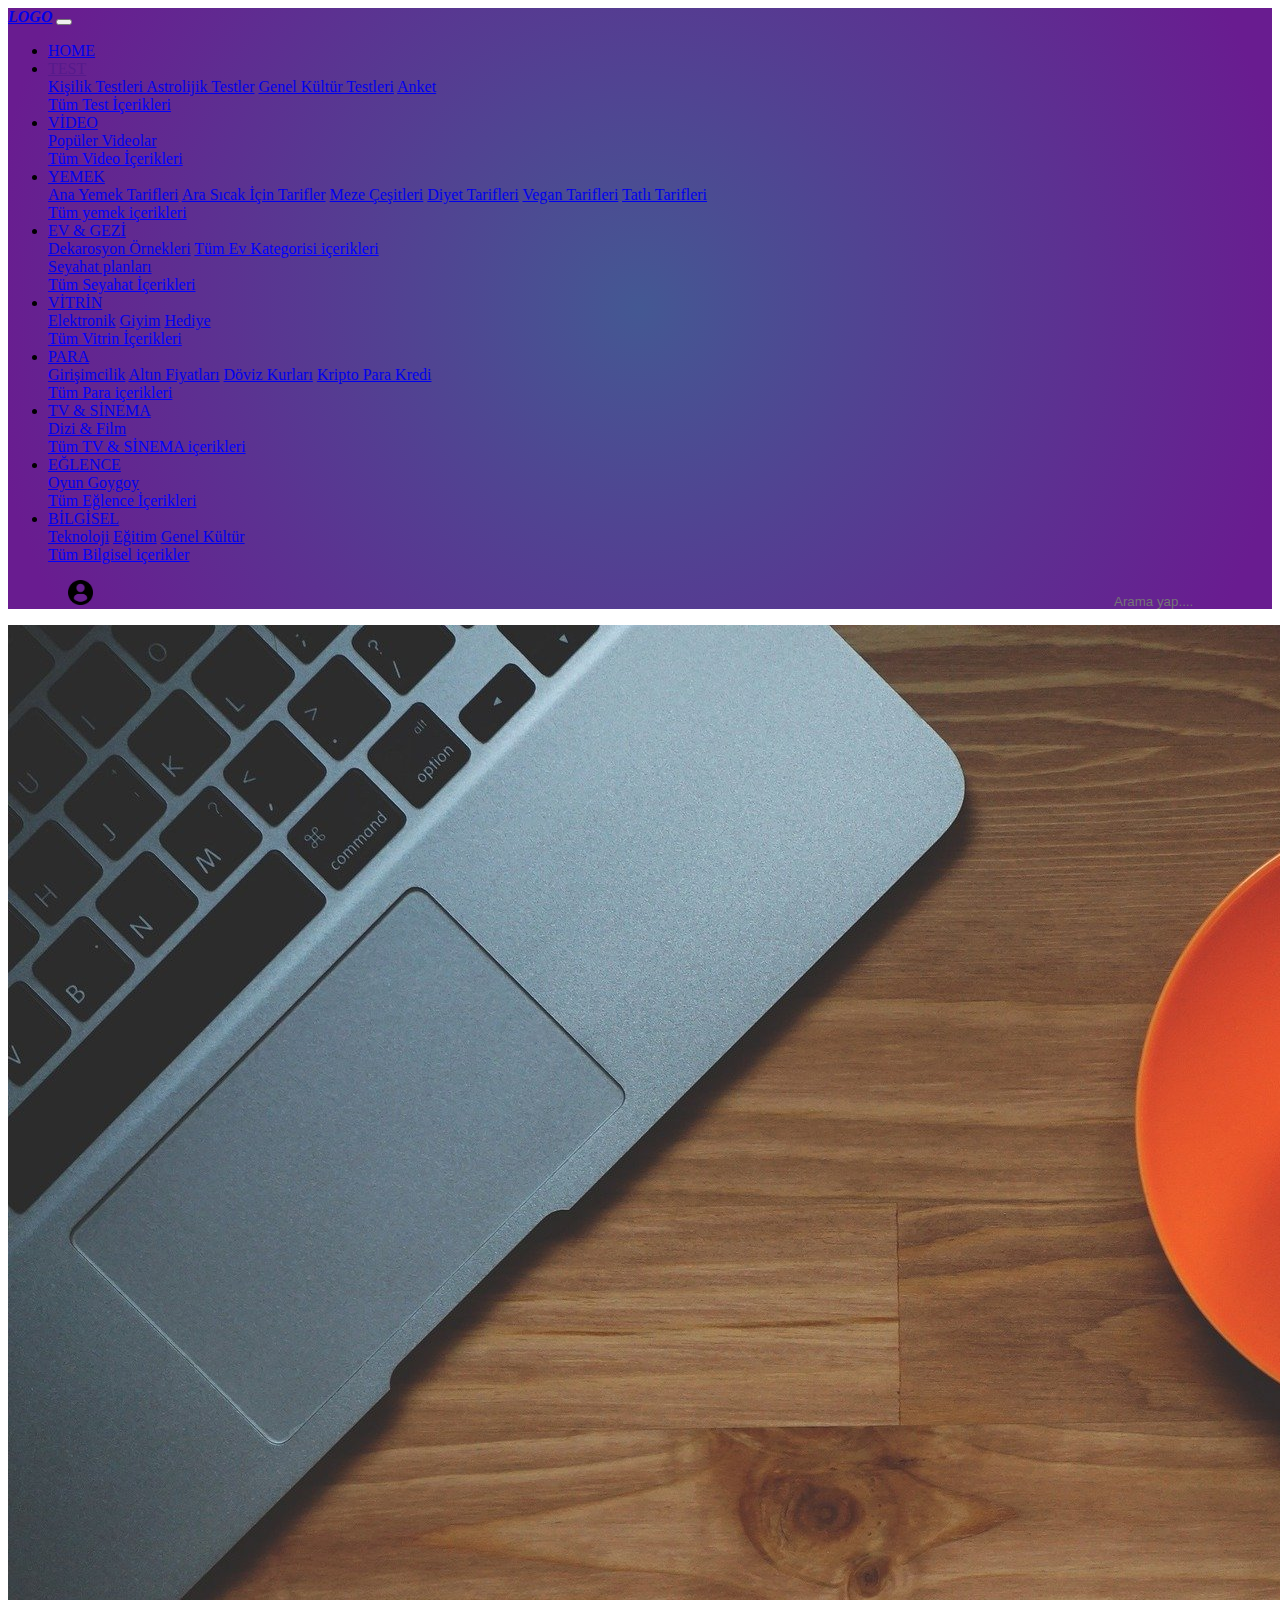
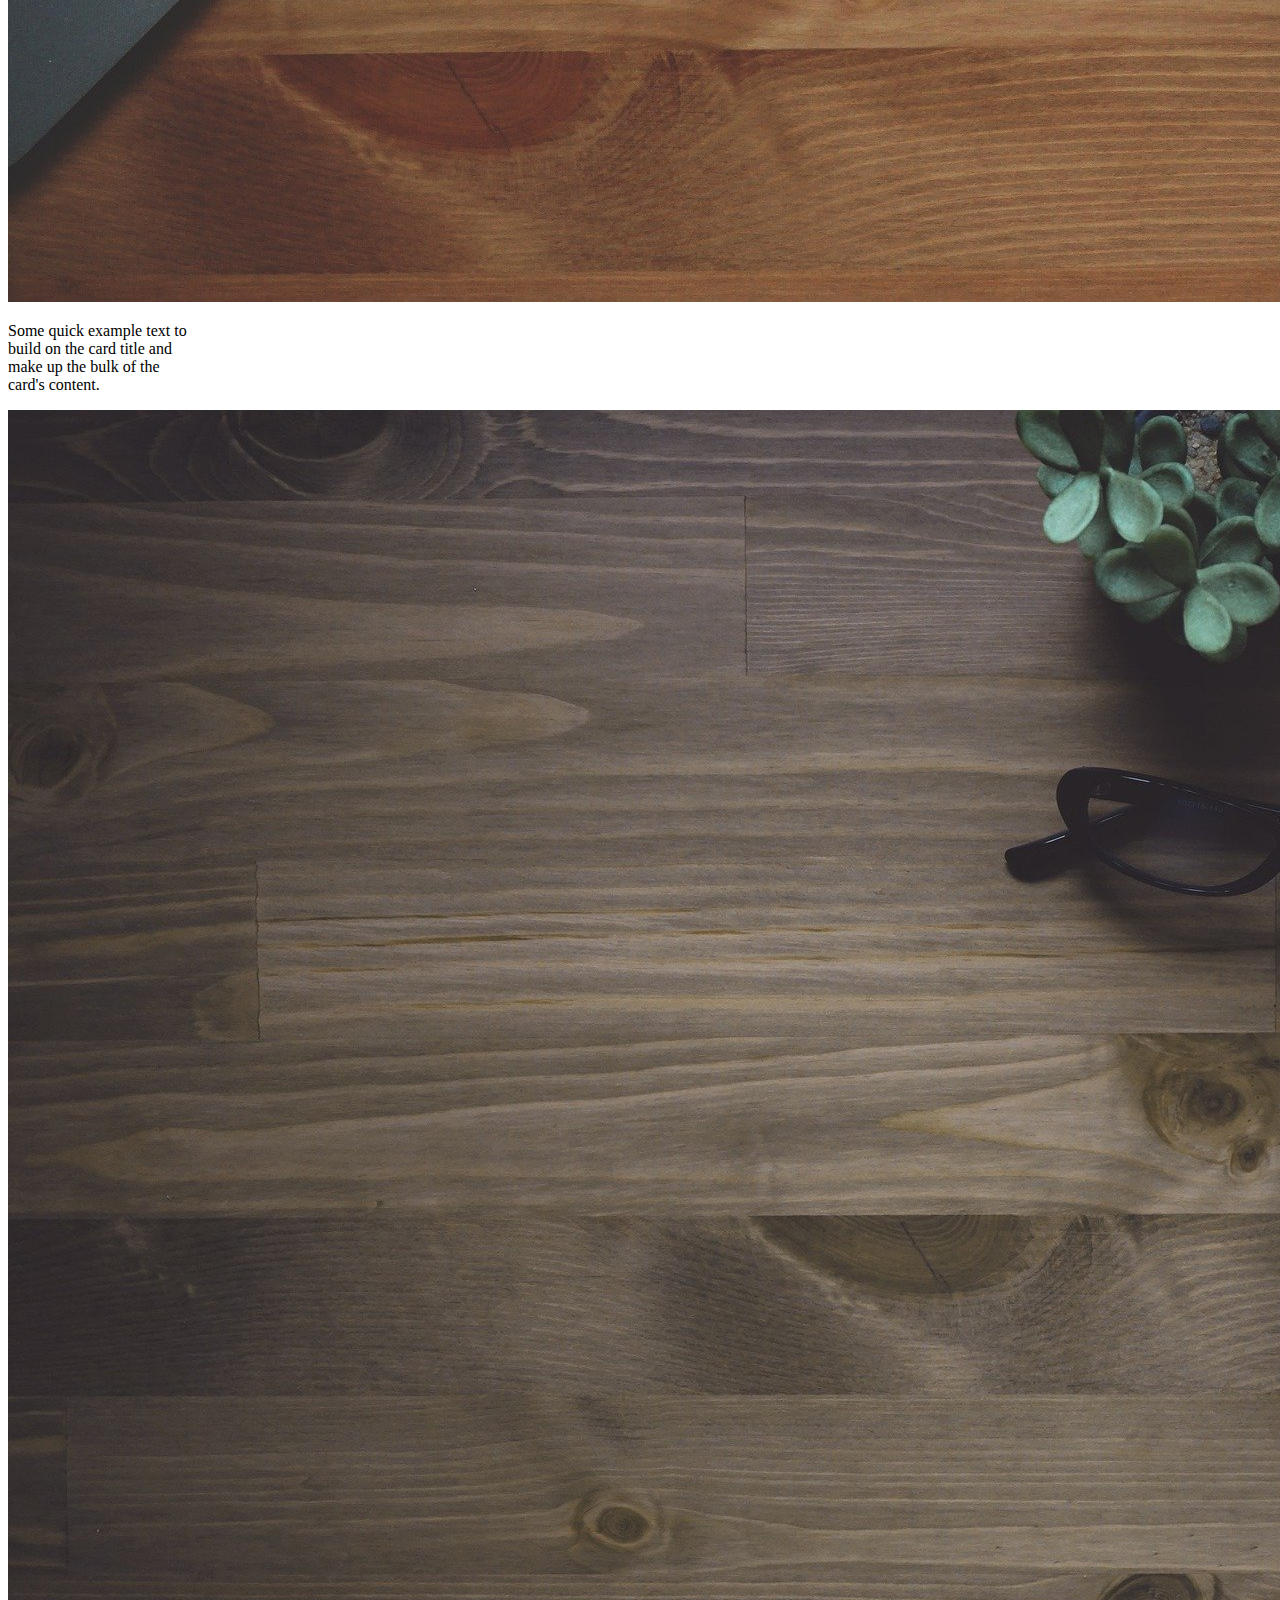
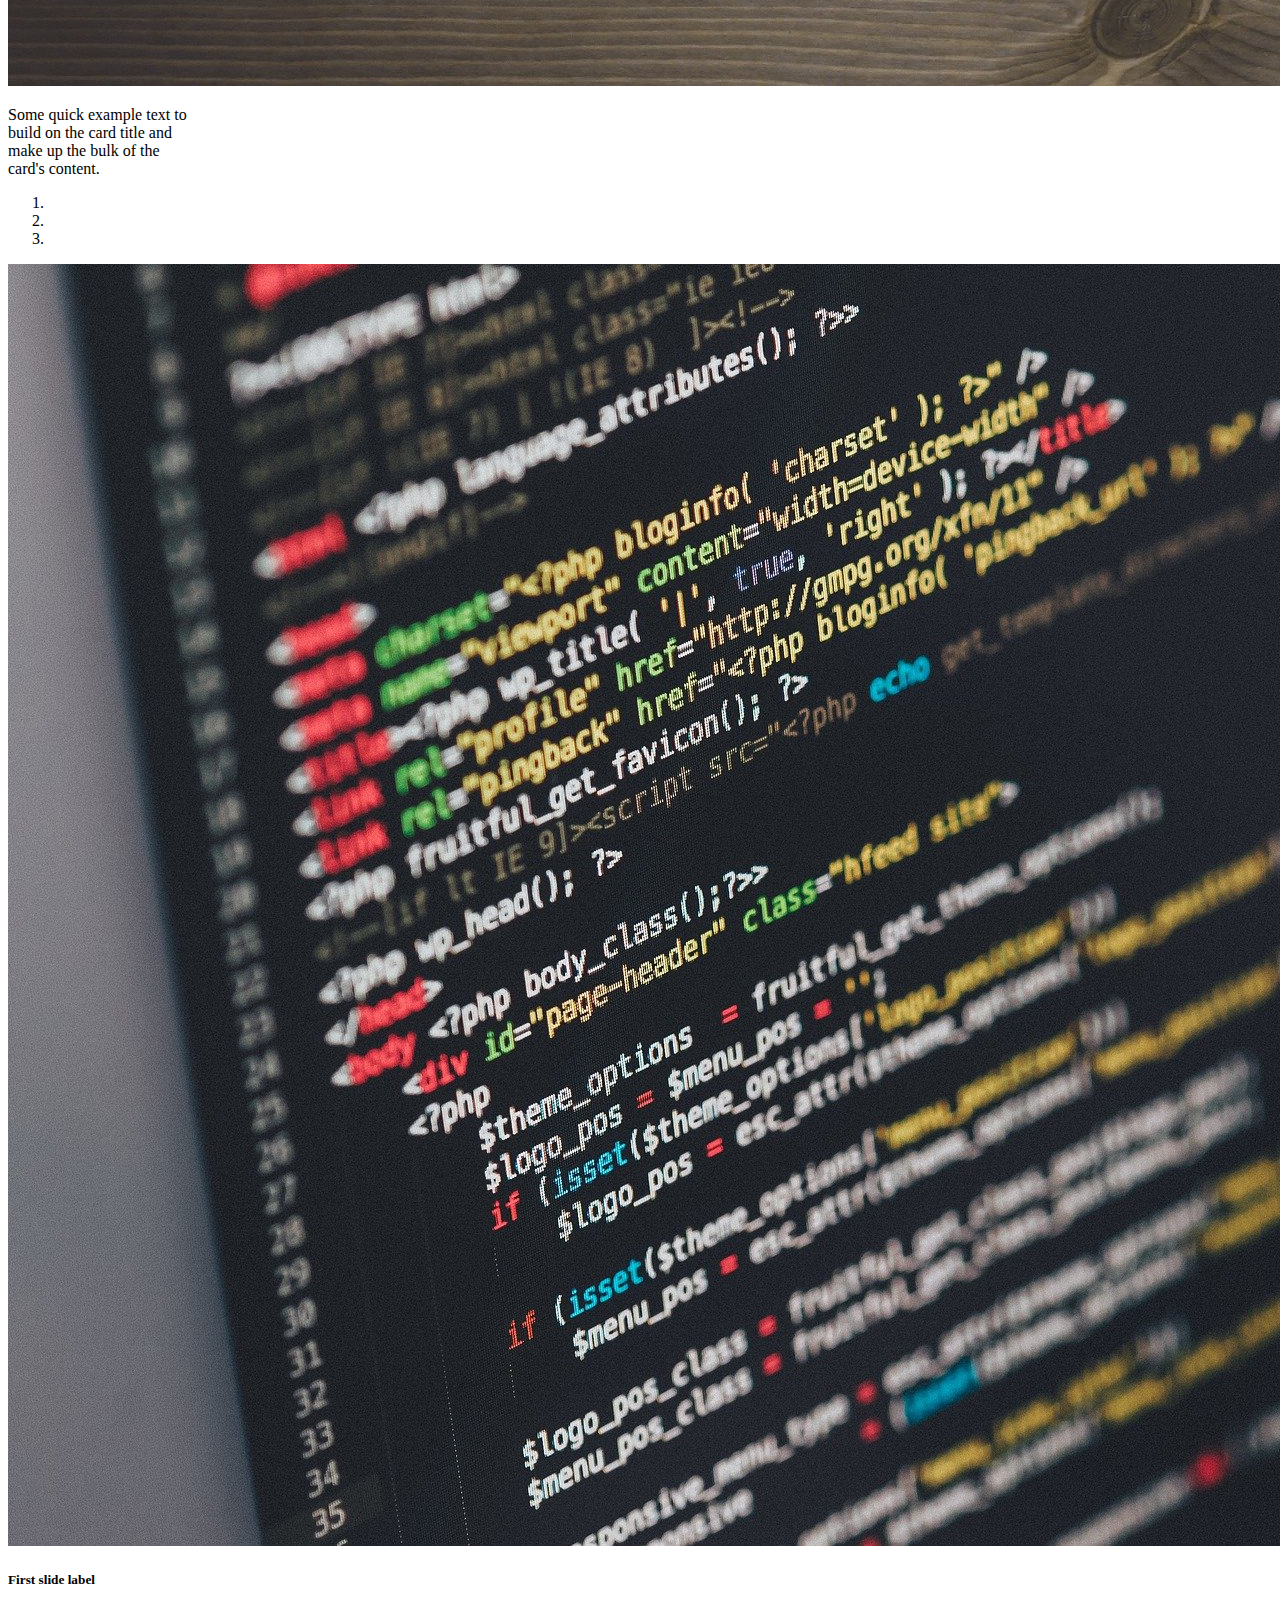
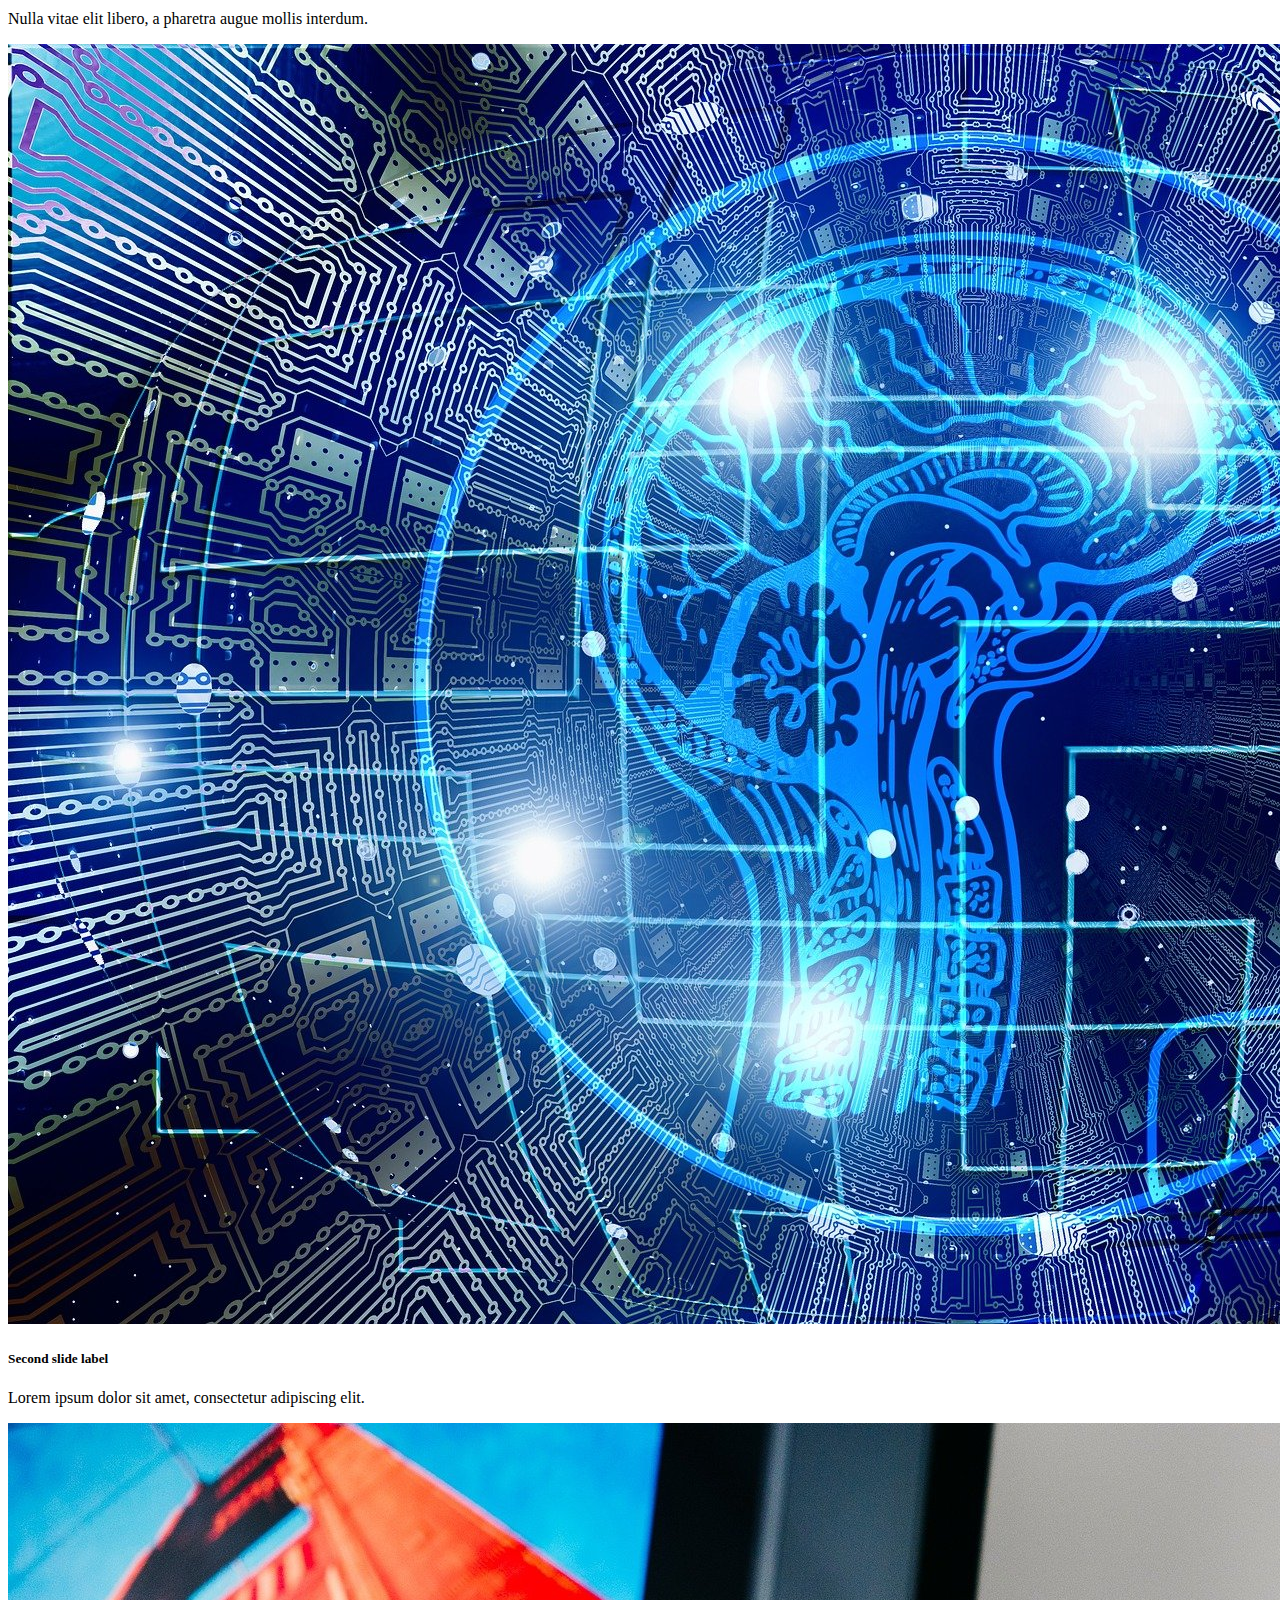
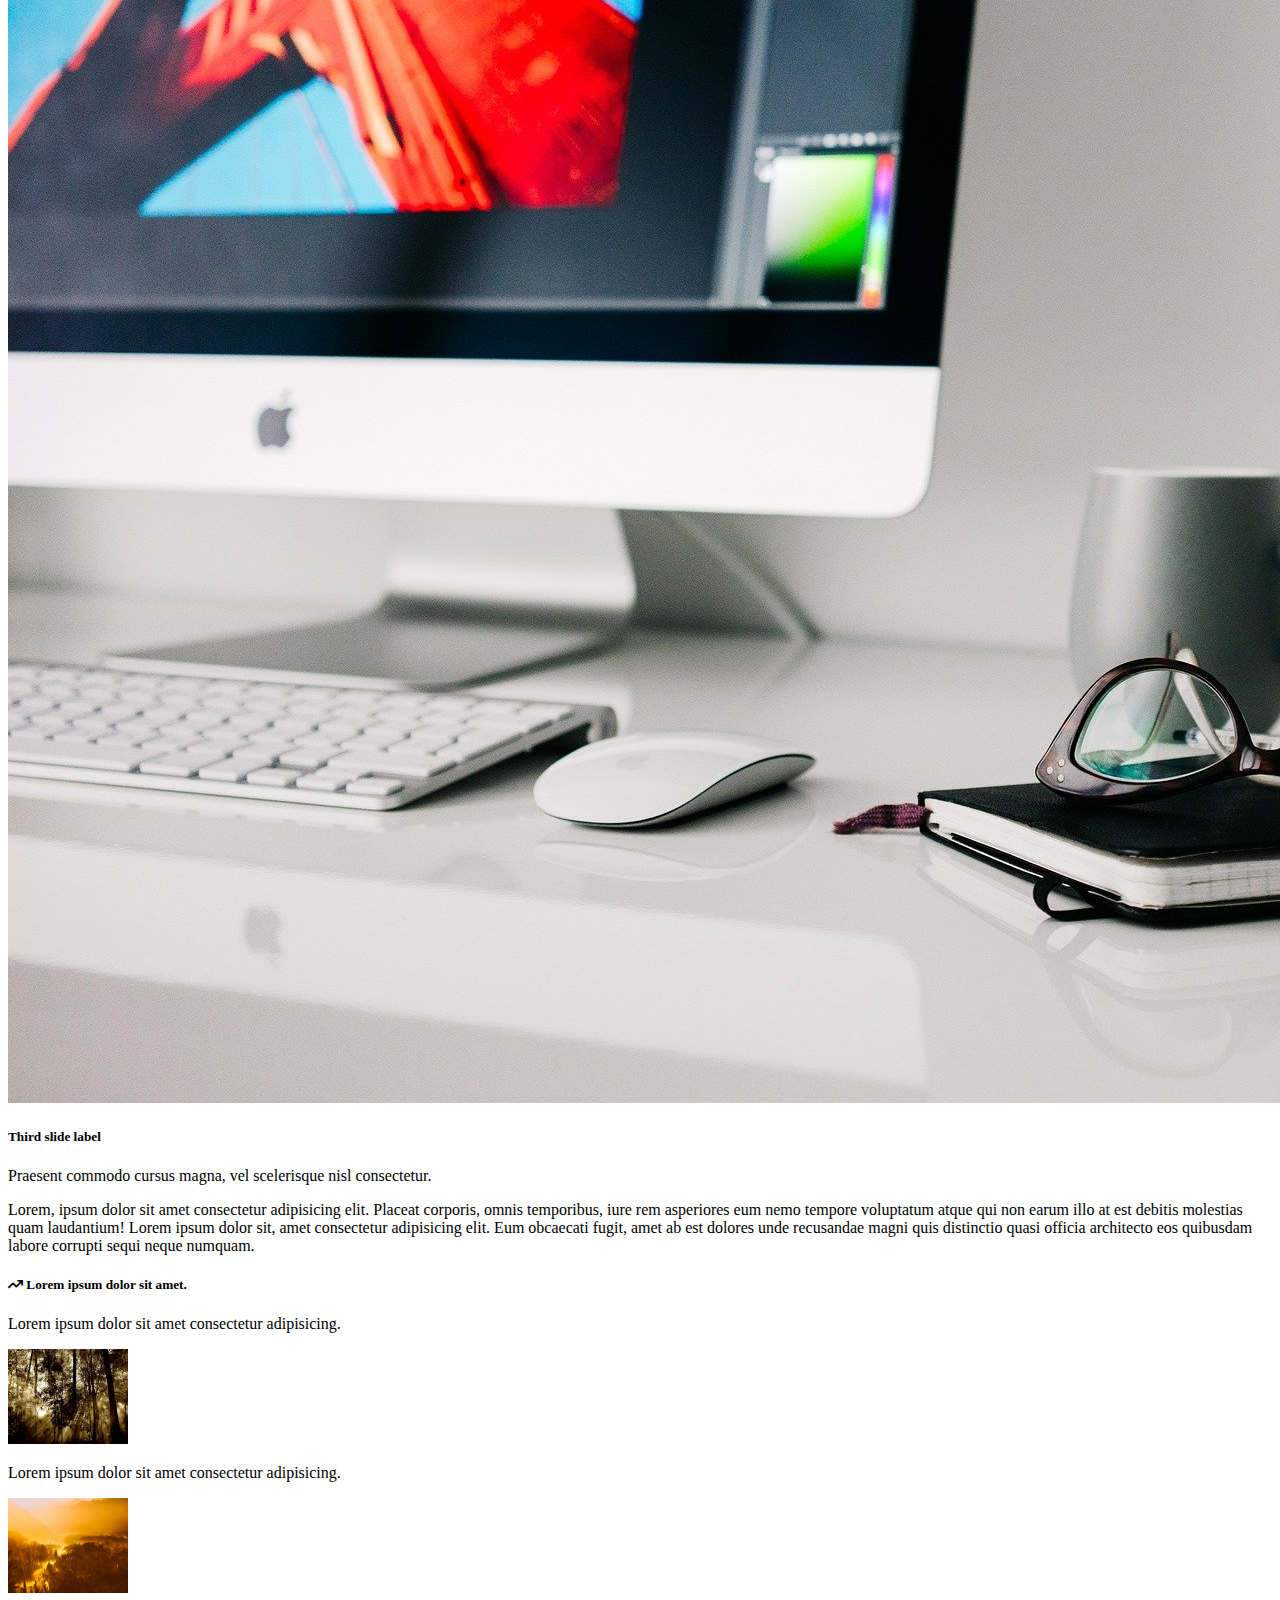
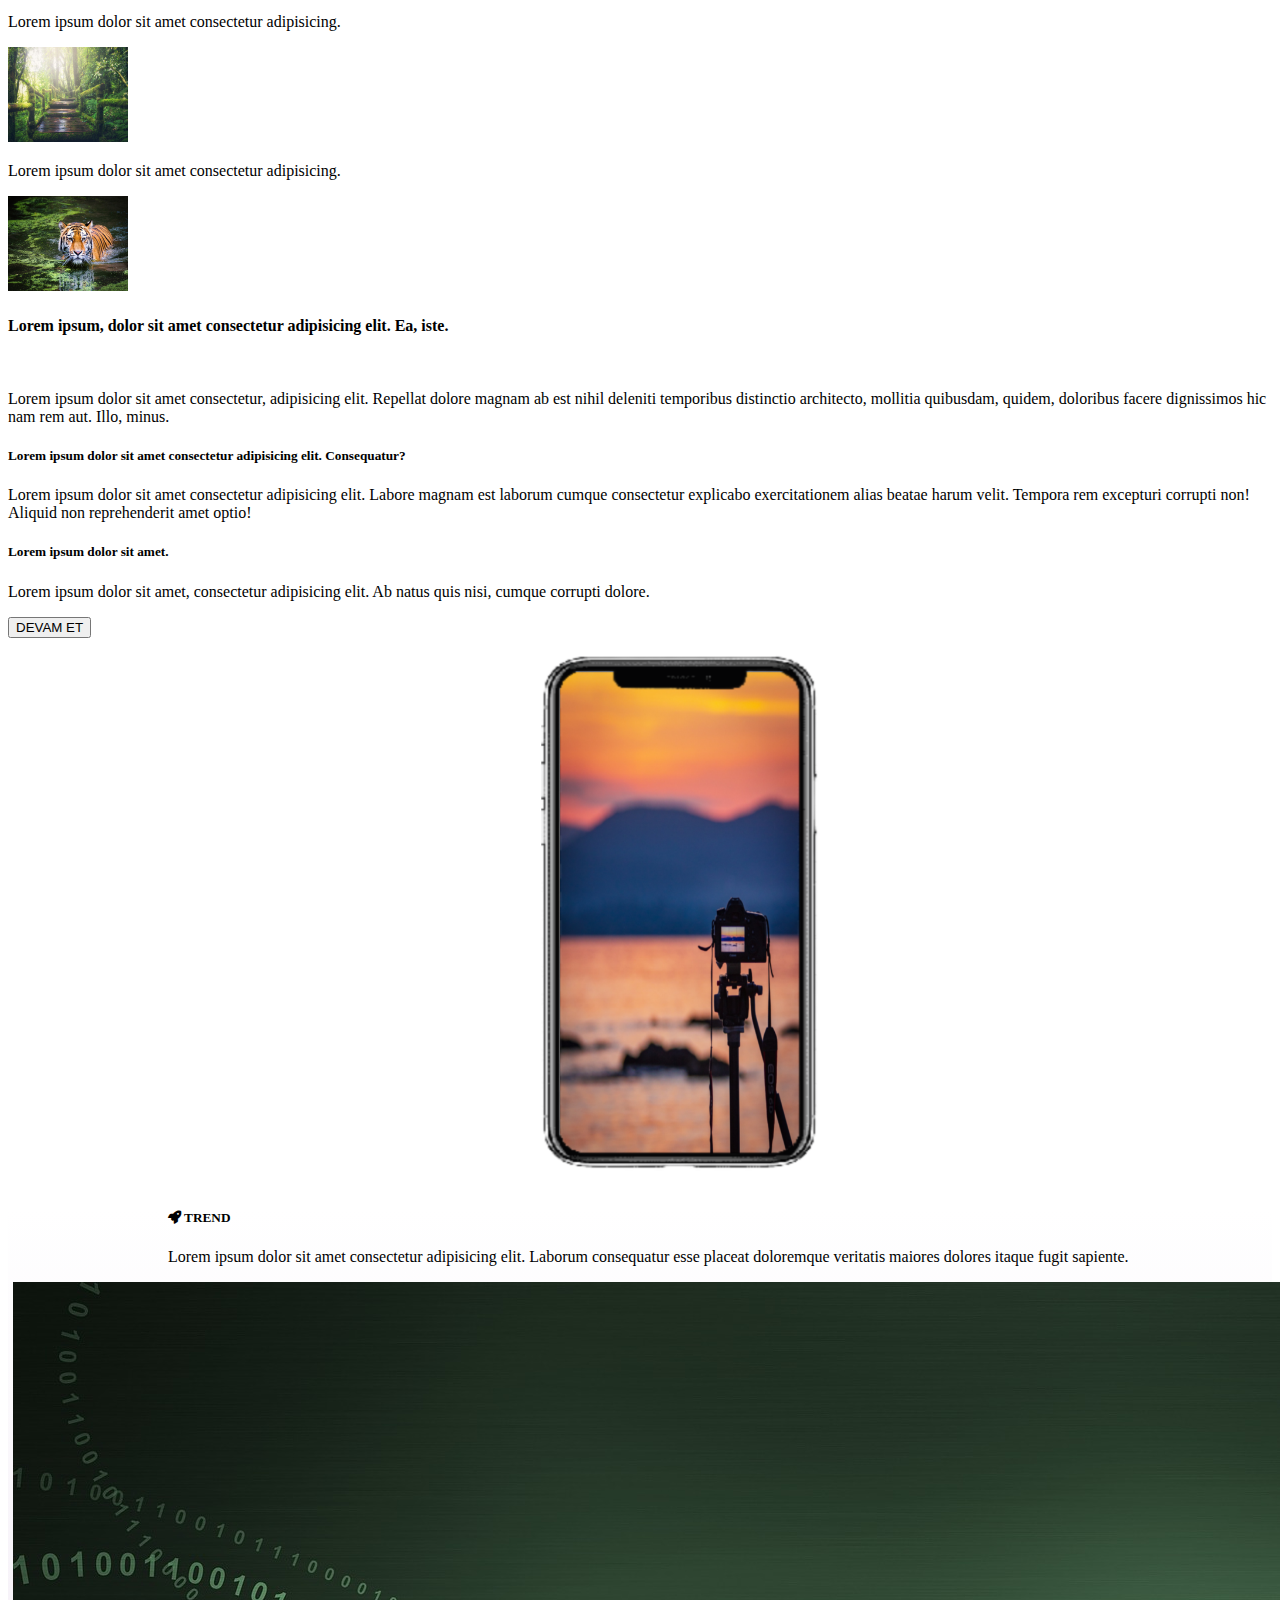
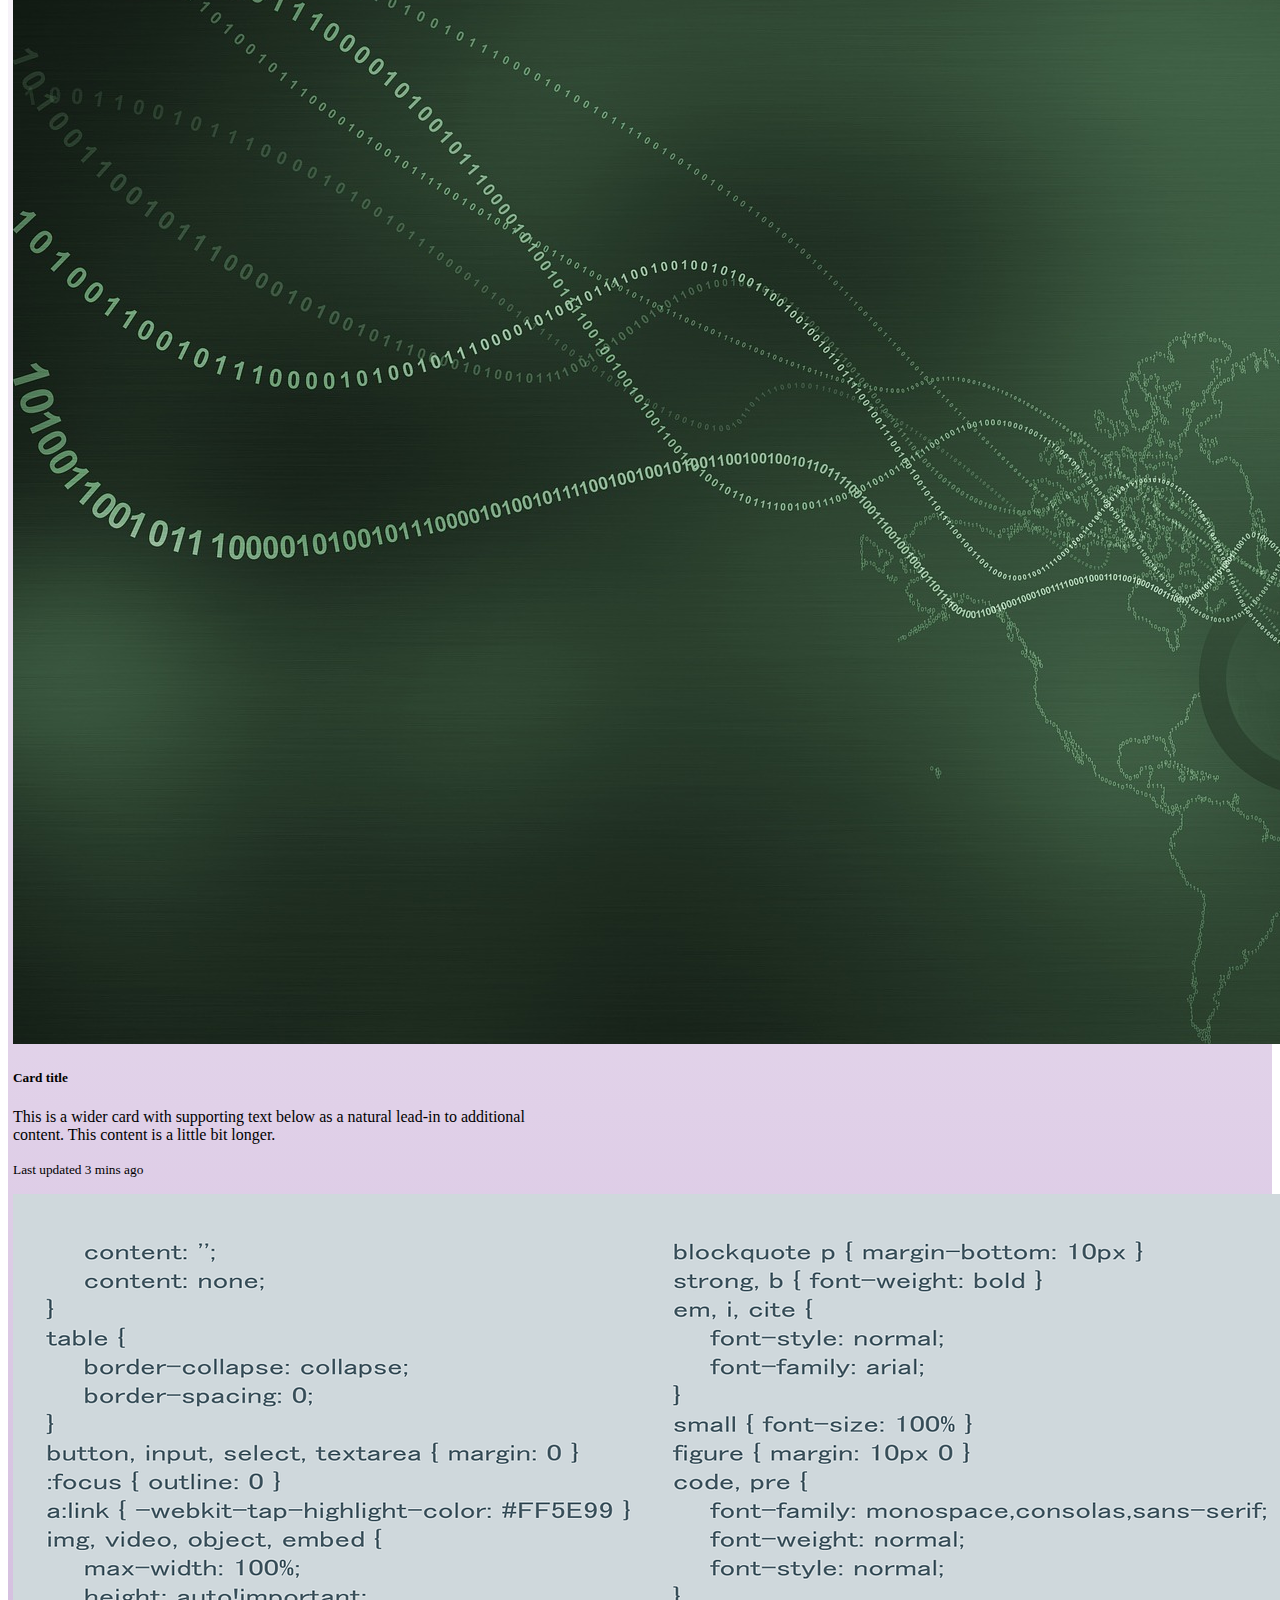
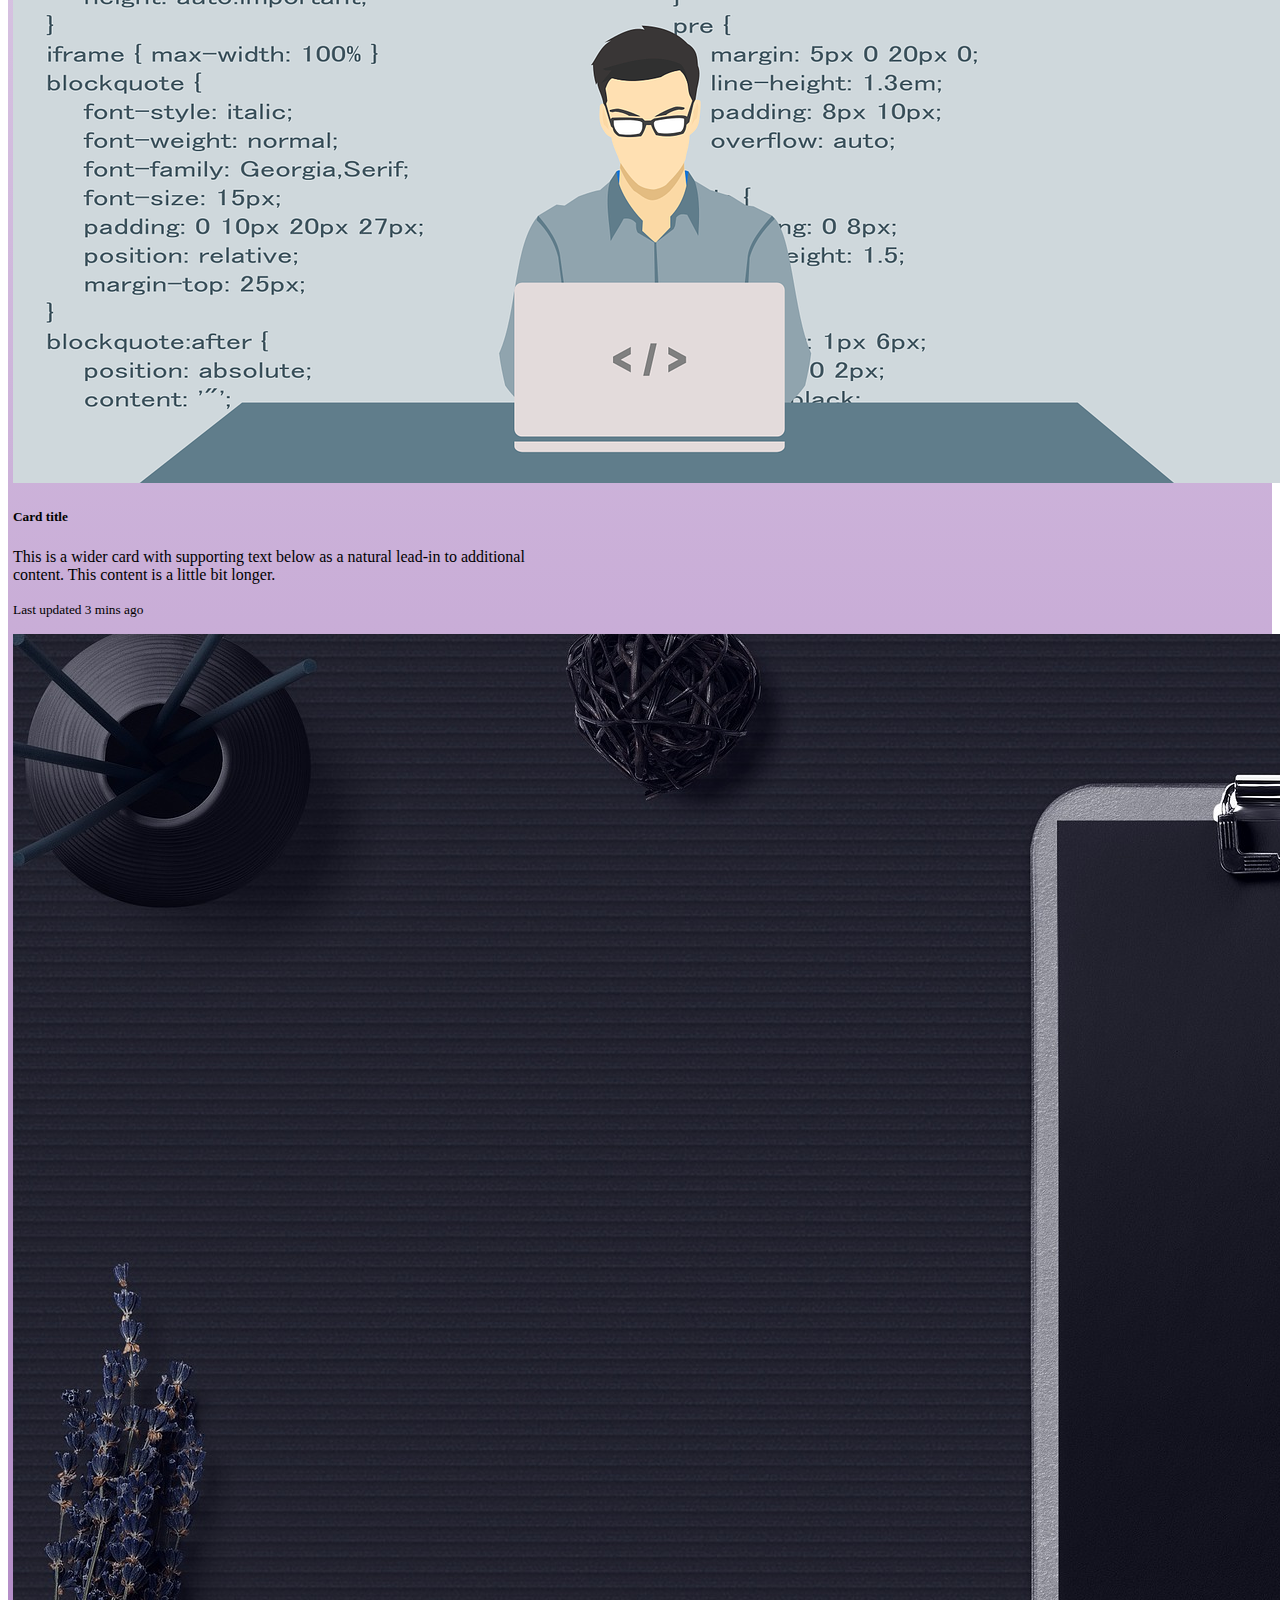
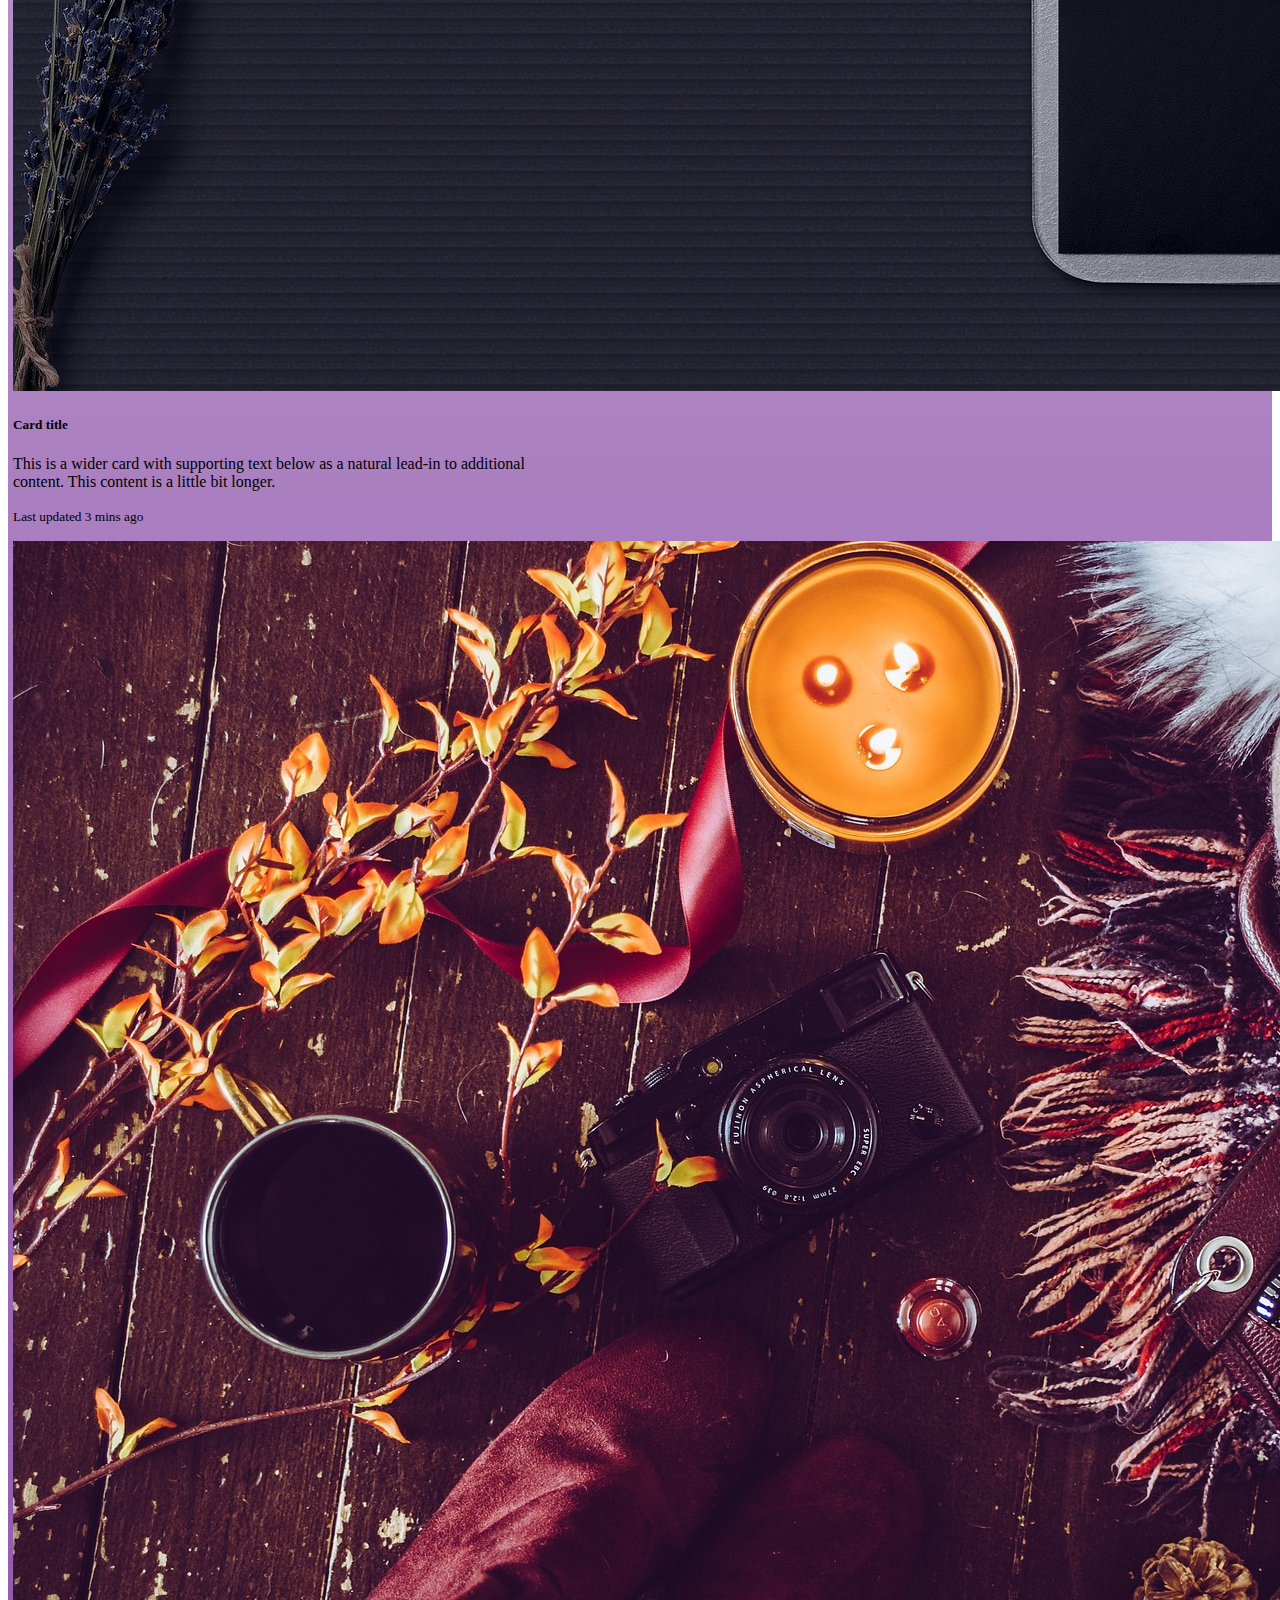
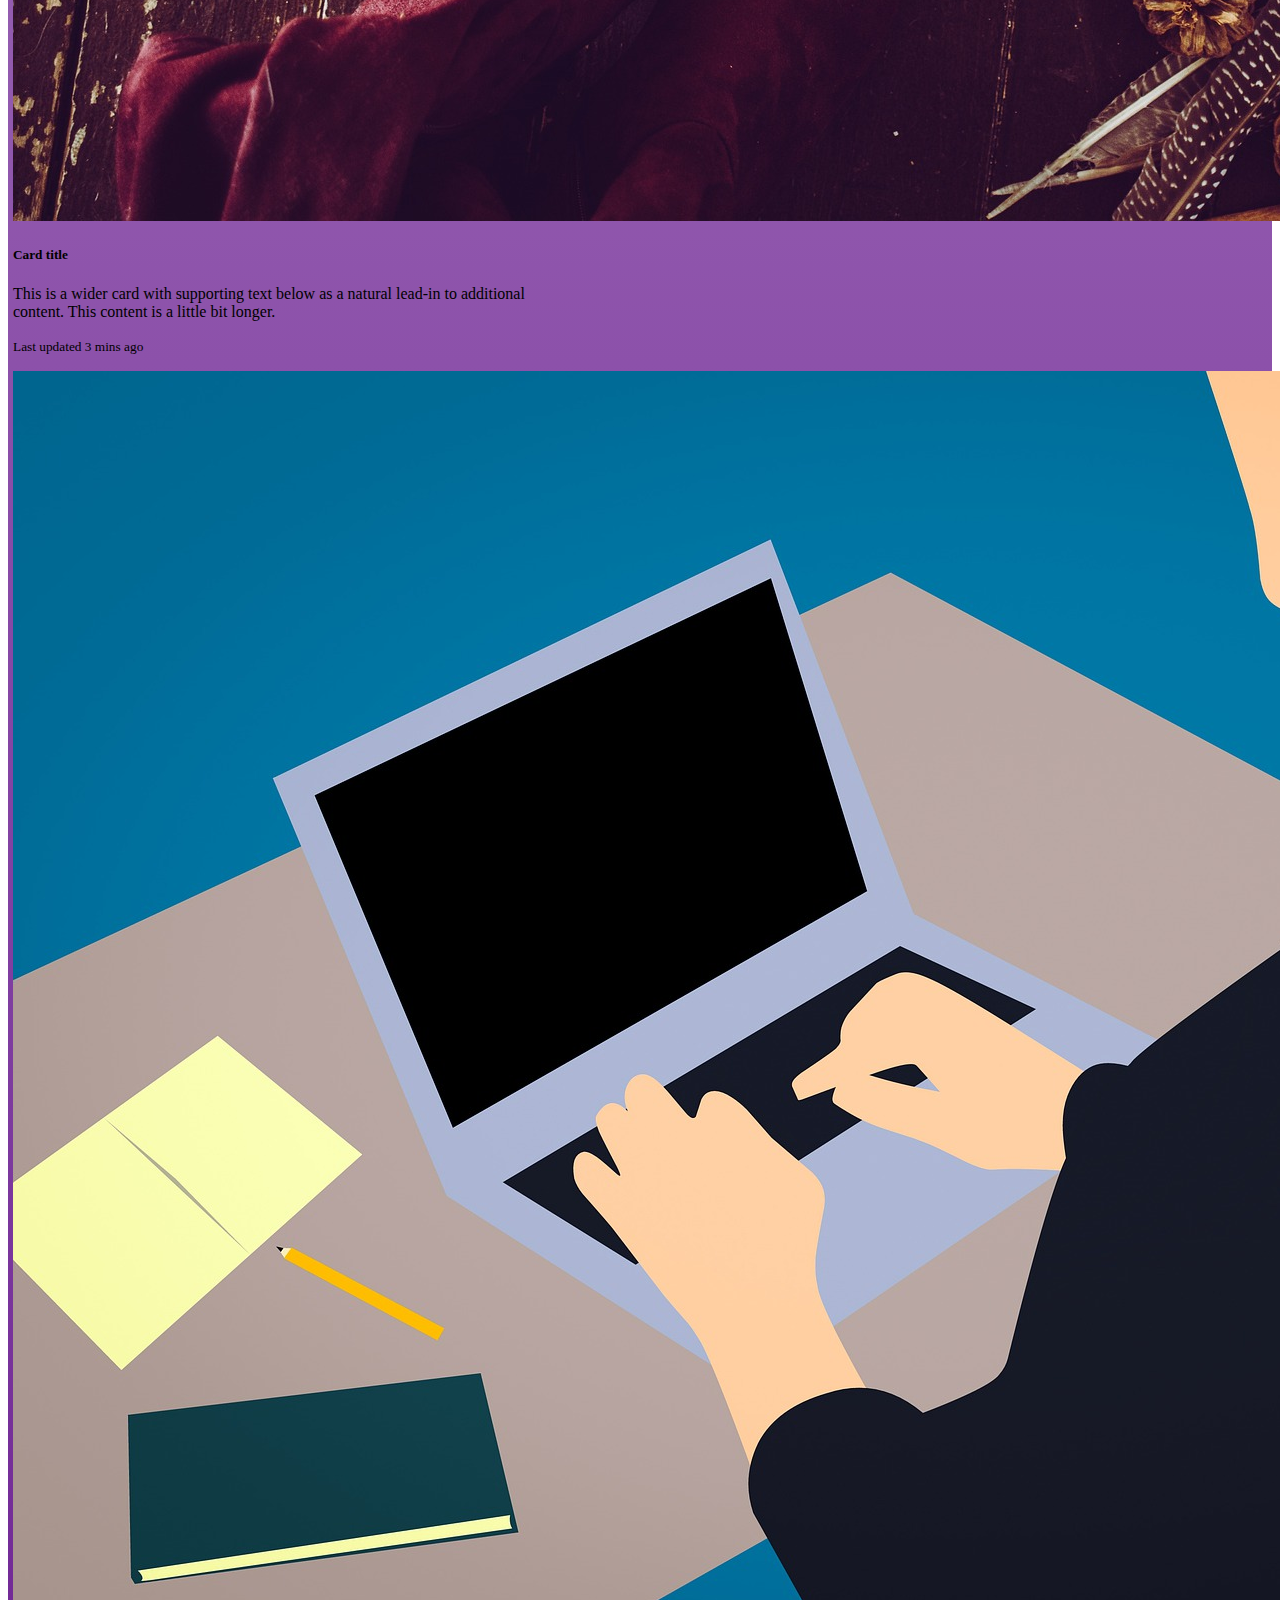
<file: index.html>
<!doctype html>
<html lang="en">
  <head>
    <!-- Required meta tags -->
    <meta charset="utf-8">
    <meta name="viewport" content="width=device-width, initial-scale=1, shrink-to-fit=no">
    <link rel="stylesheet" href="CSS/style.css">

    <!-- Bootstrap CSS -->
    <link rel="stylesheet" href="https://cdn.jsdelivr.net/npm/bootstrap@4.5.3/dist/css/bootstrap.min.css" integrity="sha384-TX8t27EcRE3e/ihU7zmQxVncDAy5uIKz4rEkgIXeMed4M0jlfIDPvg6uqKI2xXr2" crossorigin="anonymous">
    <link rel="stylesheet" href="CSS/fontawesome-free-6.1.1-web kopyası/css/all.min.css">
    <title>Bootstrap Alıştırma</title>
    <link rel="shortcut icon" href="image/icons8-lightning-bolt-16.png" type="image/x-icon">
  </head>
  <body>
    
    <nav  class="navbar navbar-expand-lg sticky-top navbar-light
    " >
    
      <a style="font-style: italic; font-weight: bold; font-family: 'Times New Roman', Times, serif; " class="navbar-brand ml-5" href="#">LOGO</a>
      <!--
      <img style="width: 170px; height:80px;" src="image/Yeni_Proje-removebg-preview.png"  alt="">
      -->
      <button class="navbar-toggler" type="button" data-toggle="collapse" data-target="#navbarSupportedContent" aria-controls="navbarSupportedContent" aria-expanded="false" aria-label="Toggle navigation">
        <span class="navbar-toggler-icon"></span>
      </button>
    
      <div  class="collapse navbar-collapse" id="navbarSupportedContent">
        <ul class="navbar-nav ml-5">
          <li class="nav-item active ">
              <a   class="nav-link text-white" href="index.html" id=" linav" role="button" aria-haspopup="true" aria-expanded="false">
                  HOME
                </a>
                      </li>
          <li class="nav-item nav-item active dropdown">
              <a class="nav-link dropdown-toggle text-white" href="" id="navbarDropdown" role="button" data-toggle="dropdown" aria-haspopup="true" aria-expanded="false">
                  TEST
                </a>
                <div class="dropdown-menu" aria-labelledby="navbarDropdown">
                  <a class="dropdown-item" href="test-sayfası/kisilik-test.html">Kişilik Testleri </a>
                  <a class="dropdown-item" href="test-sayfası/Astroloji-test.html">Astrolijik Testler</a>
                  <a class="dropdown-item" href="test-sayfası/kültür-test.html">Genel Kültür Testleri</a>
                  <a class="dropdown-item" href="test-sayfası/test-anket.html">Anket</a>
                  <div class="dropdown-divider"></div>
                  <a style="color: blue;" class="dropdown-item" href="test-sayfası/TEST.html">Tüm Test İçerikleri</a>
                </div>            </li>
          <li class="nav-item dropdown nav-item active">
            <a class="nav-link dropdown-toggle text-white" href="#" id="navbarDropdown" role="button" data-toggle="dropdown" aria-haspopup="true" aria-expanded="false">
              VİDEO
            </a>
            <div class="dropdown-menu" aria-labelledby="navbarDropdown">
              <a class="dropdown-item" href="#">Popüler Videolar</a>
              <div class="dropdown-divider"></div>
              <a style="color: blue;" class="dropdown-item" href="#">Tüm Video İçerikleri</a>
            </div>
          </li>
          <li class="nav-item dropdown nav-item active">
              <a class="nav-link dropdown-toggle text-white" href="#" id="navbarDropdown" role="button" data-toggle="dropdown" aria-haspopup="true" aria-expanded="false">
                YEMEK
              </a>
              <div class="dropdown-menu" aria-labelledby="navbarDropdown">
                <a class="dropdown-item" href="Yemek-sayfası/Ana-yemek-tarifleri.html">Ana Yemek Tarifleri</a>
                <a class="dropdown-item" href="#">Ara Sıcak İçin Tarifler</a>
                <a class="dropdown-item" href="#">Meze Çeşitleri</a>
                <a class="dropdown-item" href="#">Diyet Tarifleri</a>
                <a class="dropdown-item" href="#">Vegan Tarifleri</a>
                <a class="dropdown-item" href="#">Tatlı Tarifleri</a>
                <div class="dropdown-divider"></div>
                <a style="color: blue;" class="dropdown-item" href="#">Tüm yemek içerikleri</a>
              </div>
            </li><li class="nav-item dropdown nav-item active">
              <a class="nav-link dropdown-toggle text-white" href="#" id="navbarDropdown" role="button" data-toggle="dropdown" aria-haspopup="true" aria-expanded="false">
                EV & GEZİ
              </a>
              <div class="dropdown-menu" aria-labelledby="navbarDropdown">
                <a  class="dropdown-item" href="#">Dekarosyon Örnekleri</a>
                <a style="color: blue ;" class="dropdown-item" href="#">Tüm Ev Kategorisi içerikleri</a>
                <div class="dropdown-divider"></div>
                <a class="dropdown-item" href="#">Seyahat planları</a>
                <div class="dropdown-divider"></div>
                <a style="color: blue ;" class="dropdown-item" href="#">Tüm Seyahat İçerikleri</a>
              </div>
            </li><li class="nav-item dropdown nav-item active">
              <a class="nav-link dropdown-toggle text-white" href="#" id="navbarDropdown" role="button" data-toggle="dropdown" aria-haspopup="true" aria-expanded="false">
                VİTRİN
              </a>
              <div class="dropdown-menu" aria-labelledby="navbarDropdown">
                <a class="dropdown-item" href="#">Elektronik</a>
                <a class="dropdown-item" href="#">Giyim</a>
                <a class="dropdown-item" href="#">Hediye</a>
                <div class="dropdown-divider"></div>
                <a style="color: blue;" class="dropdown-item" href="#">Tüm Vitrin İçerikleri</a>
              </div>
            </li>
            <li class="nav-item dropdown nav-item active">
              <a class="nav-link dropdown-toggle text-white" href="#" id="navbarDropdown" role="button" data-toggle="dropdown" aria-haspopup="true" aria-expanded="false">
                PARA
              </a>
              <div class="dropdown-menu" aria-labelledby="navbarDropdown">
                <a class="dropdown-item" href="#">Girişimcilik</a>
                <a class="dropdown-item" href="#">Altın Fiyatları</a>
                <a class="dropdown-item" href="#">Döviz Kurları</a>
                <a class="dropdown-item" href="#">Kripto Para </a>
                <a class="dropdown-item" href="#">Kredi</a>
                <div class="dropdown-divider"></div>
                <a style="color: blue;" class="dropdown-item" href="#">Tüm Para içerikleri</a>
              </div>
            </li>
            <li class="nav-item dropdown nav-item active">
              <a class="nav-link dropdown-toggle text-white" href="#" id="navbarDropdown" role="button" data-toggle="dropdown" aria-haspopup="true" aria-expanded="false">
                TV & SİNEMA
              </a>
              <div class="dropdown-menu" aria-labelledby="navbarDropdown">
                <a class="dropdown-item" href="#">Dizi & Film</a>
                <div class="dropdown-divider"></div>
                <a style="color: blue;" class="dropdown-item" href="#">Tüm TV & SİNEMA içerikleri</a>
              </div>
            </li>
            <li class="nav-item dropdown nav-item active">
              <a class="nav-link dropdown-toggle text-white" href="#" id="navbarDropdown" role="button" data-toggle="dropdown" aria-haspopup="true" aria-expanded="false">
                EĞLENCE
              </a>
              <div class="dropdown-menu" aria-labelledby="navbarDropdown">
                <a class="dropdown-item" href="#">Oyun </a>
                <a class="dropdown-item" href="#">Goygoy</a>
                <div class="dropdown-divider"></div>
                <a style="color: blue;" class="dropdown-item" href="#">Tüm Eğlence İçerikleri</a>
              </div>
            </li>
            <li class="nav-item dropdown nav-item active">
              <a class="nav-link dropdown-toggle text-light" href="#" id="navbarDropdown" role="button" data-toggle="dropdown" aria-haspopup="true" aria-expanded="false">
                BİLGİSEL
              </a>
              <div class="dropdown-menu" aria-labelledby="navbarDropdown">
                <a class="dropdown-item" href="#">Teknoloji</a>
                <a class="dropdown-item" href="#">Eğitim</a>
                <a class="dropdown-item" href="#">Genel Kültür</a>
                <div class="dropdown-divider"></div>
                <a style="color: blue;" class="dropdown-item" href="#">Tüm Bilgisel içerikler</a>
              </div>
            </li>

        </ul>
        
        <div class="search"> 
          <input class="isearch text-light" placeholder="Arama yap....">            
      </div>
      
      <ul>
        <li class="menu">
          <a href="#" >
            <img id="icon" src="image/profile-user.png">
          </a>
            <div class="acilir-menu">
              <a style="font-weight: bold; font-size: 20px ; text-decoration: none; text-align: center;" href="profil.html">Profilim</a>
              <a style="font-size: 15px ; text-decoration: none; text-align: center;" href="#">Kaydettiklerim</a>
              <a style="font-size: 15px ; text-decoration: none; text-align: center;" href="#">Gizlilik ve Güvenlik</a>
              <a style="font-size: 15px ; text-decoration: none; text-align: center;" href="#">Yardım(?)</a>
              <a style="font-size: 15px ; text-decoration: none; text-align: center;" href="#">Ayarlar</a>
              <a style="font-size: 15px ; text-decoration: none; text-align: center; color: red; border-bottom: 1px double #000000;
              " href="#">Çıkış</a>
            </div>
      
      </ul>
      
      
        </div>
    </nav>
  

<div>
<!-- SOL BAR START -->
    <div id="solbar" >
    <div class="container ">
      <div class="row">
        
        <div class="col-sm-2 order-2 order-sm-1 mt-5">
          <div class="card" style="width: 12rem;">
            <img src="image/card1.jpg" class="card-img-top" alt="...">
            <div class="card-body">
              <p class="card-text">Some quick example text to build on the card title and make up the bulk of the card's content.</p>
            </div>
          </div>
          <div class="card mt-3" style="width: 12rem;">
            <img src="image/card2.jpg" class="card-img-top" alt="...">
            <div class="card-body">
              <p class="card-text">Some quick example text to build on the card title and make up the bulk of the card's content.</p>
            </div>
          </div>
        </div>
                <!-- SOL BAR END-->


          <!-- ORTA carousel Start -->

  <div class="col-sm-6 order-1 order-sm-1 order-md-1 order-lg-1 mt-5 ml-5  ">
     <div id="carouselExampleCaptions" class="carousel slide" data-ride="carousel">
          <ol class="carousel-indicators">
             <li data-target="#carouselExampleCaptions" data-slide-to="0" class="active"></li>
             <li data-target="#carouselExampleCaptions" data-slide-to="1"></li>
             <li data-target="#carouselExampleCaptions" data-slide-to="2"></li>
          </ol>
           <div class="carousel-inner">
                 <div class="carousel-item active">
                        <img src="image/cursorel1.jpg" class="d-block w-100" alt="...">
                        <div class="carousel-caption d-none d-md-block">
                          <h5>First slide label</h5>
                          <p>Nulla vitae elit libero, a pharetra augue mollis interdum.</p>
                        </div>
                  </div>
                      <div class="carousel-item">
                        <img src="image/cursorel2.jpg" class="d-block w-100" alt="...">
                        <div class="carousel-caption d-none d-md-block">
                          <h5>Second slide label</h5>
                          <p>Lorem ipsum dolor sit amet, consectetur adipiscing elit.</p>
                        </div>
                      </div>
                      <div class="carousel-item">
                        <img src="image/cursorel3.jpg" class="d-block w-100" alt="...">
                        <div class="carousel-caption d-none d-md-block">
                          <h5>Third slide label</h5>
                          <p>Praesent commodo cursus magna, vel scelerisque nisl consectetur.</p>
                        </div>
                      </div>
             </div>
                    <a class="carousel-control-prev" href="#carouselExampleCaptions" role="button" data-slide="prev">
                      <span class="carousel-control-prev-icon" aria-hidden="true"></span>
                      <span class="sr-only">Previous</span>
                    </a>
                    <a class="carousel-control-next" href="#carouselExampleCaptions" role="button" data-slide="next">
                      <span class="carousel-control-next-icon" aria-hidden="true"></span>
                      <span class="sr-only">Next</span>
                    </a>
                    <p class="mt-5">Lorem, ipsum dolor sit amet consectetur adipisicing elit. Placeat corporis, omnis temporibus, iure rem asperiores eum nemo tempore voluptatum atque qui non earum illo at est debitis molestias quam laudantium! Lorem ipsum dolor sit, amet consectetur adipisicing elit. Eum obcaecati fugit, amet ab est dolores unde recusandae magni quis distinctio quasi officia architecto eos quibusdam labore corrupti sequi neque numquam.</p>
    
                  </div>
                </div>
                          <!-- ORTA carousel END -->

               <!-- SAĞ BAR START -->


                          <div class="col-sm-3 order-3 order-sm-3 mt-5 ">
                            <div class="row " >
                              <h5><i class="fa-solid fa-arrow-trend-up"></i> Lorem ipsum dolor sit amet.</h5>
                              <div class="col-sm-6 mt-3" >
                                  <p>Lorem ipsum dolor sit amet consectetur adipisicing.</p>
                              </div>
                              <div class="col-sm-6 mt-3">
                                <img style="width: 120px ;  height:95px;" src="image/container1img1.jpg" alt="">
                              </div>
                              <div class="col-sm-6 mt-3" >
                                <p>Lorem ipsum dolor sit amet consectetur adipisicing.</p>
                            </div>
                            <div class="col-sm-6 mt-3">
                              <img style="width: 120px ;  height:95px;" src="image/container1img2.jpg" alt="">
                            </div>
                            <div class="col-sm-6 mt-3" >
                              <p>Lorem ipsum dolor sit amet consectetur adipisicing.</p>
                          </div>
                          <div class="col-sm-6 mt-3">
                            <img style="width: 120px ;  height:95px;" src="image/container1img3.jpg" alt="">
                          </div>
                          <div class="col-sm-6 mt-3" >
                            <p>Lorem ipsum dolor sit amet consectetur adipisicing.</p>
                        </div>
                        <div class="col-sm-6 mt-3">
                          <img style="width: 120px ;  height:95px;" src="image/container1img4.jpg" alt="">
                        </div>
                            
                            </div>
                          </div>
              <!-- SAĞ BAR END -->


      </div>
    </div>
  </div>

<!-- BTN içerikli resim and yazı div START-->

  <div class="container mt-5">
    <div class="row">
      <div class="col-sm-6">
        <h4 class="mt-5">Lorem ipsum, dolor sit amet consectetur adipisicing elit. Ea, iste.</h4> <br>
        <p class="mb-3">Lorem ipsum dolor sit amet consectetur, adipisicing elit. Repellat dolore magnam ab est nihil deleniti temporibus distinctio architecto, mollitia quibusdam, quidem, doloribus facere dignissimos hic nam rem aut. Illo, minus.
        </p>

        <h5 class="mt-3">Lorem ipsum dolor sit amet consectetur adipisicing elit. Consequatur?</h5>
       <p class="mb-2"> Lorem ipsum dolor sit amet consectetur adipisicing elit. Labore magnam est laborum cumque consectetur explicabo exercitationem alias beatae harum velit. Tempora rem excepturi corrupti non! Aliquid non reprehenderit amet optio!</p>

        <h5 class="mt-4">Lorem ipsum dolor sit amet.</h5>
        <p class="mb-2">Lorem ipsum dolor sit amet, consectetur adipisicing elit. Ab natus quis nisi, cumque corrupti dolore.</p>

        <button class="btn btn-info"> DEVAM ET</button>
        
      </div>
      <div class=" col-sm-6 hareket">
           <!-- İMAGE-->
           <img id="telefon" src="image/camera.png" alt="telefon görseli" class="mt-5 "  >
      </div>
    </div>
  </div>

  <!-- BTN içerikli resim and yazı div END-->



  <!--YATAY CARDS YAPISI START-->
  <div id="yataycardsdiv" >
<div>
  <h5 class="mt-5" style="margin-left: 160px;"> <i class="fa-solid fa-rocket"></i>  TREND </h5>
  <p style="margin-left: 160px;">Lorem ipsum dolor sit amet consectetur adipisicing elit. Laborum consequatur esse placeat doloremque veritatis maiores dolores itaque fugit sapiente.</p>
</div>

    <div class="container mt-5" id="divyataycards">
      <div class="row">
        <div class="card mb-3 col-sm-6 ytycards" style=" max-width: 540px;">
          <div class="row no-gutters">
            <div class="col-md-4 mt-4">
              <img src="image/yataycard1.jpg" class="card-img" alt="...">
            </div>
            <div class="col-md-8">
              <div class="card-body">
                <h5 class="card-title">Card title</h5>
                <p class="card-text">This is a wider card with supporting text below as a natural lead-in to additional content. This content is a little bit longer.</p>
                <p class="card-text"><small class="text-muted">Last updated 3 mins ago</small></p>
              </div>
              </div>
          </div>
        </div>
        <div class="card mb-3 col-sm-6 ytycards" style="  max-width: 540px;" >
          <div class="row no-gutters">
            <div class="col-md-4 mt-4">
              <img src="image/yataycard2.png" class="card-img" alt="...">
            </div>
            <div class="col-md-8">
              <div class="card-body">
                <h5 class="card-title">Card title</h5>
                <p class="card-text">This is a wider card with supporting text below as a natural lead-in to additional content. This content is a little bit longer.</p>
                <p class="card-text"><small class="text-muted">Last updated 3 mins ago</small></p>
              </div>
              </div>
          </div>
        </div>
        <div class="card mb-3 col-sm-6 ytycards" style="max-width: 540px;" >
          <div class="row no-gutters">
            <div class="col-md-4 mt-4">
              <img src="image/yataycard3.jpg" class="card-img" alt="...">
            </div>
            <div class="col-md-8">
              <div class="card-body">
                <h5 class="card-title">Card title</h5>
                <p class="card-text">This is a wider card with supporting text below as a natural lead-in to additional content. This content is a little bit longer.</p>
                <p class="card-text"><small class="text-muted">Last updated 3 mins ago</small></p>
              </div>
              </div>
          </div>
        </div>
        <div class="card mb-3 col-sm-6 ytycards" style="max-width: 540px;" >
          <div class="row no-gutters">
            <div class="col-md-4 mt-4">
              <img src="image/yataycard4.jpg" class="card-img" alt="...">
            </div>
            <div class="col-md-8">
              <div class="card-body">
                <h5 class="card-title">Card title</h5>
                <p class="card-text">This is a wider card with supporting text below as a natural lead-in to additional content. This content is a little bit longer.</p>
                <p class="card-text"><small class="text-muted">Last updated 3 mins ago</small></p>
              </div>
              </div>
          </div>
        </div>
        <div class="card mb-3 col-sm-6 ytycards" style="max-width: 540px;" >
          <div class="row no-gutters">
            <div class="col-md-4 mt-4">
              <img src="image/yataycard5.jpg" class="card-img" alt="...">
            </div>
            <div class="col-md-8">
              <div class="card-body">
                <h5 class="card-title">Card title</h5>
                <p class="card-text">This is a wider card with supporting text below as a natural lead-in to additional content. This content is a little bit longer.</p>
                <p class="card-text"><small class="text-muted">Last updated 3 mins ago</small></p>
              </div>
              </div>
          </div>
        </div>
        <div class="card mb-3 col-sm-6 ytycards" style="max-width: 540px;" >
          <div class="row no-gutters">
            <div class="col-md-4 mt-3">
              <img src="image/yataycard6.png" class="card-img" alt="..." style="height: 140px ; width: 160px;">
            </div>
            <div class="col-md-8">
              <div class="card-body">
                <h5 class="card-title">Card title</h5>
                <p class="card-text">This is a wider card with supporting text below as a natural lead-in to additional content. This content is a little bit longer.</p>
                <p class="card-text"><small class="text-muted">Last updated 3 mins ago</small></p>
              </div>
              </div>
          </div>
        </div>
      </div>
    </div>
  </div>
          <!--YATAY CARDS YAPISI END-->


          <!--RESİM AND YAZI  START-->
          <div style="background-color:#691c90;">
      <div class="container  mb-5">
        <div class="row">
          <div class="col-sm-6 mt-5">
            <h1 class="text-light">Lorem ipsum dolor sit amet consectetur, adipisicing elit. In, et?</h1>
            <p class="text-light">Lorem ipsum dolor sit amet consectetur adipisicing elit. Libero temporibus quia maxime? Vitae, impedit quis?</p>

          </div>
          <div class="col-sm-6 mt-2 mb-2 hareket">
            
            <div id="divimage1">
              
            <img src="image/resimandyazı.jpg" alt="" id="r-and-y">
          </div>

          </div>
        </div>
      </div>
    </div>

  </div>
   
          <!--RESİM AND YAZI  END-->


<div>
  <h4 style="text-align: center ;" >Lorem ipsum dolor sit amet consectetur adipisicing elit. Facilis, sint!</h4>
  <h6 style="text-align: center ; color: rgb(162, 162, 162);">Lorem ipsum dolor sit amet consectetur.</h6>
</div>          

          <div class="container">
            <div class="row">
              <div class="col-sm-3">
                <div  class="div1 ">
                  
                  <i  style="font-size:x-large; margin-right :5px; " class="fa-solid fa-rocket"></i>
                  <h2  style="text-align:center; ">
                   
                    DENEME
                    
                  </h2>
                  <h4 style="text-align:center; ">DENEME
                  </h4><br>
                  <p style="text-align:center; font-size:20px;">adad asda sa das adsa <br> asda asda asda ada </p>
                </div>
                
              </div>
              <div class="col-sm-3">
                <div class="div1 ">
                  <i style="font-size:x-large; margin-right :5px; " class="fa-solid fa-cloud"></i>
                  <h2  style="text-align:center; ">
                    DENEME
                  </h2>
                  <h4 style="text-align:center; ">DENEME
                  </h4><br>
                  <p style="text-align:center; font-size:20px;">adad asda sa das adsa <br> asda asda asda ada </p>
                </div>
              </div>
              <div class="col-sm-3">
                <div class="div1 ">
                  <i style="font-size:x-large; margin-right :5px; "  class="fa-solid fa-comment"></i>
                  <h2  style="text-align:center; ">
                    DENEME
                  </h2>
                  <h4 style="text-align:center; ">DENEME
                  </h4><br>
                  <p style="text-align:center; font-size:20px;">adad asda sa das adsa <br> asda asda asda ada </p>
                </div>
              </div>
              <div style="margin-right: -30px;" class="col-sm-3">
                <div class="div1 ">
                  <i style="font-size:x-large; margin-right :5px; " class="fa-solid fa-circle-info"></i>
                  <h2  style="text-align:center; ">
                    DENEME
                  </h2>
                  <h4 style="text-align:center; ">DENEME
                  </h4><br>
                  <p style="text-align:center; font-size:20px;">adad asda sa das adsa <br> asda asda asda ada </p>
                </div>
              </div>
            </div>
          </div>

            
          <!-------------------------MARKA AND YAZI START------------------------->
          <div class="container mt-5 mb-5 text-center">
            <div class="row">
              <div class="col-sm-3 markalar">GOOGLE</div>
              <div class="col-sm-3 markalar">MİCROSOFT</div>
              <div class="col-sm-3 markalar">SAMSUNG</div>
              <div class="col-sm-3 markalar">APPLE</div>
              
              
            </div>
            <div>
              <div class="markapic mt-5">
                <img style="    width:900px; height:500px;
                " src="image/lens-3114729_1280 (2).jpg" alt="">
              </div>
            </div>
          </div>






          <!-------------------------MARKA AND YAZI END------------------------->

          <!-----------------------ANİMASYONLU CARD START------------------------>


          <div class="container mb-5 mt-5">
            <div class="row">
              <div class="col-sm-3">
                <div class="card border-secondary mb-3 " style="max-width: 18rem; border-radius: 40px;">
                  <div class="card-body">
                    <i style="margin-left: 44%; font-size:xx-large; color: green; --fa-animation-duration: 2.5s;" class="fa-solid fa-headphones mb-5 fa-beat "></i>
                    <p class="card-text">Some quick example text to build </p>
                  </div>
                </div>
              </div>
              <div class="col-sm-3">
                <div class="card border-secondary mb-3 " style="max-width: 18rem; border-radius: 40px;">
                  
                  <div class="card-body">
                    <i style="margin-left: 44%; font-size:xx-large; color: rgb(217, 9, 240); --fa-animation-duration: 2.5s;" class="fa-solid fa-desktop mb-5 fa-beat"></i>
                    <p class="card-text">Some quick example text to build </p>
                  </div>
                </div>
              </div>
              <div class="col-sm-3">
                <div class="card border-secondary mb-3 " style="max-width: 18rem; border-radius: 40px;">
                  <div class="card-body">
                    <i style="margin-left: 44%; font-size:xx-large; color:cyan; --fa-animation-duration: 2.5s;" class="fa-solid fa-cart-shopping mb-5 fa-beat"></i>
                    <p class="card-text">Some quick example text to build</p>
                  </div>
                </div>
              </div>
              <div class="col-sm-3">
                <div class="card border-secondary mb-3 " style="max-width: 18rem; border-radius: 40px;">
                  
                  <div class="card-body">
                    <i style="margin-left: 44%; font-size:xx-large; color:rgb(230, 11, 11); --fa-animation-duration: 2.5s;" class="fa-solid fa-location-dot mb-5 fa-beat"></i>
                    <p class="card-text">Some quick example text to build</p>
                  </div>
                </div>
              </div>
            </div>
            <div class="row">
              <div class="col-sm-3">
                <div class="card border-secondary mb-3 " style="max-width: 18rem; border-radius: 40px;">
                  <div class="card-body">
                    <i style="margin-left: 44%; font-size:xx-large; color: rgb(198, 201, 42); --fa-animation-duration: 2.5s;" class="fa-solid fa-download mb-5 fa-beat "></i>
                    <p class="card-text">Some quick example text to build </p>
                  </div>
                </div>
              </div>
              <div class="col-sm-3">
                <div class="card border-secondary mb-3 " style="max-width: 18rem; border-radius: 40px;">
                  <div class="card-body">
                    <i style="margin-left: 44%; font-size:xx-large; color: rgb(40, 30, 186); --fa-animation-duration: 2.5s;" class="fa-solid fa-wand-magic-sparkles mb-5 fa-beat "></i>
                    <p class="card-text">Some quick example text to build </p>
                  </div>
                </div>
              </div>
              <div class="col-sm-3">
                <div class="card border-secondary mb-3 " style="max-width: 18rem; border-radius: 40px;">
                  <div class="card-body">
                    <i style="margin-left: 44%; font-size:xx-large; color: rgb(255, 164, 6); --fa-animation-duration: 2.5s;" class="fa-solid fa-users mb-5 fa-beat "></i>
                    <p class="card-text">Some quick example text to build </p>
                  </div>
                </div>
              </div>
              <div class="col-sm-3">
                <div class="card border-secondary mb-3 " style="max-width: 18rem; border-radius: 40px;">
                  <div class="card-body">
                    <i style="margin-left: 44%; font-size:xx-large; color: rgba(77, 255, 0, 0.741); --fa-animation-duration: 2.5s;" class="fa-solid fa-microphone mb-5 fa-beat "></i>
                    <p class="card-text">Some quick example text to build </p>
                  </div>
                </div>
              </div>
            </div>
            <div class="row">
              <div style="margin-left: 146px;" class="col-sm-3">
                <div class="card border-secondary mb-3 " style="max-width: 18rem; border-radius: 40px;">
                  <div class="card-body">
                    <i style="margin-left: 44%; font-size:xx-large; color: rgb(162, 105, 147); --fa-animation-duration: 2.5s;" class="fa-solid fa-camera-retro mb-5 fa-beat "></i>
                    <p class="card-text">Some quick example text to build </p>
                  </div>
                </div>
              </div>
              <div class="col-sm-3">
                <div class="card border-secondary mb-3 " style="max-width: 18rem; border-radius: 40px;">
                  <div class="card-body">
                    <i style="margin-left: 44%; font-size:xx-large; color: rgba(98, 0, 255, 0.741); --fa-animation-duration: 2.5s;" class="fa-solid fa-file mb-5 fa-beat "></i>
                    <p class="card-text">Some quick example text to build </p>
                  </div>
                </div>
              </div>
              <div class="col-sm-3">
                <div class="card border-secondary mb-3 " style="max-width: 18rem; border-radius: 40px;">
                  <div class="card-body">
                    <i style="margin-left: 44%; font-size:xx-large; color: rgb(0, 0, 0); --fa-animation-duration: 2.5s;" class="fa-solid fa-circle-info mb-5 fa-beat "></i>
                    <p class="card-text">Some quick example text to build </p>
                  </div>
                </div>
              </div>
            </div>
          </div>
                    <!-----------------------ANİMASYONLU CARD END------------------------>

          





          
          <!--BANNER START-->
          <div class="container mb-4">
            <div class="row">
              <div class="col-sm-12 mb-5">
                <img style=" width: 70%; height: 100px; border-radius:20px; display: block;  margin: auto;" class="mb-3" src="image/banner1.png" alt="">
                <img style="width: 70%; height: 90px; border-radius:20px; display: block;  margin: auto;" src="image/banner2.png" alt="">


              </div>
            </div>
          </div>
           <!--BANNER END-->


<!-------------------------FOOTERR START----------------------------------->

          <footer id="footerr" >
            <div class="container footercont ">
              <div class="row  ">
                <div class="col-12 col-md-4 col-lg-3 mt-5">
          
                  <!-- Brand -->
                  <a href="#top" class="text-decoration-none">
                    <i  class="fa-solid fa-arrow-up fotticon"></i>
                  </a>
          
                  <!-- Text -->
                  <p class="text-gray-700 mb-2">
                    A better way to build.
                  </p>
          
                  <!-- Social -->
                  <ul class="list-unstyled list-inline list-social mb-6 mb-md-0">
                    <li class="list-inline-item list-social-item me-3">
                      <a href="#!" class="text-decoration-none">
                        <i  class="fa-brands fa-instagram fotticon"></i>
                      </a>
                    </li>
                    <li class="list-inline-item list-social-item me-3">
                      <a href="#!" class="text-decoration-none">
                        <i  class="fa-brands fa-facebook fotticon"></i>
                      </a>
                    </li>
                    <li class="list-inline-item list-social-item me-3">
                      <a href="#!" class="text-decoration-none">
                        <i  class="fa-brands fa-twitter fotticon"></i>
                      </a>
                    </li>
                    <li class="list-inline-item list-social-item">
                      <a href="#!" class="text-decoration-none">
                        <i class="fa-brands fa-pinterest fotticon"></i>
                      </a>
                    </li>
                  </ul>
          
                </div>
                <div class="col-6 col-md-4 col-lg-2 mt-5">
          
                  <!-- Heading -->
                  <h6 class="fw-bold text-uppercase text-gray-700">
                    Products
                  </h6>
          
                  <!-- List -->
                  <ul class="list-unstyled text-muted mb-6 mb-md-8 mb-lg-0">
                    <li class="mb-3">
                      <a href="#!" class="text-reset">
                        Page Builder
                      </a>
                    </li>
                    <li class="mb-3">
                      <a href="#!" class="text-reset">
                        UI Kit
                      </a>
                    </li>
                    <li class="mb-3">
                      <a href="#!" class="text-reset">
                        Styleguide
                      </a>
                    </li>
                    <li class="mb-3">
                      <a href="#!" class="text-reset">
                        Documentation
                      </a>
                    </li>
                    <li>
                      <a href="#!" class="text-reset">
                        Changelog
                      </a>
                    </li>
                  </ul>
          
                </div>
                <div class="col-6 col-md-4 col-lg-2 mt-5">
          
                  <!-- Heading -->
                  <h6 class="fw-bold text-uppercase text-gray-700">
                    Services
                  </h6>
          
                  <!-- List -->
                  <ul class="list-unstyled text-muted mb-6 mb-md-8 mb-lg-0">
                    <li class="mb-3">
                      <a href="#!" class="text-reset">
                        Documentation
                      </a>
                    </li>
                    <li class="mb-3">
                      <a href="#!" class="text-reset">
                        Changelog
                      </a>
                    </li>
                    <li class="mb-3">
                      <a href="#!" class="text-reset">
                        Pagebuilder
                      </a>
                    </li>
                    <li>
                      <a href="#!" class="text-reset">
                        UI Kit
                      </a>
                    </li>
                  </ul>
          
                </div>
                <div class="col-6 col-md-4 offset-md-4 col-lg-2 offset-lg-0 mt-5">
          
                  <!-- Heading -->
                  <h6 class="fw-bold text-uppercase text-gray-700">
                    Connect
                  </h6>
          
                  <!-- List -->
                  <ul class="list-unstyled text-muted mb-0">
                    <li class="mb-3">
                      <a href="#!" class="text-reset">
                        Page Builder
                      </a>
                    </li>
                    <li class="mb-3">
                      <a href="#!" class="text-reset">
                        UI Kit
                      </a>
                    </li>
                    <li class="mb-3">
                      <a href="#!" class="text-reset">
                        Styleguide
                      </a>
                    </li>
                    <li class="mb-3">
                      <a href="#!" class="text-reset">
                        Documentation
                      </a>
                    </li>
                    <li class="mb-3">
                      <a href="#!" class="text-reset">
                        Changelog
                      </a>
                    </li>
                    <li class="mb-3">
                      <a href="#!" class="text-reset">
                        Documentation
                      </a>
                    </li>
                    <li class="mb-5">
                      <a href="#!" class="text-reset  ">
                        Changelog
                      </a>
                    </li>
                  </ul>
          
                </div>
                <div class="col-6 col-md-4 col-lg-2 mt-5">
          
                  <!-- Heading -->
                  <h6 class="fw-bold text-uppercase text-gray-700">
                    Legal
                  </h6>
          
                  <!-- List -->
                  <ul class="list-unstyled text-muted mb-0">
                    <li class="mb-3">
                      <a href="#!" class="text-reset">
                        Documentation
                      </a>
                    </li>
                    <li class="mb-3">
                      <a href="#!" class="text-reset">
                        Changelog
                      </a>
                    </li>
                    <li>
                      <a href="#!" class="text-reset">
                        Pagebuilder
                      </a>
                    </li>
                  </ul>
          
                </div>
              </div> <!-- / .row -->
            </div>
          </footer>

          <!-------------------------FOOTERR END----------------------------------->





         



    <!-- Optional JavaScript; choose one of the two! -->

    <!-- Option 1: jQuery and Bootstrap Bundle (includes Popper) -->
    <script src="https://code.jquery.com/jquery-3.5.1.slim.min.js" integrity="sha384-DfXdz2htPH0lsSSs5nCTpuj/zy4C+OGpamoFVy38MVBnE+IbbVYUew+OrCXaRkfj" crossorigin="anonymous"></script>
    <script src="https://cdn.jsdelivr.net/npm/bootstrap@4.5.3/dist/js/bootstrap.bundle.min.js" integrity="sha384-ho+j7jyWK8fNQe+A12Hb8AhRq26LrZ/JpcUGGOn+Y7RsweNrtN/tE3MoK7ZeZDyx" crossorigin="anonymous"></script>

    <!-- Option 2: jQuery, Popper.js, and Bootstrap JS
    <script src="https://code.jquery.com/jquery-3.5.1.slim.min.js" integrity="sha384-DfXdz2htPH0lsSSs5nCTpuj/zy4C+OGpamoFVy38MVBnE+IbbVYUew+OrCXaRkfj" crossorigin="anonymous"></script>
    <script src="https://cdn.jsdelivr.net/npm/popper.js@1.16.1/dist/umd/popper.min.js" integrity="sha384-9/reFTGAW83EW2RDu2S0VKaIzap3H66lZH81PoYlFhbGU+6BZp6G7niu735Sk7lN" crossorigin="anonymous"></script>
    <script src="https://cdn.jsdelivr.net/npm/bootstrap@4.5.3/dist/js/bootstrap.min.js" integrity="sha384-w1Q4orYjBQndcko6MimVbzY0tgp4pWB4lZ7lr30WKz0vr/aWKhXdBNmNb5D92v7s" crossorigin="anonymous"></script>
    -->
  </body>
</html>
</file>
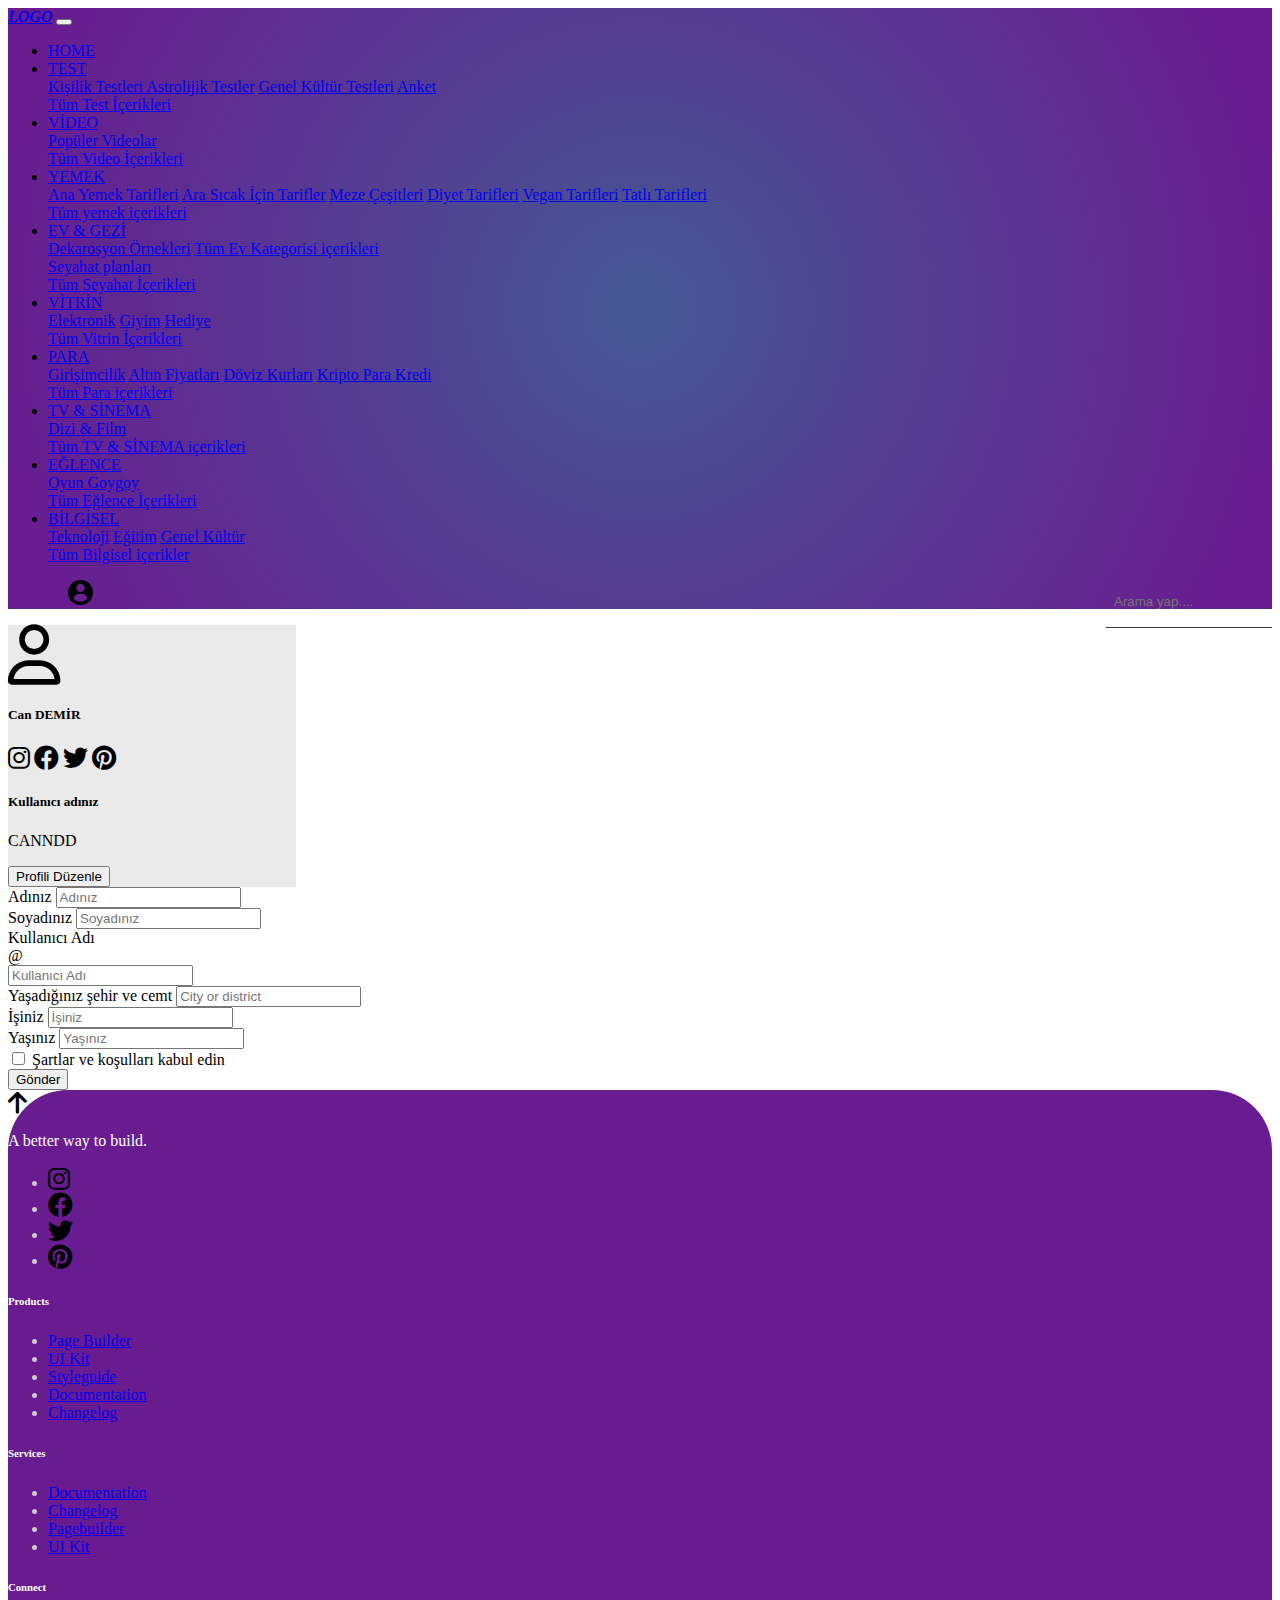
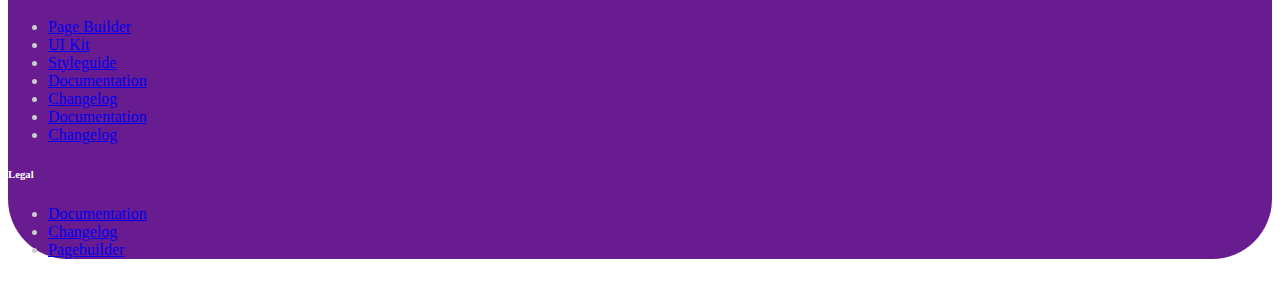
<file: profil.html>
<!doctype html>
<html lang="en">
  <head>
    <!-- Required meta tags -->
    <meta charset="utf-8">
    <meta name="viewport" content="width=device-width, initial-scale=1, shrink-to-fit=no">

    <!-- Bootstrap CSS -->
    <link rel="stylesheet" href="https://cdn.jsdelivr.net/npm/bootstrap@4.5.3/dist/css/bootstrap.min.css" integrity="sha384-TX8t27EcRE3e/ihU7zmQxVncDAy5uIKz4rEkgIXeMed4M0jlfIDPvg6uqKI2xXr2" crossorigin="anonymous">
    <link rel="stylesheet" href="CSS/style.css">
    <link rel="stylesheet" href="CSS/fontawesome-free-6.1.1-web kopyası/css/all.min.css">
    <title>Bootstrap Alıştırma</title>
    <link rel="shortcut icon" href="image/icons8-lightning-bolt-16.png" type="image/x-icon">
  </head>
  <body>
    <nav  class="navbar navbar-expand-lg sticky-top navbar-light
    " >
    
      <a style="font-style: italic; font-weight: bold; font-family: 'Times New Roman', Times, serif; " class="navbar-brand ml-5" href="#">LOGO</a>
      <!--
      <img style="width: 170px; height:80px;" src="image/Yeni_Proje-removebg-preview.png"  alt="">
      -->
      <button class="navbar-toggler" type="button" data-toggle="collapse" data-target="#navbarSupportedContent" aria-controls="navbarSupportedContent" aria-expanded="false" aria-label="Toggle navigation">
        <span class="navbar-toggler-icon"></span>
      </button>
    
      <div  class="collapse navbar-collapse" id="navbarSupportedContent">
        <ul class="navbar-nav ml-5">
          <li class="nav-item active ">
              <a   class="nav-link text-white" href="index.html" id=" linav" role="button" aria-haspopup="true" aria-expanded="false">
                  HOME
                </a>
                      </li>
          <li class="nav-item nav-item active dropdown">
              <a class="nav-link dropdown-toggle text-white" href="#" id="navbarDropdown" role="button" data-toggle="dropdown" aria-haspopup="true" aria-expanded="false">
                  TEST
                </a>
                <div class="dropdown-menu" aria-labelledby="navbarDropdown">
                  <a class="dropdown-item" href="#">Kişilik Testleri </a>
                  <a class="dropdown-item" href="#">Astrolijik Testler</a>
                  <a class="dropdown-item" href="#">Genel Kültür Testleri</a>
                  <a class="dropdown-item" href="#">Anket</a>
                  <div class="dropdown-divider"></div>
                  <a style="color: blue;" class="dropdown-item" href="#">Tüm Test İçerikleri</a>
                </div>            </li>
          <li class="nav-item dropdown nav-item active">
            <a class="nav-link dropdown-toggle text-white" href="#" id="navbarDropdown" role="button" data-toggle="dropdown" aria-haspopup="true" aria-expanded="false">
              VİDEO
            </a>
            <div class="dropdown-menu" aria-labelledby="navbarDropdown">
              <a class="dropdown-item" href="#">Popüler Videolar</a>
              <div class="dropdown-divider"></div>
              <a style="color: blue;" class="dropdown-item" href="#">Tüm Video İçerikleri</a>
            </div>
          </li>
          <li class="nav-item dropdown nav-item active">
              <a class="nav-link dropdown-toggle text-white" href="#" id="navbarDropdown" role="button" data-toggle="dropdown" aria-haspopup="true" aria-expanded="false">
                YEMEK
              </a>
              <div class="dropdown-menu" aria-labelledby="navbarDropdown">
                <a class="dropdown-item" href="Yemek-sayfası/Ana-yemek-tarifleri.html">Ana Yemek Tarifleri</a>
                <a class="dropdown-item" href="#">Ara Sıcak İçin Tarifler</a>
                <a class="dropdown-item" href="#">Meze Çeşitleri</a>
                <a class="dropdown-item" href="#">Diyet Tarifleri</a>
                <a class="dropdown-item" href="#">Vegan Tarifleri</a>
                <a class="dropdown-item" href="#">Tatlı Tarifleri</a>
                <div class="dropdown-divider"></div>
                <a style="color: blue;" class="dropdown-item" href="#">Tüm yemek içerikleri</a>
              </div>
            </li><li class="nav-item dropdown nav-item active">
              <a class="nav-link dropdown-toggle text-white" href="#" id="navbarDropdown" role="button" data-toggle="dropdown" aria-haspopup="true" aria-expanded="false">
                EV & GEZİ
              </a>
              <div class="dropdown-menu" aria-labelledby="navbarDropdown">
                <a  class="dropdown-item" href="#">Dekarosyon Örnekleri</a>
                <a style="color: blue ;" class="dropdown-item" href="#">Tüm Ev Kategorisi içerikleri</a>
                <div class="dropdown-divider"></div>
                <a class="dropdown-item" href="#">Seyahat planları</a>
                <div class="dropdown-divider"></div>
                <a style="color: blue ;" class="dropdown-item" href="#">Tüm Seyahat İçerikleri</a>
              </div>
            </li><li class="nav-item dropdown nav-item active">
              <a class="nav-link dropdown-toggle text-white" href="#" id="navbarDropdown" role="button" data-toggle="dropdown" aria-haspopup="true" aria-expanded="false">
                VİTRİN
              </a>
              <div class="dropdown-menu" aria-labelledby="navbarDropdown">
                <a class="dropdown-item" href="#">Elektronik</a>
                <a class="dropdown-item" href="#">Giyim</a>
                <a class="dropdown-item" href="#">Hediye</a>
                <div class="dropdown-divider"></div>
                <a style="color: blue;" class="dropdown-item" href="#">Tüm Vitrin İçerikleri</a>
              </div>
            </li>
            <li class="nav-item dropdown nav-item active">
              <a class="nav-link dropdown-toggle text-white" href="#" id="navbarDropdown" role="button" data-toggle="dropdown" aria-haspopup="true" aria-expanded="false">
                PARA
              </a>
              <div class="dropdown-menu" aria-labelledby="navbarDropdown">
                <a class="dropdown-item" href="#">Girişimcilik</a>
                <a class="dropdown-item" href="#">Altın Fiyatları</a>
                <a class="dropdown-item" href="#">Döviz Kurları</a>
                <a class="dropdown-item" href="#">Kripto Para </a>
                <a class="dropdown-item" href="#">Kredi</a>
                <div class="dropdown-divider"></div>
                <a style="color: blue;" class="dropdown-item" href="#">Tüm Para içerikleri</a>
              </div>
            </li>
            <li class="nav-item dropdown nav-item active">
              <a class="nav-link dropdown-toggle text-white" href="#" id="navbarDropdown" role="button" data-toggle="dropdown" aria-haspopup="true" aria-expanded="false">
                TV & SİNEMA
              </a>
              <div class="dropdown-menu" aria-labelledby="navbarDropdown">
                <a class="dropdown-item" href="#">Dizi & Film</a>
                <div class="dropdown-divider"></div>
                <a style="color: blue;" class="dropdown-item" href="#">Tüm TV & SİNEMA içerikleri</a>
              </div>
            </li>
            <li class="nav-item dropdown nav-item active">
              <a class="nav-link dropdown-toggle text-white" href="#" id="navbarDropdown" role="button" data-toggle="dropdown" aria-haspopup="true" aria-expanded="false">
                EĞLENCE
              </a>
              <div class="dropdown-menu" aria-labelledby="navbarDropdown">
                <a class="dropdown-item" href="#">Oyun </a>
                <a class="dropdown-item" href="#">Goygoy</a>
                <div class="dropdown-divider"></div>
                <a style="color: blue;" class="dropdown-item" href="#">Tüm Eğlence İçerikleri</a>
              </div>
            </li>
            <li class="nav-item dropdown nav-item active">
              <a class="nav-link dropdown-toggle text-light" href="#" id="navbarDropdown" role="button" data-toggle="dropdown" aria-haspopup="true" aria-expanded="false">
                BİLGİSEL
              </a>
              <div class="dropdown-menu" aria-labelledby="navbarDropdown">
                <a class="dropdown-item" href="#">Teknoloji</a>
                <a class="dropdown-item" href="#">Eğitim</a>
                <a class="dropdown-item" href="#">Genel Kültür</a>
                <div class="dropdown-divider"></div>
                <a style="color: blue;" class="dropdown-item" href="#">Tüm Bilgisel içerikler</a>
              </div>
            </li>

        </ul>
        
        <div class="search"> 
          <input class="isearch text-light" placeholder="Arama yap....">            
      </div>
      
      <ul>
        <li class="menu">
          <a href="#" >
            <img id="icon" src="image/profile-user.png">
          </a>
            <div class="acilir-menu">
              <a style="font-weight: bold; font-size: 20px ; text-decoration: none; text-align: center;" href="profil.html">Profilim</a>
              <a style="font-size: 15px ; text-decoration: none; text-align: center;" href="#">Kaydettiklerim</a>
              <a style="font-size: 15px ; text-decoration: none; text-align: center;" href="#">Gizlilik ve Güvenlik</a>
              <a style="font-size: 15px ; text-decoration: none; text-align: center;" href="#">Yardım(?)</a>
              <a style="font-size: 15px ; text-decoration: none; text-align: center;" href="#">Ayarlar</a>
              <a style="font-size: 15px ; text-decoration: none; text-align: center; color: red; border-bottom: 1px double #000000;
              " href="#">Çıkış</a>
            </div>
      
      </ul>
      
      
        </div>
    </nav>


    <main>
        <div class="container mt-5">
            <div class="row">
                <!-------------PROFİL CARD YAPISI START------------------>
                <div class="col-sm-4">
                    <div class="card" style="width: 18rem; background-color: rgb(234, 234, 234);">
                       
                       <i style="font-size: 60px; text-align: center;" class="fa-regular fa-user mt-5"></i>
                    
                        <div class="card-body text-center ">
                          <h5 class="card-title ">Can DEMİR</h5>
                          <a href=""><i  style="font-size:25px ;" class="fa-brands fa-instagram fotticon p-1 "></i></a>
                          <a href=""><i style="font-size:25px ;"  class="fa-brands fa-facebook fotticon p-1"></i></a>
                          <a href=""><i style="font-size:25px ;"  class="fa-brands fa-twitter fotticon p-1"></i></a>
                          <a href=""><i style="font-size:25px ;" class="fa-brands fa-pinterest fotticon p-1"></i></a>

                          <h5 class="mt-4">Kullanıcı adınız</h5>
                          <p>CANNDD</p>
                          <button type="button" class="btn btn-outline-secondary">Profili Düzenle</button>

                          
                        </div>
                      </div>
                </div>
                         <!-------------PROFİL CARD YAPISI END------------------>

                <div class="col-sm-8">
                  <div class="border border-secondary p-5">
                    <form>
                      <div class="form-row">
                        <div class="col-md-4 mb-3">
                          <label for="validationDefault01"> Adınız</label>
                          <input type="text" class="form-control" id="validationDefault01" placeholder="Adınız"  required>
                        </div>
                        <div class="col-md-4 mb-3">
                          <label for="validationDefault02">Soyadınız</label>
                          <input type="text" class="form-control" id="validationDefault02" placeholder="Soyadınız"  required>
                        </div>
                        <div class="col-md-4 mb-3">
                          <label for="validationDefaultUsername">Kullanıcı Adı</label>
                          <div class="input-group">
                            <div class="input-group-prepend">
                              <span class="input-group-text" id="inputGroupPrepend2">@</span>
                            </div>
                            <input type="text" class="form-control" id="validationDefaultUsername" placeholder="Kullanıcı Adı" aria-describedby="inputGroupPrepend2" required>
                          </div>
                        </div>
                      </div>
                      <div class="form-row">
                        <div class="col-md-6 mb-3">
                          <label for="validationDefault03">Yaşadığınız şehir ve cemt</label>
                          <input type="text" class="form-control" id="validationDefault03" placeholder="City or district" required>
                        </div>
                        <div class="col-md-3 mb-3">
                          <label for="validationDefault04">İşiniz</label>
                          <input type="text" class="form-control" id="validationDefault04" placeholder="İşiniz" required>
                        </div>
                        <div class="col-md-3 mb-3">
                          <label for="validationDefault05">Yaşınız</label>
                          <input type="number" class="form-control" id="validationDefault05" placeholder="Yaşınız" required>
                        </div>
                      </div>
                      <div class="form-group">
                        <div class="form-check">
                          <input class="form-check-input" type="checkbox" value="" id="invalidCheck2" required>
                          <label class="form-check-label" for="invalidCheck2">
                            Şartlar ve koşulları kabul edin
                          </label>
                        </div>
                      </div>
                      <button class="btn btn-primary" type="submit">Gönder</button>
                    </form>
                </div>
                    
                    

                </div>
            </div>
        </div>
    </main>
    <!-------------------------FOOTERR START----------------------------------->

    <footer class="mt-5" id="footerr" >
      <div class="container footercont ">
        <div class="row  ">
          <div class="col-12 col-md-4 col-lg-3 mt-5">
    
            <!-- Brand -->
            <a href="#!" class="text-decoration-none">
              <i  class="fa-solid fa-arrow-up fotticon"></i>
            </a>
    
            <!-- Text -->
            <p class="text-gray-700 mb-2">
              A better way to build.
            </p>
    
            <!-- Social -->
            <ul class="list-unstyled list-inline list-social mb-6 mb-md-0">
              <li class="list-inline-item list-social-item me-3">
                <a href="#!" class="text-decoration-none">
                  <i  class="fa-brands fa-instagram fotticon"></i>
                </a>
              </li>
              <li class="list-inline-item list-social-item me-3">
                <a href="#!" class="text-decoration-none">
                  <i  class="fa-brands fa-facebook fotticon"></i>
                </a>
              </li>
              <li class="list-inline-item list-social-item me-3">
                <a href="#!" class="text-decoration-none">
                  <i  class="fa-brands fa-twitter fotticon"></i>
                </a>
              </li>
              <li class="list-inline-item list-social-item">
                <a href="#!" class="text-decoration-none">
                  <i class="fa-brands fa-pinterest fotticon"></i>
                </a>
              </li>
            </ul>
    
          </div>
          <div class="col-6 col-md-4 col-lg-2 mt-5">
    
            <!-- Heading -->
            <h6 class="fw-bold text-uppercase text-gray-700">
              Products
            </h6>
    
            <!-- List -->
            <ul class="list-unstyled text-muted mb-6 mb-md-8 mb-lg-0">
              <li class="mb-3">
                <a href="#!" class="text-reset">
                  Page Builder
                </a>
              </li>
              <li class="mb-3">
                <a href="#!" class="text-reset">
                  UI Kit
                </a>
              </li>
              <li class="mb-3">
                <a href="#!" class="text-reset">
                  Styleguide
                </a>
              </li>
              <li class="mb-3">
                <a href="#!" class="text-reset">
                  Documentation
                </a>
              </li>
              <li>
                <a href="#!" class="text-reset">
                  Changelog
                </a>
              </li>
            </ul>
    
          </div>
          <div class="col-6 col-md-4 col-lg-2 mt-5">
    
            <!-- Heading -->
            <h6 class="fw-bold text-uppercase text-gray-700">
              Services
            </h6>
    
            <!-- List -->
            <ul class="list-unstyled text-muted mb-6 mb-md-8 mb-lg-0">
              <li class="mb-3">
                <a href="#!" class="text-reset">
                  Documentation
                </a>
              </li>
              <li class="mb-3">
                <a href="#!" class="text-reset">
                  Changelog
                </a>
              </li>
              <li class="mb-3">
                <a href="#!" class="text-reset">
                  Pagebuilder
                </a>
              </li>
              <li>
                <a href="#!" class="text-reset">
                  UI Kit
                </a>
              </li>
            </ul>
    
          </div>
          <div class="col-6 col-md-4 offset-md-4 col-lg-2 offset-lg-0 mt-5">
    
            <!-- Heading -->
            <h6 class="fw-bold text-uppercase text-gray-700">
              Connect
            </h6>
    
            <!-- List -->
            <ul class="list-unstyled text-muted mb-0">
              <li class="mb-3">
                <a href="#!" class="text-reset">
                  Page Builder
                </a>
              </li>
              <li class="mb-3">
                <a href="#!" class="text-reset">
                  UI Kit
                </a>
              </li>
              <li class="mb-3">
                <a href="#!" class="text-reset">
                  Styleguide
                </a>
              </li>
              <li class="mb-3">
                <a href="#!" class="text-reset">
                  Documentation
                </a>
              </li>
              <li class="mb-3">
                <a href="#!" class="text-reset">
                  Changelog
                </a>
              </li>
              <li class="mb-3">
                <a href="#!" class="text-reset">
                  Documentation
                </a>
              </li>
              <li class="mb-5">
                <a href="#!" class="text-reset  ">
                  Changelog
                </a>
              </li>
            </ul>
    
          </div>
          <div class="col-6 col-md-4 col-lg-2 mt-5">
    
            <!-- Heading -->
            <h6 class="fw-bold text-uppercase text-gray-700">
              Legal
            </h6>
    
            <!-- List -->
            <ul class="list-unstyled text-muted mb-0">
              <li class="mb-3">
                <a href="#!" class="text-reset">
                  Documentation
                </a>
              </li>
              <li class="mb-3">
                <a href="#!" class="text-reset">
                  Changelog
                </a>
              </li>
              <li>
                <a href="#!" class="text-reset">
                  Pagebuilder
                </a>
              </li>
            </ul>
    
          </div>
        </div> <!-- / .row -->
      </div>
    </footer>

    <!-------------------------FOOTERR END----------------------------------->

    <!-- Optional JavaScript; choose one of the two! -->

    <!-- Option 1: jQuery and Bootstrap Bundle (includes Popper) -->
    <script src="https://code.jquery.com/jquery-3.5.1.slim.min.js" integrity="sha384-DfXdz2htPH0lsSSs5nCTpuj/zy4C+OGpamoFVy38MVBnE+IbbVYUew+OrCXaRkfj" crossorigin="anonymous"></script>
    <script src="https://cdn.jsdelivr.net/npm/bootstrap@4.5.3/dist/js/bootstrap.bundle.min.js" integrity="sha384-ho+j7jyWK8fNQe+A12Hb8AhRq26LrZ/JpcUGGOn+Y7RsweNrtN/tE3MoK7ZeZDyx" crossorigin="anonymous"></script>

    <!-- Option 2: jQuery, Popper.js, and Bootstrap JS
    <script src="https://code.jquery.com/jquery-3.5.1.slim.min.js" integrity="sha384-DfXdz2htPH0lsSSs5nCTpuj/zy4C+OGpamoFVy38MVBnE+IbbVYUew+OrCXaRkfj" crossorigin="anonymous"></script>
    <script src="https://cdn.jsdelivr.net/npm/popper.js@1.16.1/dist/umd/popper.min.js" integrity="sha384-9/reFTGAW83EW2RDu2S0VKaIzap3H66lZH81PoYlFhbGU+6BZp6G7niu735Sk7lN" crossorigin="anonymous"></script>
    <script src="https://cdn.jsdelivr.net/npm/bootstrap@4.5.3/dist/js/bootstrap.min.js" integrity="sha384-w1Q4orYjBQndcko6MimVbzY0tgp4pWB4lZ7lr30WKz0vr/aWKhXdBNmNb5D92v7s" crossorigin="anonymous"></script>
    -->
  </body>
</html>
</file>
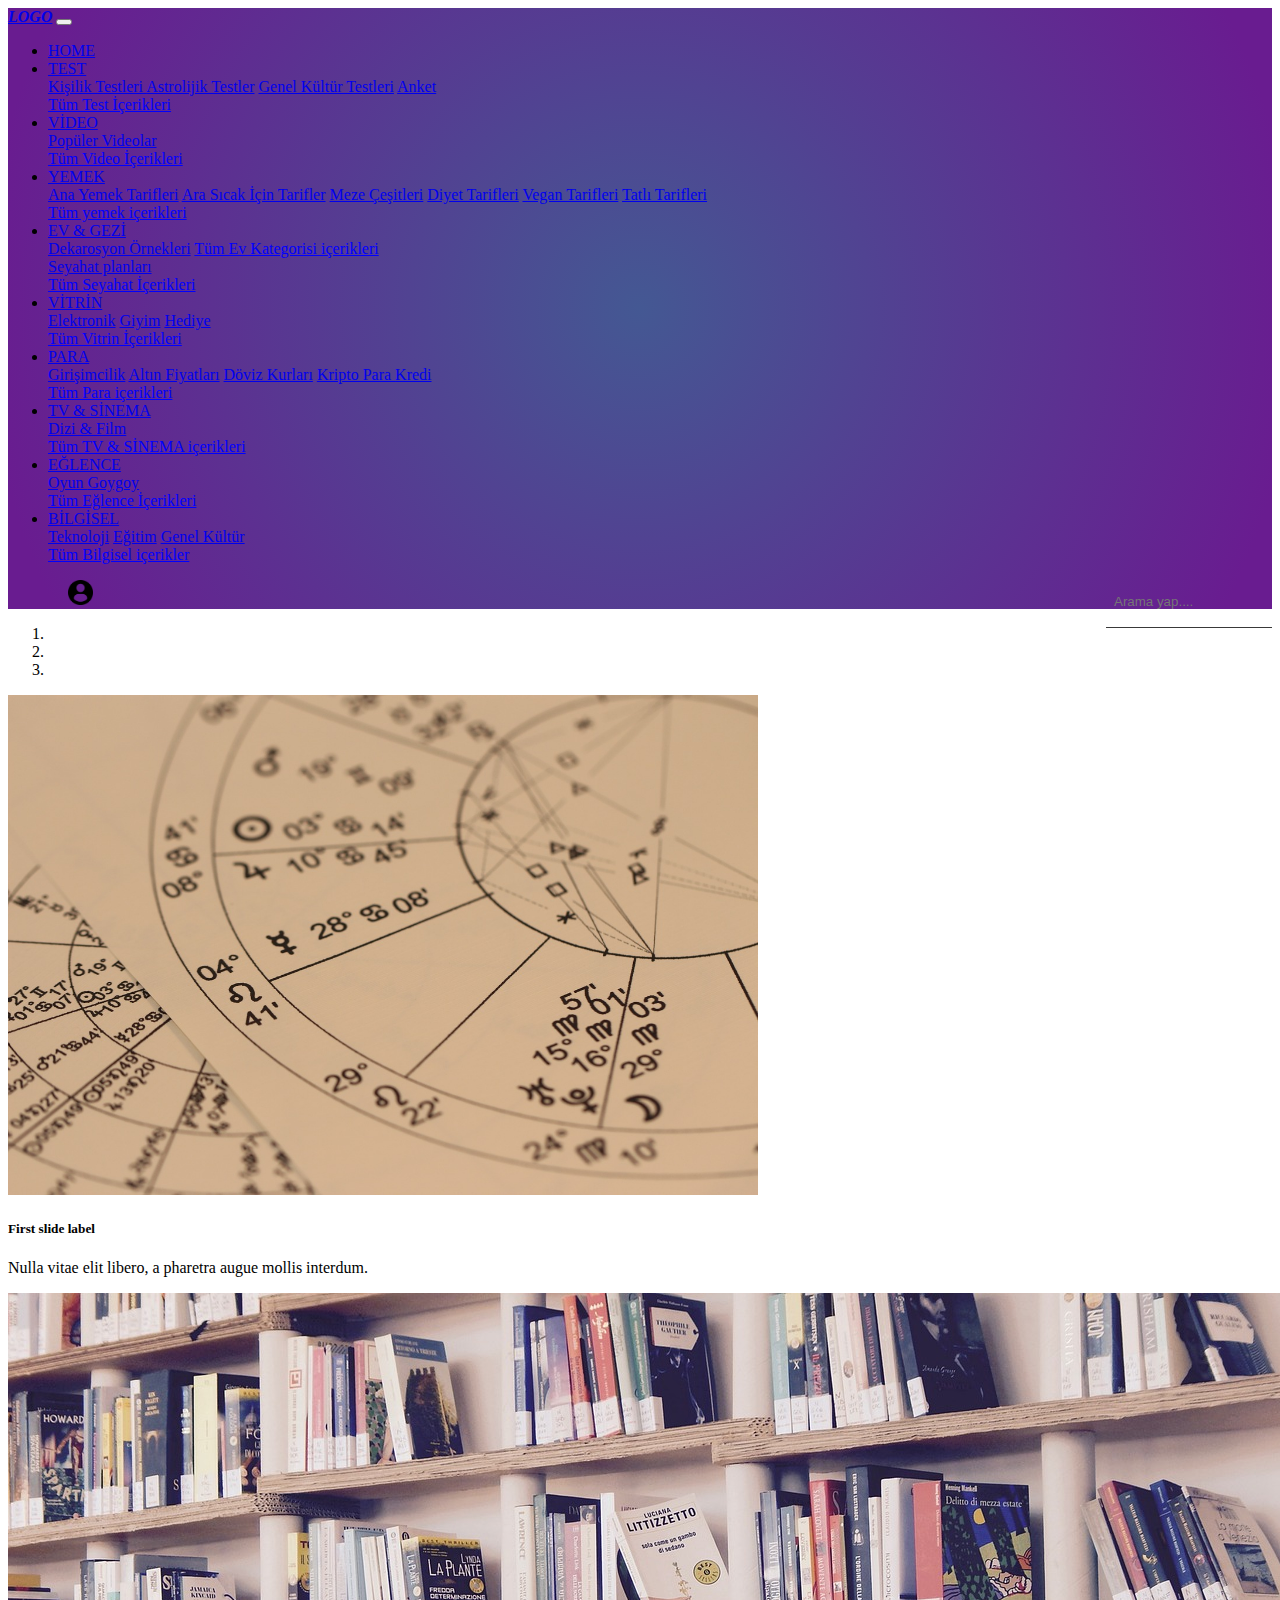
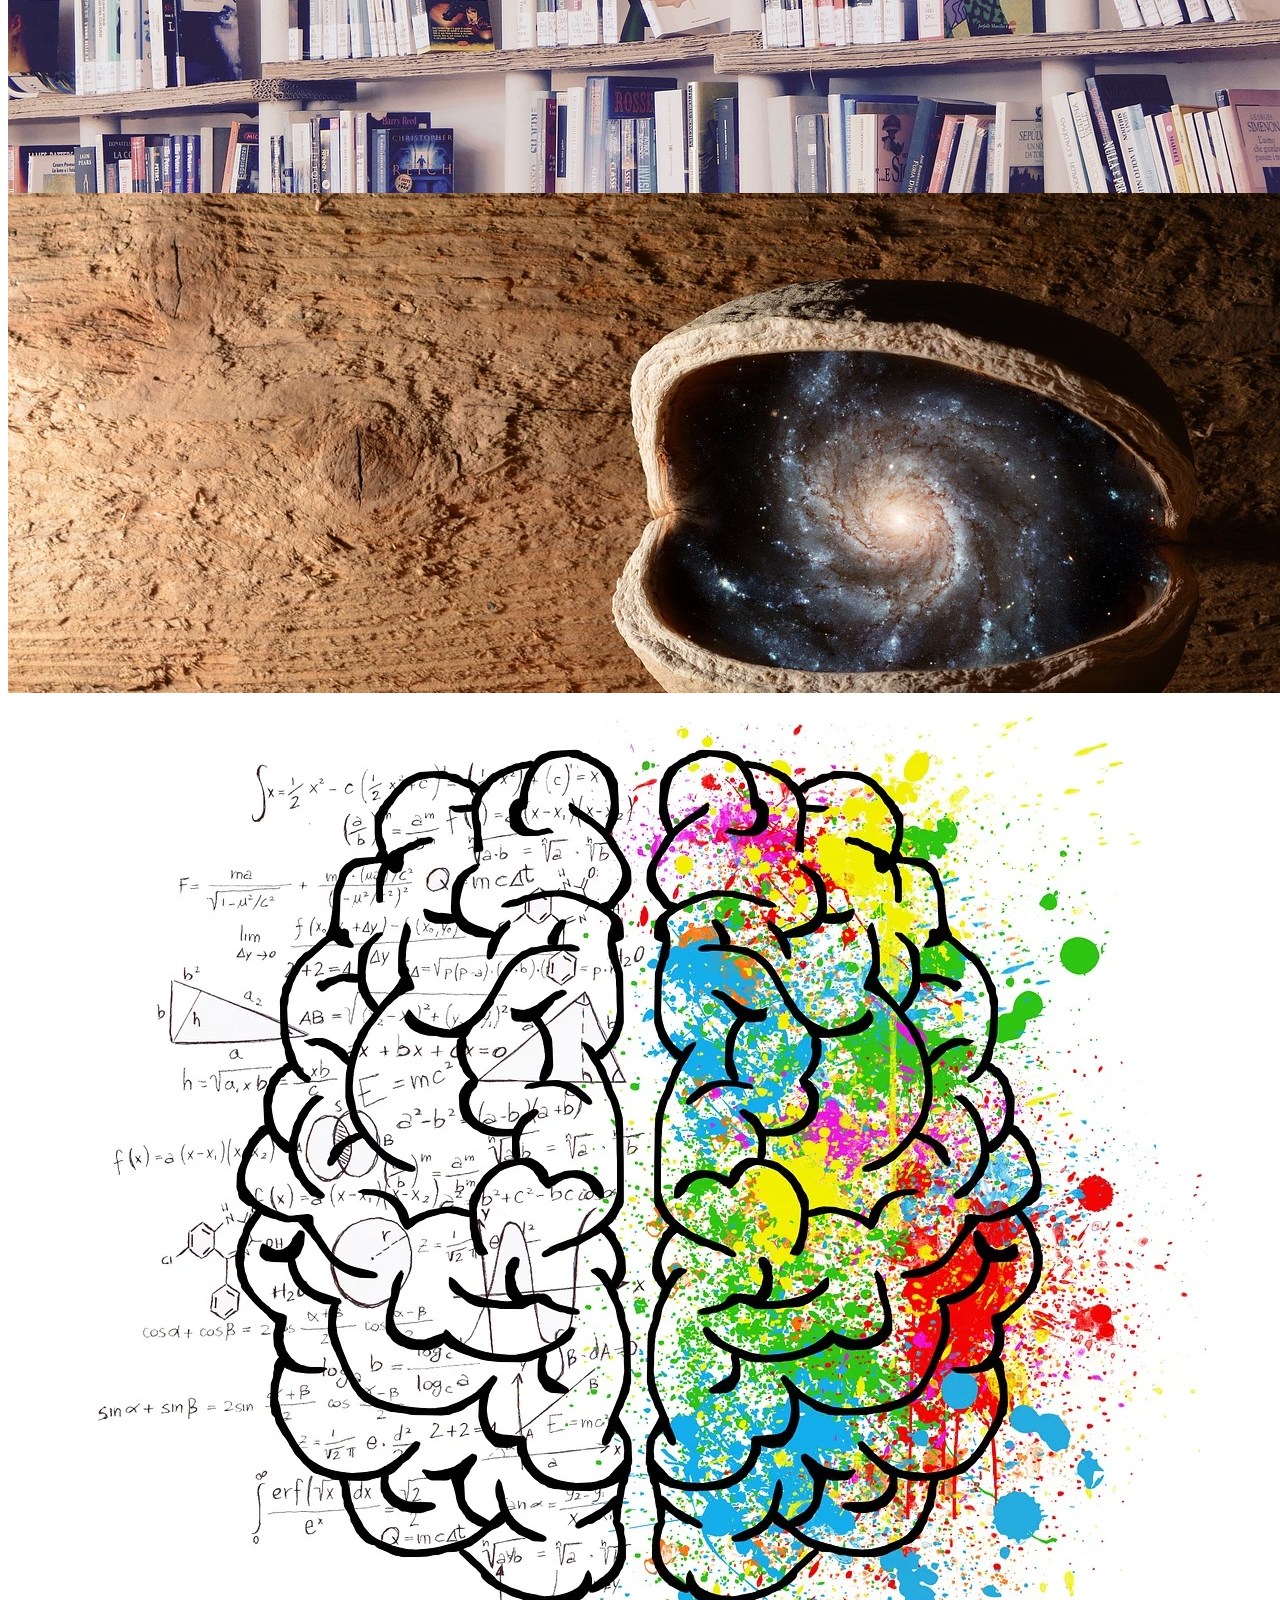
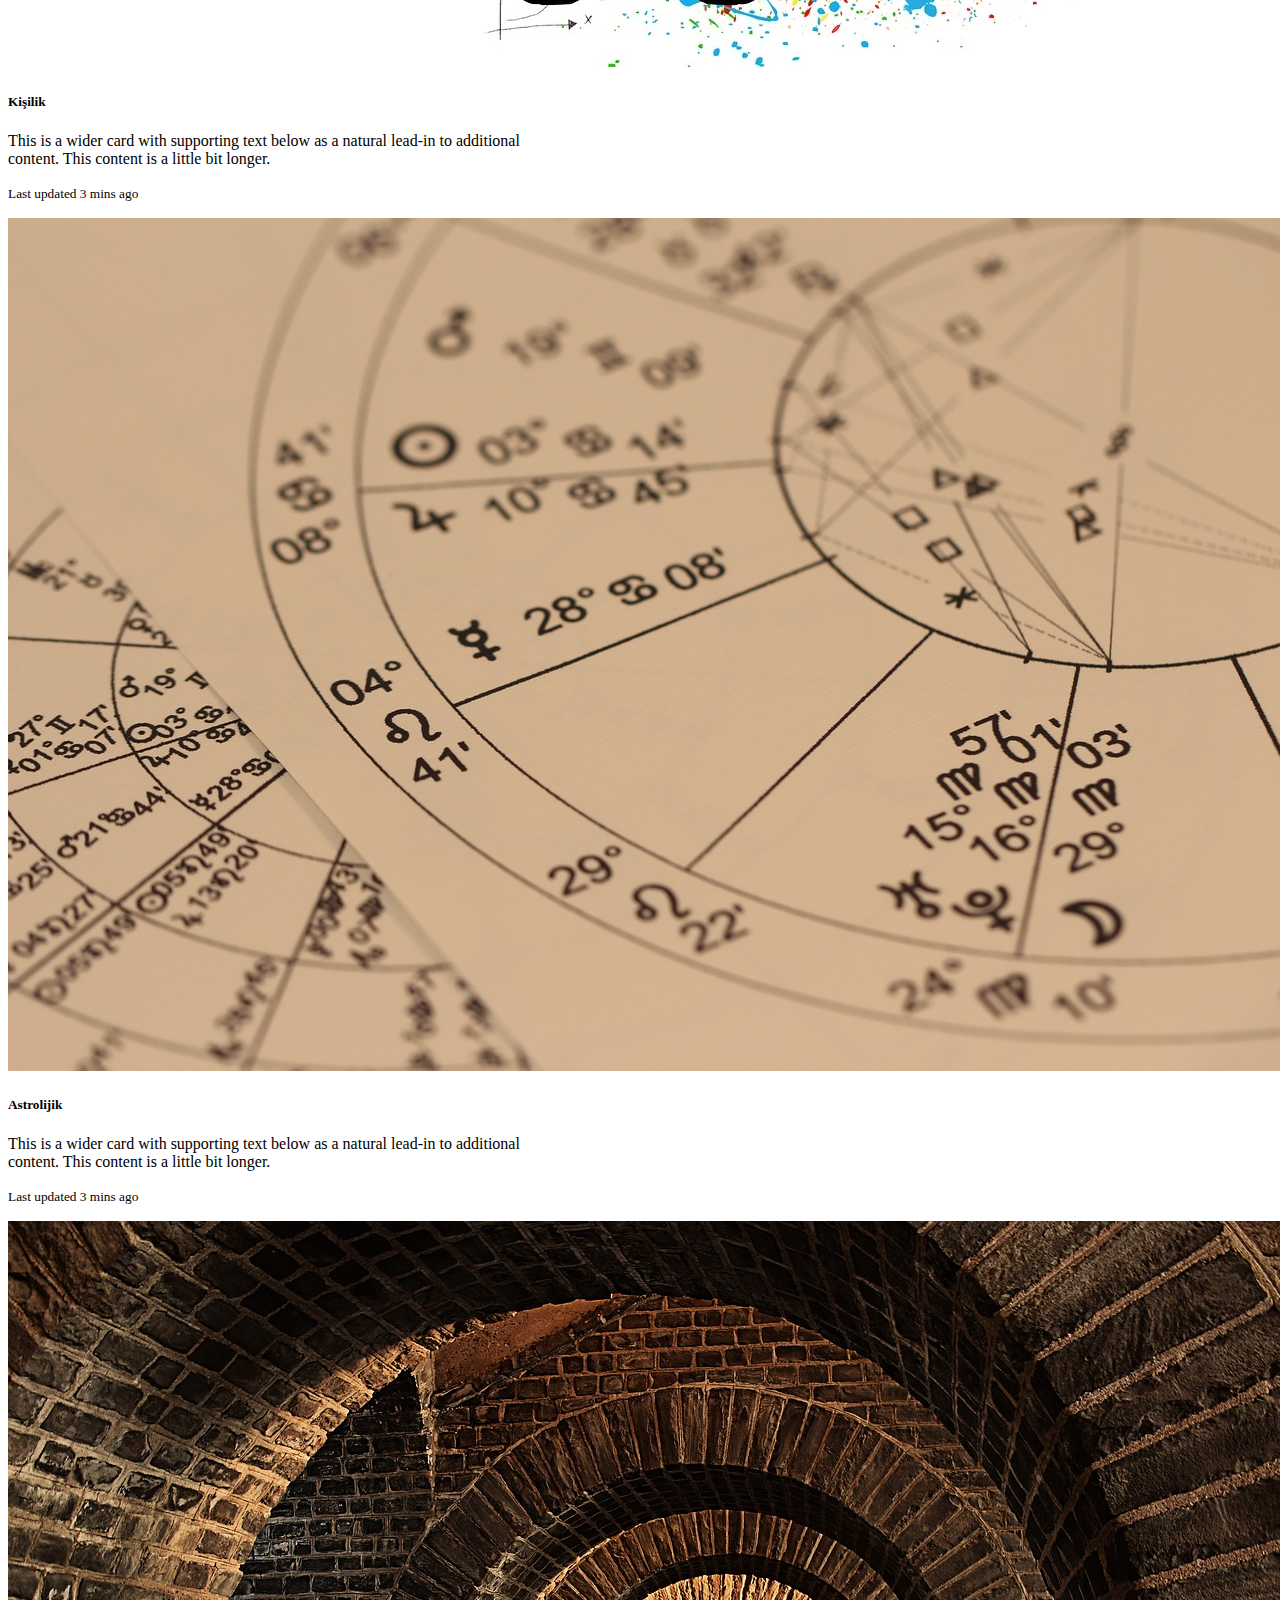
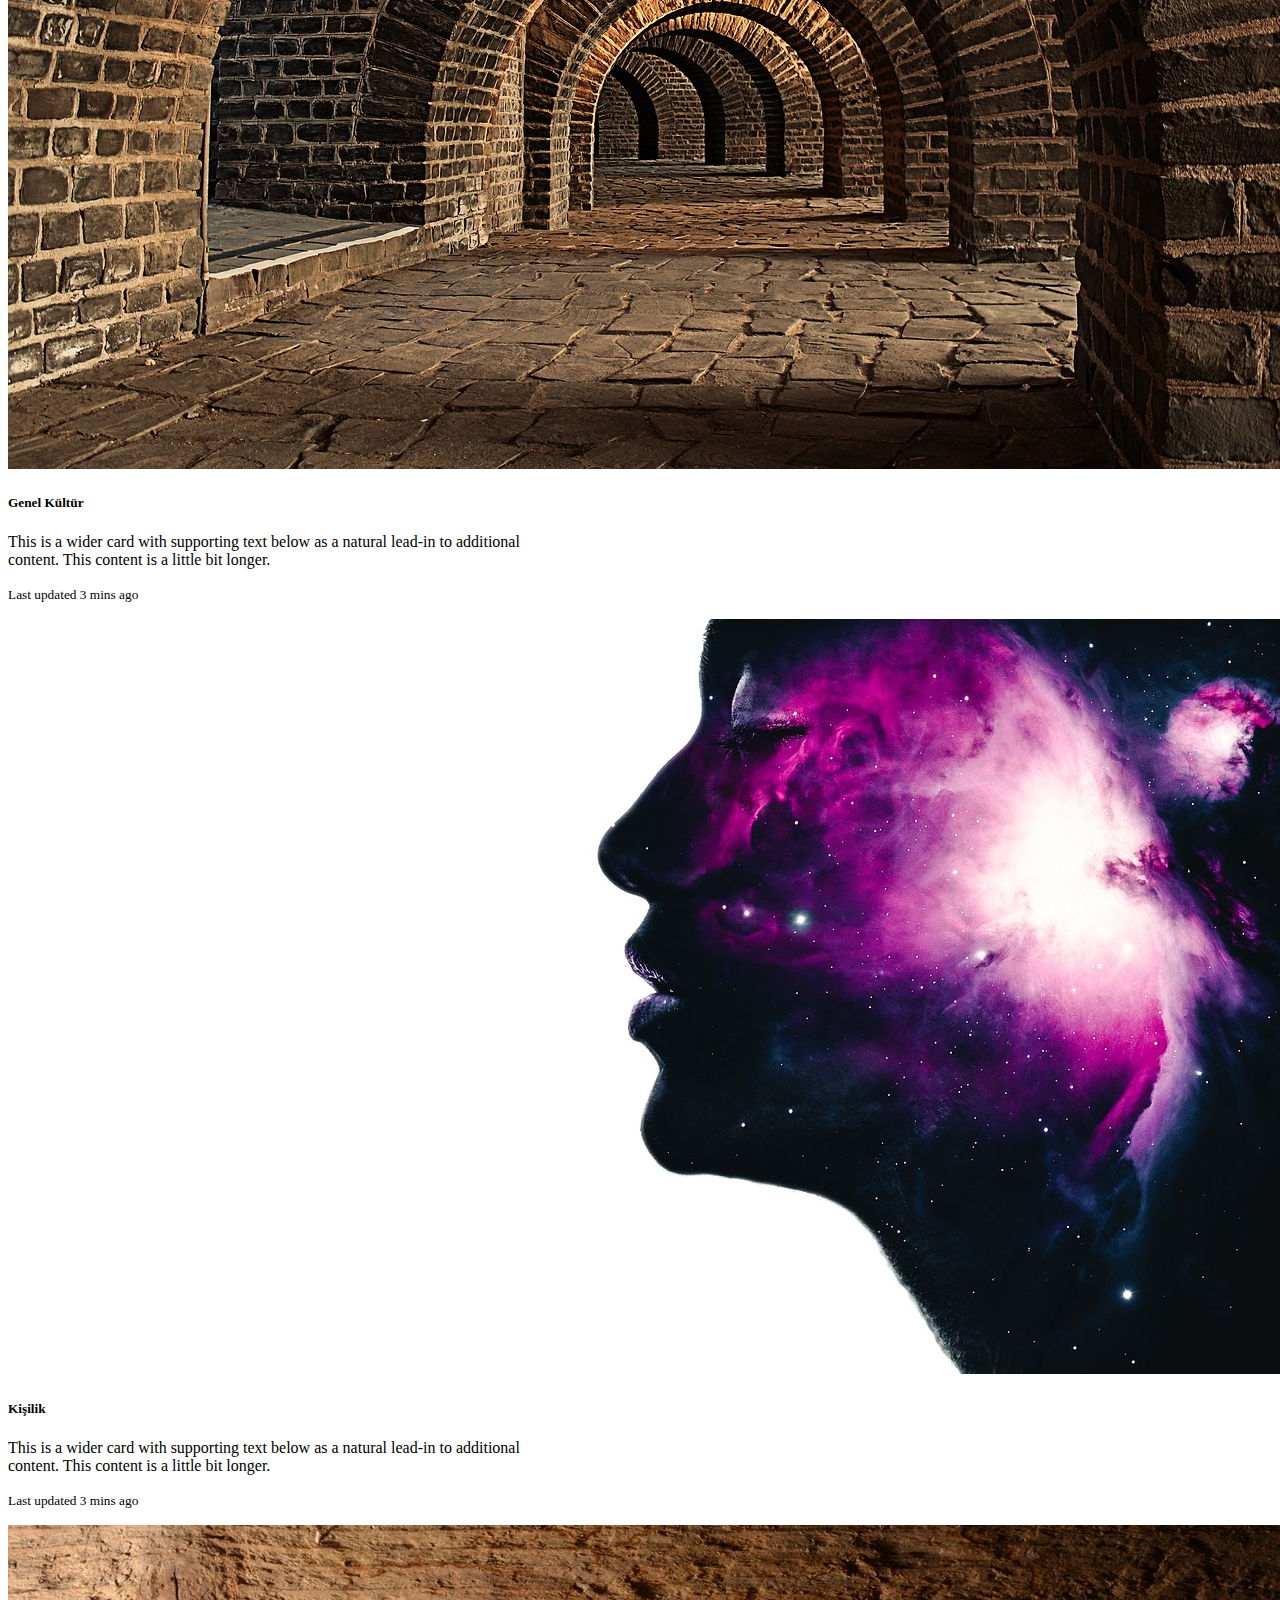
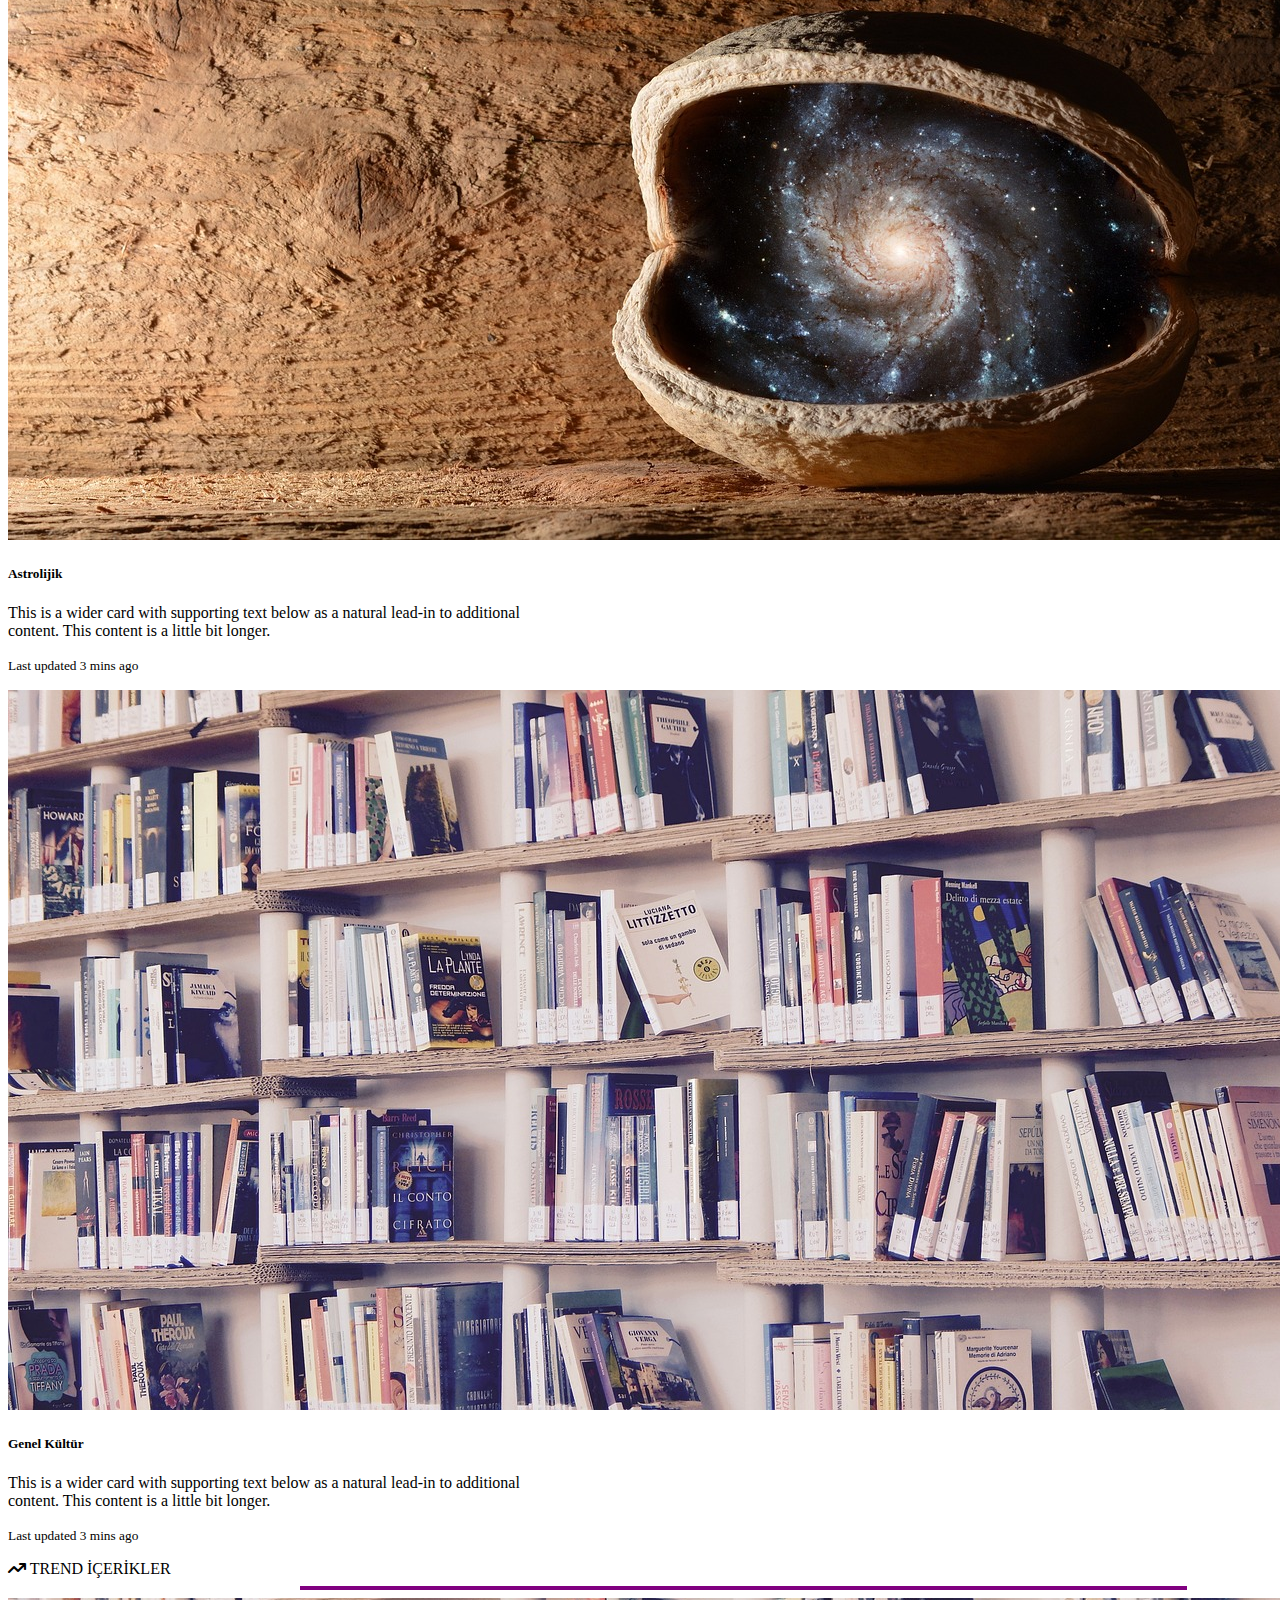
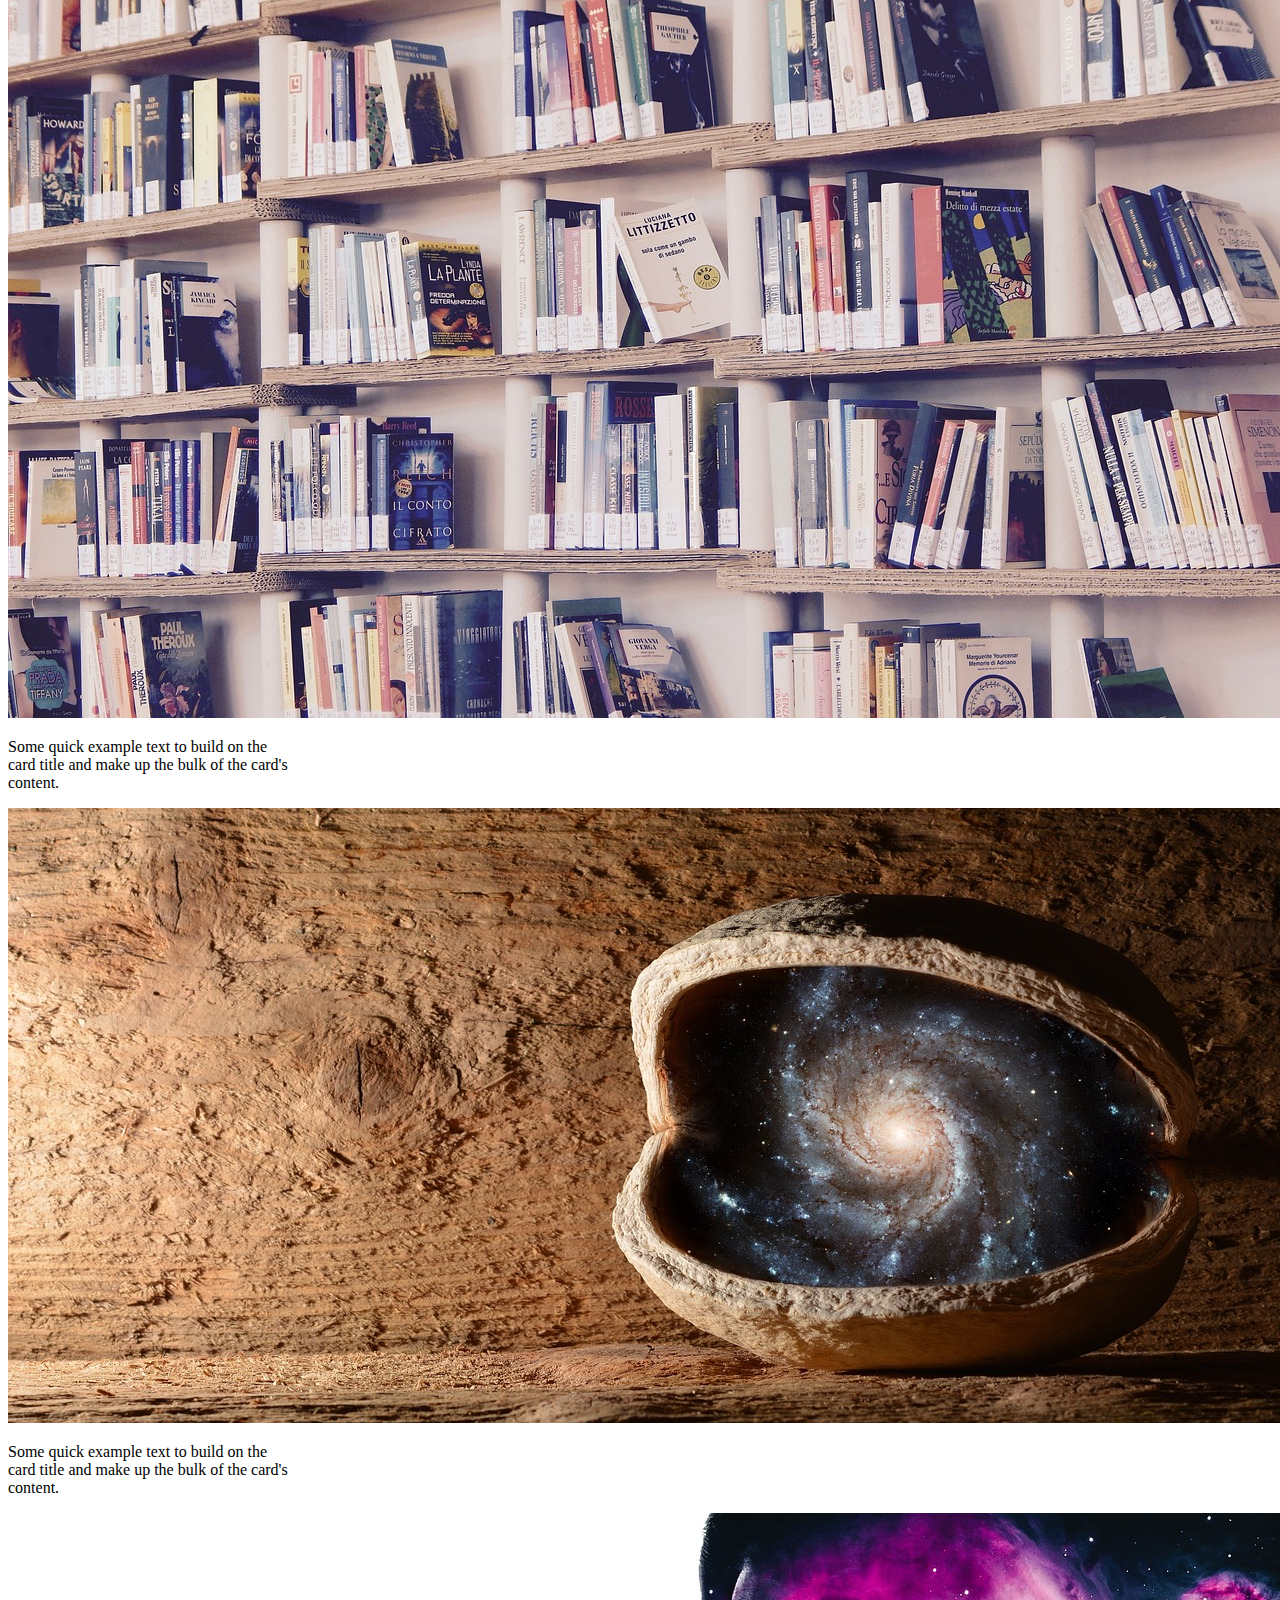
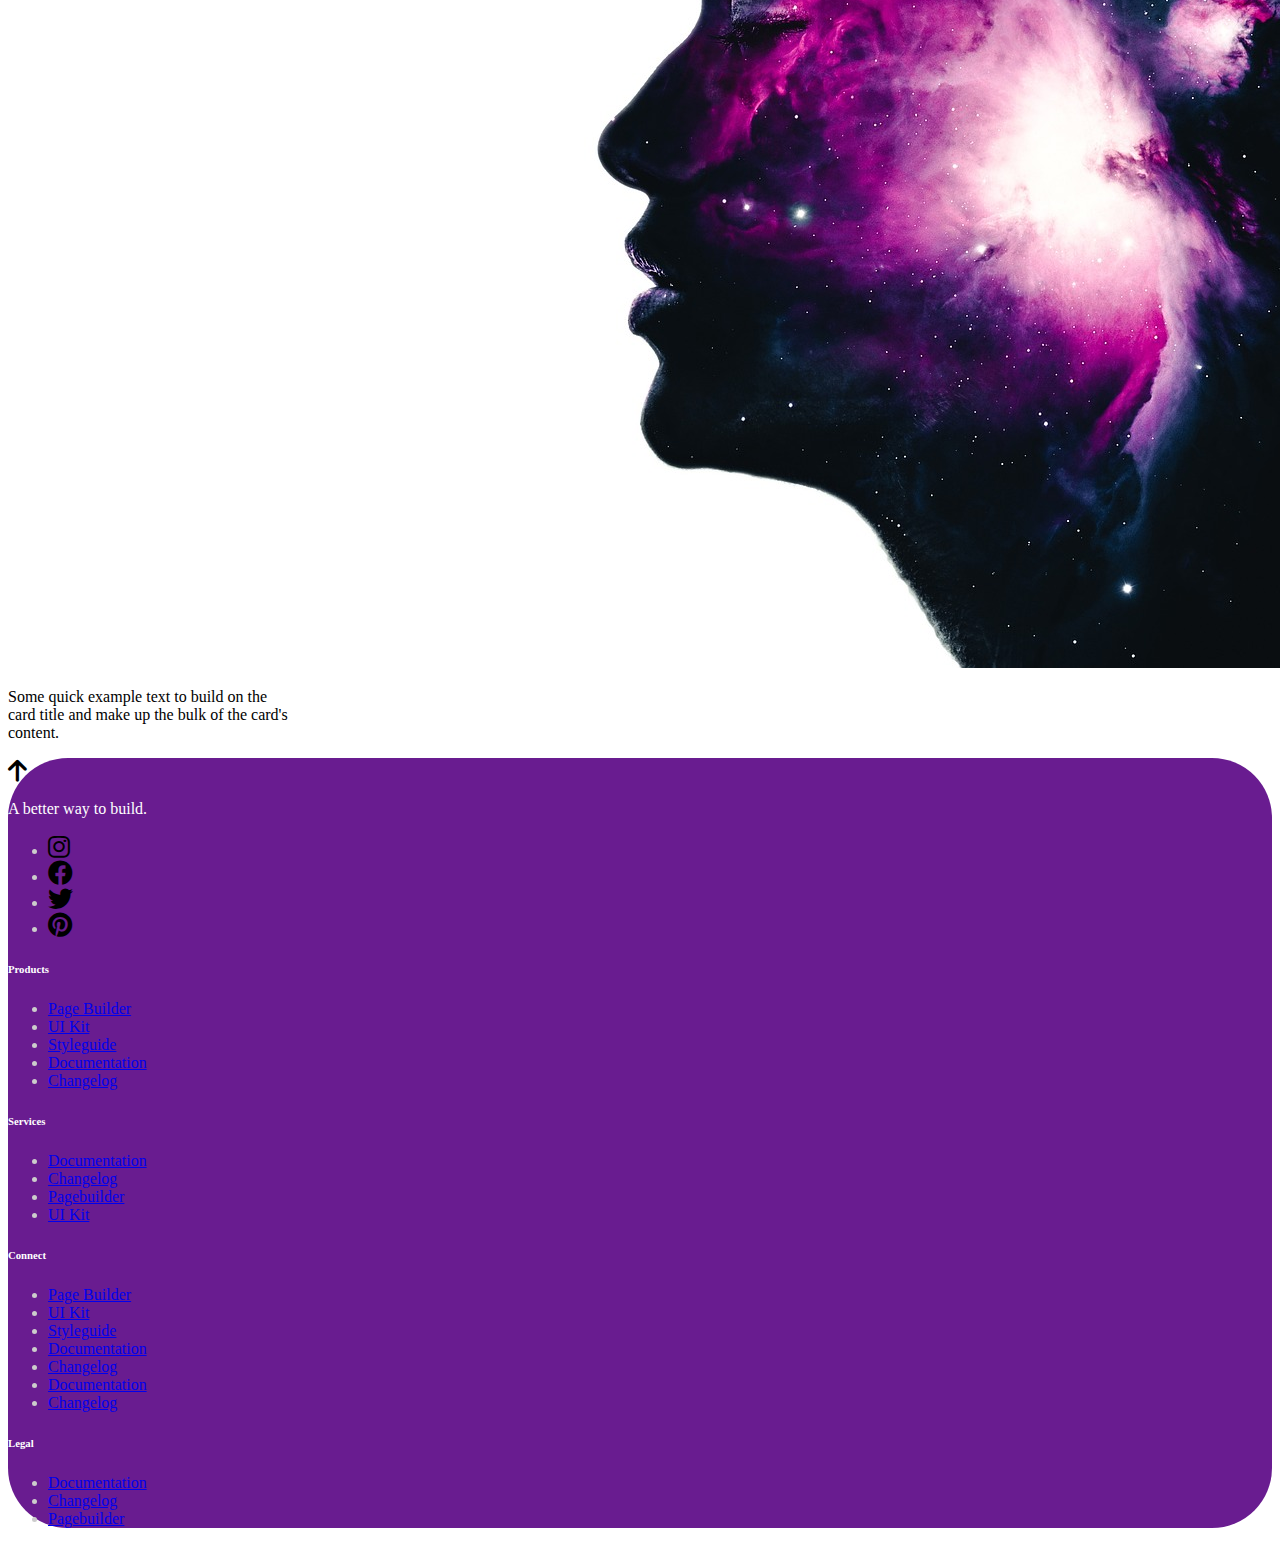
<file: test sayfası/TEST.html>
<!doctype html>
<html lang="en">
  <head>
    <!-- Required meta tags -->
    <meta charset="utf-8">
    <meta name="viewport" content="width=device-width, initial-scale=1, shrink-to-fit=no">

    <!-- Bootstrap CSS -->
    <link rel="stylesheet" href="https://cdn.jsdelivr.net/npm/bootstrap@4.5.3/dist/css/bootstrap.min.css" integrity="sha384-TX8t27EcRE3e/ihU7zmQxVncDAy5uIKz4rEkgIXeMed4M0jlfIDPvg6uqKI2xXr2" crossorigin="anonymous">
    <link rel="stylesheet" href="../CSS/style.css">
    <link rel="stylesheet" href="../CSS/fontawesome-free-6.1.1-web kopyası/css/all.min.css">
    <link rel="shortcut icon" href="../image/icons8-lightning-bolt-16.png" type="image/x-icon">
    <title>Bootstrap Alıştırma</title>
  </head>
  <body>
    <nav  class="navbar navbar-expand-lg sticky-top navbar-light
    " >
    
      <a style="font-style: italic; font-weight: bold; font-family: 'Times New Roman', Times, serif; " class="navbar-brand ml-5" href="#">LOGO</a>
      <!--
      <img style="width: 170px; height:80px;" src="image/Yeni_Proje-removebg-preview.png"  alt="">
      -->
      <button class="navbar-toggler" type="button" data-toggle="collapse" data-target="#navbarSupportedContent" aria-controls="navbarSupportedContent" aria-expanded="false" aria-label="Toggle navigation">
        <span class="navbar-toggler-icon"></span>
      </button>
    
      <div  class="collapse navbar-collapse" id="navbarSupportedContent">
        <ul class="navbar-nav ml-5">
          <li class="nav-item active ">
              <a   class="nav-link text-white" href="/index.html" id=" linav" role="button" aria-haspopup="true" aria-expanded="false">
                  HOME
                </a>
                      </li>
          <li class="nav-item nav-item active dropdown">
              <a class="nav-link dropdown-toggle text-white" href="#" id="navbarDropdown" role="button" data-toggle="dropdown" aria-haspopup="true" aria-expanded="false">
                  TEST
                </a>
                <div class="dropdown-menu" aria-labelledby="navbarDropdown">
                  <a class="dropdown-item" href="#">Kişilik Testleri </a>
                  <a class="dropdown-item" href="#">Astrolijik Testler</a>
                  <a class="dropdown-item" href="#">Genel Kültür Testleri</a>
                  <a class="dropdown-item" href="#">Anket</a>
                  <div class="dropdown-divider"></div>
                  <a style="color: blue;" class="dropdown-item" href="#">Tüm Test İçerikleri</a>
                </div>            </li>
          <li class="nav-item dropdown nav-item active">
            <a class="nav-link dropdown-toggle text-white" href="#" id="navbarDropdown" role="button" data-toggle="dropdown" aria-haspopup="true" aria-expanded="false">
              VİDEO
            </a>
            <div class="dropdown-menu" aria-labelledby="navbarDropdown">
              <a class="dropdown-item" href="#">Popüler Videolar</a>
              <div class="dropdown-divider"></div>
              <a style="color: blue;" class="dropdown-item" href="#">Tüm Video İçerikleri</a>
            </div>
          </li>
          <li class="nav-item dropdown nav-item active">
              <a class="nav-link dropdown-toggle text-white" href="#" id="navbarDropdown" role="button" data-toggle="dropdown" aria-haspopup="true" aria-expanded="false">
                YEMEK
              </a>
              <div class="dropdown-menu" aria-labelledby="navbarDropdown">
                <a class="dropdown-item" href="#">Ana Yemek Tarifleri</a>
                <a class="dropdown-item" href="#">Ara Sıcak İçin Tarifler</a>
                <a class="dropdown-item" href="#">Meze Çeşitleri</a>
                <a class="dropdown-item" href="#">Diyet Tarifleri</a>
                <a class="dropdown-item" href="#">Vegan Tarifleri</a>
                <a class="dropdown-item" href="#">Tatlı Tarifleri</a>
                <div class="dropdown-divider"></div>
                <a style="color: blue;" class="dropdown-item" href="#">Tüm yemek içerikleri</a>
              </div>
            </li><li class="nav-item dropdown nav-item active">
              <a class="nav-link dropdown-toggle text-white" href="#" id="navbarDropdown" role="button" data-toggle="dropdown" aria-haspopup="true" aria-expanded="false">
                EV & GEZİ
              </a>
              <div class="dropdown-menu" aria-labelledby="navbarDropdown">
                <a  class="dropdown-item" href="#">Dekarosyon Örnekleri</a>
                <a style="color: blue ;" class="dropdown-item" href="#">Tüm Ev Kategorisi içerikleri</a>
                <div class="dropdown-divider"></div>
                <a class="dropdown-item" href="#">Seyahat planları</a>
                <div class="dropdown-divider"></div>
                <a style="color: blue ;" class="dropdown-item" href="#">Tüm Seyahat İçerikleri</a>
              </div>
            </li><li class="nav-item dropdown nav-item active">
              <a class="nav-link dropdown-toggle text-white" href="#" id="navbarDropdown" role="button" data-toggle="dropdown" aria-haspopup="true" aria-expanded="false">
                VİTRİN
              </a>
              <div class="dropdown-menu" aria-labelledby="navbarDropdown">
                <a class="dropdown-item" href="#">Elektronik</a>
                <a class="dropdown-item" href="#">Giyim</a>
                <a class="dropdown-item" href="#">Hediye</a>
                <div class="dropdown-divider"></div>
                <a style="color: blue;" class="dropdown-item" href="#">Tüm Vitrin İçerikleri</a>
              </div>
            </li>
            <li class="nav-item dropdown nav-item active">
              <a class="nav-link dropdown-toggle text-white" href="#" id="navbarDropdown" role="button" data-toggle="dropdown" aria-haspopup="true" aria-expanded="false">
                PARA
              </a>
              <div class="dropdown-menu" aria-labelledby="navbarDropdown">
                <a class="dropdown-item" href="#">Girişimcilik</a>
                <a class="dropdown-item" href="#">Altın Fiyatları</a>
                <a class="dropdown-item" href="#">Döviz Kurları</a>
                <a class="dropdown-item" href="#">Kripto Para </a>
                <a class="dropdown-item" href="#">Kredi</a>
                <div class="dropdown-divider"></div>
                <a style="color: blue;" class="dropdown-item" href="#">Tüm Para içerikleri</a>
              </div>
            </li>
            <li class="nav-item dropdown nav-item active">
              <a class="nav-link dropdown-toggle text-white" href="#" id="navbarDropdown" role="button" data-toggle="dropdown" aria-haspopup="true" aria-expanded="false">
                TV & SİNEMA
              </a>
              <div class="dropdown-menu" aria-labelledby="navbarDropdown">
                <a class="dropdown-item" href="#">Dizi & Film</a>
                <div class="dropdown-divider"></div>
                <a style="color: blue;" class="dropdown-item" href="#">Tüm TV & SİNEMA içerikleri</a>
              </div>
            </li>
            <li class="nav-item dropdown nav-item active">
              <a class="nav-link dropdown-toggle text-white" href="#" id="navbarDropdown" role="button" data-toggle="dropdown" aria-haspopup="true" aria-expanded="false">
                EĞLENCE
              </a>
              <div class="dropdown-menu" aria-labelledby="navbarDropdown">
                <a class="dropdown-item" href="#">Oyun </a>
                <a class="dropdown-item" href="#">Goygoy</a>
                <div class="dropdown-divider"></div>
                <a style="color: blue;" class="dropdown-item" href="#">Tüm Eğlence İçerikleri</a>
              </div>
            </li>
            <li class="nav-item dropdown nav-item active">
              <a class="nav-link dropdown-toggle text-light" href="#" id="navbarDropdown" role="button" data-toggle="dropdown" aria-haspopup="true" aria-expanded="false">
                BİLGİSEL
              </a>
              <div class="dropdown-menu" aria-labelledby="navbarDropdown">
                <a class="dropdown-item" href="#">Teknoloji</a>
                <a class="dropdown-item" href="#">Eğitim</a>
                <a class="dropdown-item" href="#">Genel Kültür</a>
                <div class="dropdown-divider"></div>
                <a style="color: blue;" class="dropdown-item" href="#">Tüm Bilgisel içerikler</a>
              </div>
            </li>

        </ul>
        
        <div class="search"> 
          <input class="isearch text-light" placeholder="Arama yap....">            
      </div>
      
      <ul>
        <li class="menu">
          <a href="#" >
            <img id="icon" src="../image/profile-user.png">
          </a>
            <div class="acilir-menu">
              <a style="font-weight: bold; font-size: 20px ; text-decoration: none; text-align: center;" href="profil.html">Profilim</a>
              <a style="font-size: 15px ; text-decoration: none; text-align: center;" href="#">Kaydettiklerim</a>
              <a style="font-size: 15px ; text-decoration: none; text-align: center;" href="#">Gizlilik ve Güvenlik</a>
              <a style="font-size: 15px ; text-decoration: none; text-align: center;" href="#">Yardım(?)</a>
              <a style="font-size: 15px ; text-decoration: none; text-align: center;" href="#">Ayarlar</a>
              <a style="font-size: 15px ; text-decoration: none; text-align: center; color: red; border-bottom: 1px double #000000;
              " href="#">Çıkış</a>
            </div>
      
      </ul>
      
      
        </div>
    </nav>

    <div class="container mt-5">
      <div class="row">
        <div class="col-sm-12">
          <div class="bd-example">
            <div id="carouselExampleCaptions" class="carousel slide" data-ride="carousel">
              <ol class="carousel-indicators">
                <li data-target="#carouselExampleCaptions" data-slide-to="0" class="active"></li>
                <li data-target="#carouselExampleCaptions" data-slide-to="1"></li>
                <li data-target="#carouselExampleCaptions" data-slide-to="2"></li>
              </ol>
              <div class="carousel-inner">
                <div class="carousel-item active">
                  <img  src="../image/astrology-993127_1280.jpeg" class="d-block w-100 height-500" alt="...">
                  <div class="carousel-caption d-none d-md-block">
                    <h5>First slide label</h5>
                    <p>Nulla vitae elit libero, a pharetra augue mollis interdum.</p>
                  </div>
                </div>
                <div  class="carousel-item height-500">
                  <img  src="../image/culture.jpeg" class="d-block w-100" alt="...">
                  <div class="carousel-caption d-none d-md-block">
                    <h5>Second slide label</h5>
                    <p>Lorem ipsum dolor sit amet, consectetur adipiscing elit.</p>
                  </div>
                </div>
                <div  class="carousel-item height-500">
                  <img src="../image/astrolojik-2.jpeg" class="d-block w-100" alt="...">
                  <div class="carousel-caption d-none d-md-block">
                    <h5>Third slide label</h5>
                    <p>Praesent commodo cursus magna, vel scelerisque nisl consectetur.</p>
                  </div>
                </div>
              </div>
              <a class="carousel-control-prev" href="#carouselExampleCaptions" role="button" data-slide="prev">
                <span class="carousel-control-prev-icon" aria-hidden="true"></span>
                <span class="sr-only">Previous</span>
              </a>
              <a class="carousel-control-next" href="#carouselExampleCaptions" role="button" data-slide="next">
                <span class="carousel-control-next-icon" aria-hidden="true"></span>
                <span class="sr-only">Next</span>
              </a>
            </div>
          </div>
        </div>
      </div>
    </div>






    <!--TEST İÇERİKLERİ START-->
    
    <div class="container mt-5 mb-5">
      <div class="row">
        <div class="col-sm-8">
          <div class="card mb-3" style="max-width: 540px;">
            <div class="row no-gutters">
              <div class="col-md-4">
                <img src="../image/kisilik.webp" class="card-img mt-3" alt="...">
              </div>
              <div class="col-md-8">
                <div class="card-body">
                  <h5 class="card-title">Kişilik</h5>
                  <p class="card-text">This is a wider card with supporting text below as a natural lead-in to additional content. This content is a little bit longer.</p>
                  <p class="card-text"><small class="text-muted">Last updated 3 mins ago</small></p>
                </div>
              </div>
            </div>
          </div>
          <div class="card mb-3" style="max-width: 540px;">
            <div class="row no-gutters">
              <div class="col-md-4">
                <img src="../image/astrology-993127_1280.jpeg" class="card-img mt-3 ml-2" alt="...">
              </div>
              <div class="col-md-8">
                <div class="card-body">
                  <h5 class="card-title">Astrolijik</h5>
                  <p class="card-text">This is a wider card with supporting text below as a natural lead-in to additional content. This content is a little bit longer.</p>
                  <p class="card-text"><small class="text-muted">Last updated 3 mins ago</small></p>
                </div>
              </div>
            </div>
          </div>
          <div class="card mb-3" style="max-width: 540px;">
            <div class="row no-gutters">
              <div class="col-md-4">
                <img src="../image/kulturtest.jpeg" class="card-img mt-3 ml-2" alt="...">
              </div>
              <div class="col-md-8">
                <div class="card-body">
                  <h5 class="card-title">Genel Kültür</h5>
                  <p class="card-text">This is a wider card with supporting text below as a natural lead-in to additional content. This content is a little bit longer.</p>
                  <p class="card-text"><small class="text-muted">Last updated 3 mins ago</small></p>
                </div>
              </div>
            </div>
          </div>
          <div class="card mb-3" style="max-width: 540px;">
            <div class="row no-gutters">
              <div class="col-md-4">
                <img src="../image/kislik-2.jpeg" class="card-img mt-3 ml-2" alt="...">
              </div>
              <div class="col-md-8">
                <div class="card-body">
                  <h5 class="card-title"> Kişilik</h5>
                  <p class="card-text">This is a wider card with supporting text below as a natural lead-in to additional content. This content is a little bit longer.</p>
                  <p class="card-text"><small class="text-muted">Last updated 3 mins ago</small></p>
                </div>
              </div>
            </div>
          </div>
          <div class="card mb-3" style="max-width: 540px;">
            <div class="row no-gutters">
              <div class="col-md-4">
                <img src="../image/astrolojik-2.jpeg" class="card-img mt-3 ml-2" alt="...">
              </div>
              <div class="col-md-8">
                <div class="card-body">
                  <h5 class="card-title">Astrolijik</h5>
                  <p class="card-text">This is a wider card with supporting text below as a natural lead-in to additional content. This content is a little bit longer.</p>
                  <p class="card-text"><small class="text-muted">Last updated 3 mins ago</small></p>
                </div>
              </div>
            </div>
          </div>
          <div class="card mb-3" style="max-width: 540px;">
            <div class="row no-gutters">
              <div class="col-md-4">
                <img src="../image/culture.jpeg" class="card-img mt-3 ml-2" alt="...">
              </div>
              <div class="col-md-8">
                <div class="card-body">
                  <h5 class="card-title">Genel Kültür</h5>
                  <p class="card-text">This is a wider card with supporting text below as a natural lead-in to additional content. This content is a little bit longer.</p>
                  <p class="card-text"><small class="text-muted">Last updated 3 mins ago</small></p>
                </div>
              </div>
            </div>
          </div>
        </div>
        <div class="col-sm-4">
          <span  class="ml-3"> <i class="fa-solid fa-arrow-trend-up"></i> TREND İÇERİKLER</span>
          <hr style="margin-right: 85px;" width="70%" size="4" color="purple">
          
        


          <div class="card " style="width: 18rem;">
            <img src="../image/culture.jpeg" class="card-img-top" alt="...">
            <div class="card-body">
              <p class="card-text">Some quick example text to build on the card title and make up the bulk of the card's content.</p>
            </div>
          </div>
          <div class="card mt-3 " style="width: 18rem;">
            <img src="../image/astrolojik-2.jpeg" class="card-img-top" alt="...">
            <div class="card-body">
              <p class="card-text">Some quick example text to build on the card title and make up the bulk of the card's content.</p>
            </div>
          </div>
          <div class="card mt-3 " style="width: 18rem;">
            <img src="../image/kislik-2.jpeg" class="card-img-top" alt="...">
            <div class="card-body">
              <p class="card-text">Some quick example text to build on the card title and make up the bulk of the card's content.</p>
            </div>
          </div>
        </div>
      </div>
    </div>

<!-- TEST İÇERİKLER END -->


    <!--FOOTER START-->

    <footer id="footerr" >
        <div class="container footercont ">
          <div class="row  ">
            <div class="col-12 col-md-4 col-lg-3 mt-5">
      
              <!-- Brand -->
              <a href="#!" class="text-decoration-none">
                <i  class="fa-solid fa-arrow-up fotticon"></i>
              </a>
      
              <!-- Text -->
              <p class="text-gray-700 mb-2">
                A better way to build.
              </p>
      
              <!-- Social -->
              <ul class="list-unstyled list-inline list-social mb-6 mb-md-0">
                <li class="list-inline-item list-social-item me-3">
                  <a href="#!" class="text-decoration-none">
                    <i  class="fa-brands fa-instagram fotticon"></i>
                  </a>
                </li>
                <li class="list-inline-item list-social-item me-3">
                  <a href="#!" class="text-decoration-none">
                    <i  class="fa-brands fa-facebook fotticon"></i>
                  </a>
                </li>
                <li class="list-inline-item list-social-item me-3">
                  <a href="#!" class="text-decoration-none">
                    <i  class="fa-brands fa-twitter fotticon"></i>
                  </a>
                </li>
                <li class="list-inline-item list-social-item">
                  <a href="#!" class="text-decoration-none">
                    <i class="fa-brands fa-pinterest fotticon"></i>
                  </a>
                </li>
              </ul>
      
            </div>
            <div class="col-6 col-md-4 col-lg-2 mt-5">
      
              <!-- Heading -->
              <h6 class="fw-bold text-uppercase text-gray-700">
                Products
              </h6>
      
              <!-- List -->
              <ul class="list-unstyled text-muted mb-6 mb-md-8 mb-lg-0">
                <li class="mb-3">
                  <a href="#!" class="text-reset">
                    Page Builder
                  </a>
                </li>
                <li class="mb-3">
                  <a href="#!" class="text-reset">
                    UI Kit
                  </a>
                </li>
                <li class="mb-3">
                  <a href="#!" class="text-reset">
                    Styleguide
                  </a>
                </li>
                <li class="mb-3">
                  <a href="#!" class="text-reset">
                    Documentation
                  </a>
                </li>
                <li>
                  <a href="#!" class="text-reset">
                    Changelog
                  </a>
                </li>
              </ul>
      
            </div>
            <div class="col-6 col-md-4 col-lg-2 mt-5">
      
              <!-- Heading -->
              <h6 class="fw-bold text-uppercase text-gray-700">
                Services
              </h6>
      
              <!-- List -->
              <ul class="list-unstyled text-muted mb-6 mb-md-8 mb-lg-0">
                <li class="mb-3">
                  <a href="#!" class="text-reset">
                    Documentation
                  </a>
                </li>
                <li class="mb-3">
                  <a href="#!" class="text-reset">
                    Changelog
                  </a>
                </li>
                <li class="mb-3">
                  <a href="#!" class="text-reset">
                    Pagebuilder
                  </a>
                </li>
                <li>
                  <a href="#!" class="text-reset">
                    UI Kit
                  </a>
                </li>
              </ul>
      
            </div>
            <div class="col-6 col-md-4 offset-md-4 col-lg-2 offset-lg-0 mt-5">
      
              <!-- Heading -->
              <h6 class="fw-bold text-uppercase text-gray-700">
                Connect
              </h6>
      
              <!-- List -->
              <ul class="list-unstyled text-muted mb-0">
                <li class="mb-3">
                  <a href="#!" class="text-reset">
                    Page Builder
                  </a>
                </li>
                <li class="mb-3">
                  <a href="#!" class="text-reset">
                    UI Kit
                  </a>
                </li>
                <li class="mb-3">
                  <a href="#!" class="text-reset">
                    Styleguide
                  </a>
                </li>
                <li class="mb-3">
                  <a href="#!" class="text-reset">
                    Documentation
                  </a>
                </li>
                <li class="mb-3">
                  <a href="#!" class="text-reset">
                    Changelog
                  </a>
                </li>
                <li class="mb-3">
                  <a href="#!" class="text-reset">
                    Documentation
                  </a>
                </li>
                <li class="mb-5">
                  <a href="#!" class="text-reset  ">
                    Changelog
                  </a>
                </li>
              </ul>
      
            </div>
            <div class="col-6 col-md-4 col-lg-2 mt-5">
      
              <!-- Heading -->
              <h6 class="fw-bold text-uppercase text-gray-700">
                Legal
              </h6>
      
              <!-- List -->
              <ul class="list-unstyled text-muted mb-0">
                <li class="mb-3">
                  <a href="#!" class="text-reset">
                    Documentation
                  </a>
                </li>
                <li class="mb-3">
                  <a href="#!" class="text-reset">
                    Changelog
                  </a>
                </li>
                <li>
                  <a href="#!" class="text-reset">
                    Pagebuilder
                  </a>
                </li>
              </ul>
      
            </div>
          </div> <!-- / .row -->
        </div>
      </footer>

      <!-------------------------FOOTERR END----------------------------------->


    <!-- Optional JavaScript; choose one of the two! -->

    <!-- Option 1: jQuery and Bootstrap Bundle (includes Popper) -->
    <script src="https://code.jquery.com/jquery-3.5.1.slim.min.js" integrity="sha384-DfXdz2htPH0lsSSs5nCTpuj/zy4C+OGpamoFVy38MVBnE+IbbVYUew+OrCXaRkfj" crossorigin="anonymous"></script>
    <script src="https://cdn.jsdelivr.net/npm/bootstrap@4.5.3/dist/js/bootstrap.bundle.min.js" integrity="sha384-ho+j7jyWK8fNQe+A12Hb8AhRq26LrZ/JpcUGGOn+Y7RsweNrtN/tE3MoK7ZeZDyx" crossorigin="anonymous"></script>

    <!-- Option 2: jQuery, Popper.js, and Bootstrap JS
    <script src="https://code.jquery.com/jquery-3.5.1.slim.min.js" integrity="sha384-DfXdz2htPH0lsSSs5nCTpuj/zy4C+OGpamoFVy38MVBnE+IbbVYUew+OrCXaRkfj" crossorigin="anonymous"></script>
    <script src="https://cdn.jsdelivr.net/npm/popper.js@1.16.1/dist/umd/popper.min.js" integrity="sha384-9/reFTGAW83EW2RDu2S0VKaIzap3H66lZH81PoYlFhbGU+6BZp6G7niu735Sk7lN" crossorigin="anonymous"></script>
    <script src="https://cdn.jsdelivr.net/npm/bootstrap@4.5.3/dist/js/bootstrap.min.js" integrity="sha384-w1Q4orYjBQndcko6MimVbzY0tgp4pWB4lZ7lr30WKz0vr/aWKhXdBNmNb5D92v7s" crossorigin="anonymous"></script>
    -->
  </body>
</html>
</file>
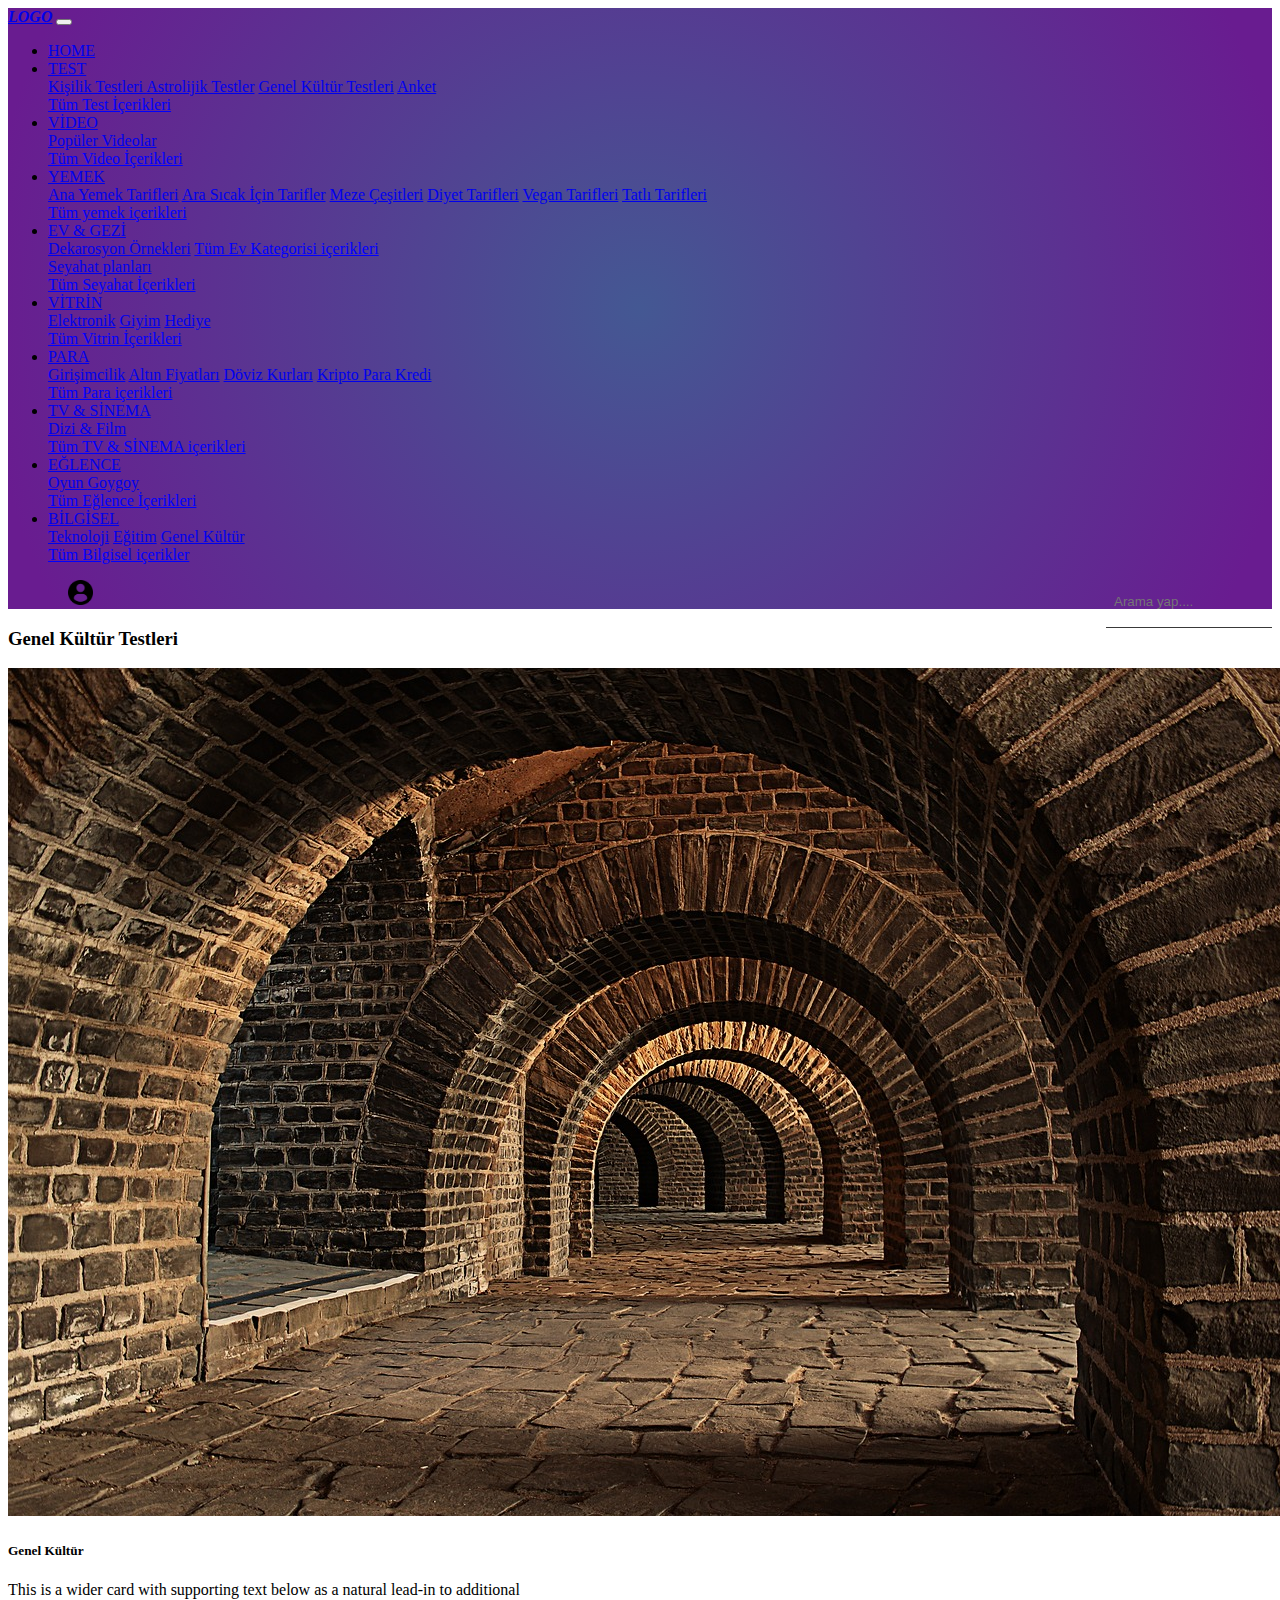
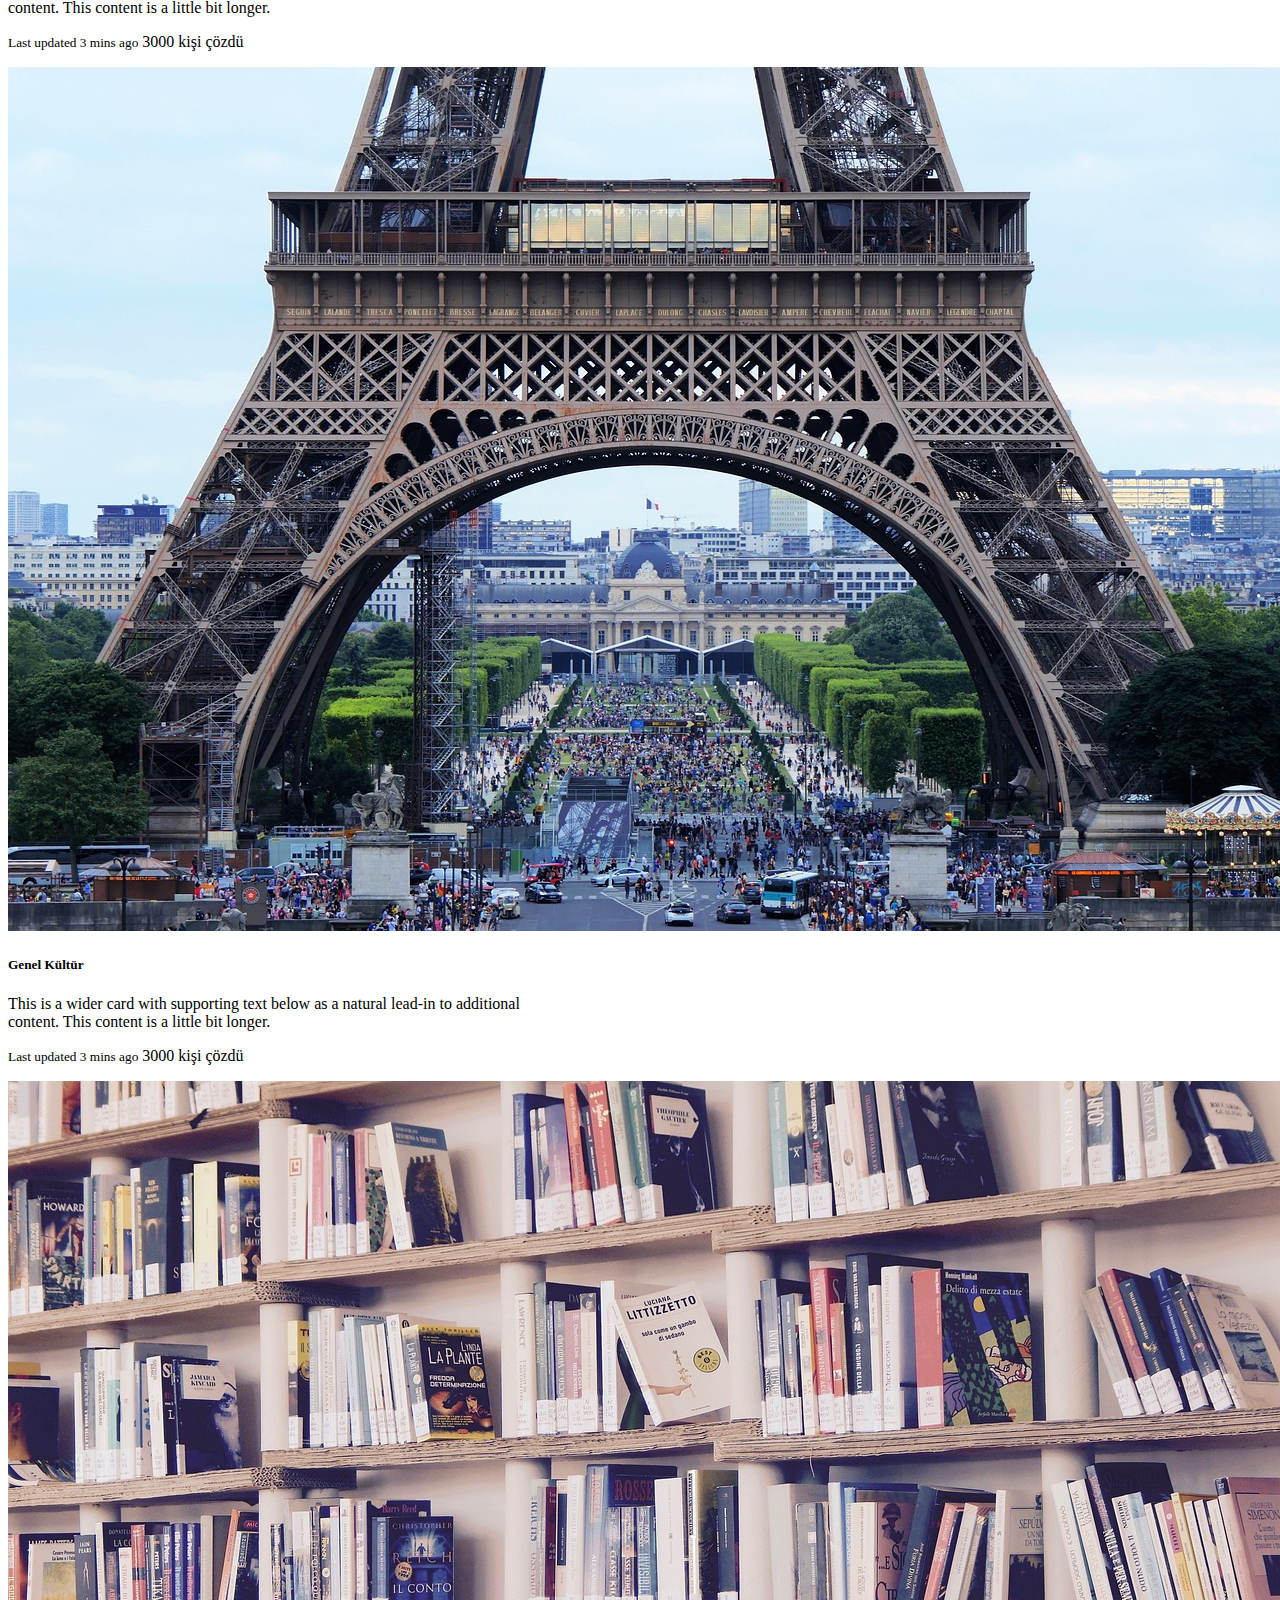
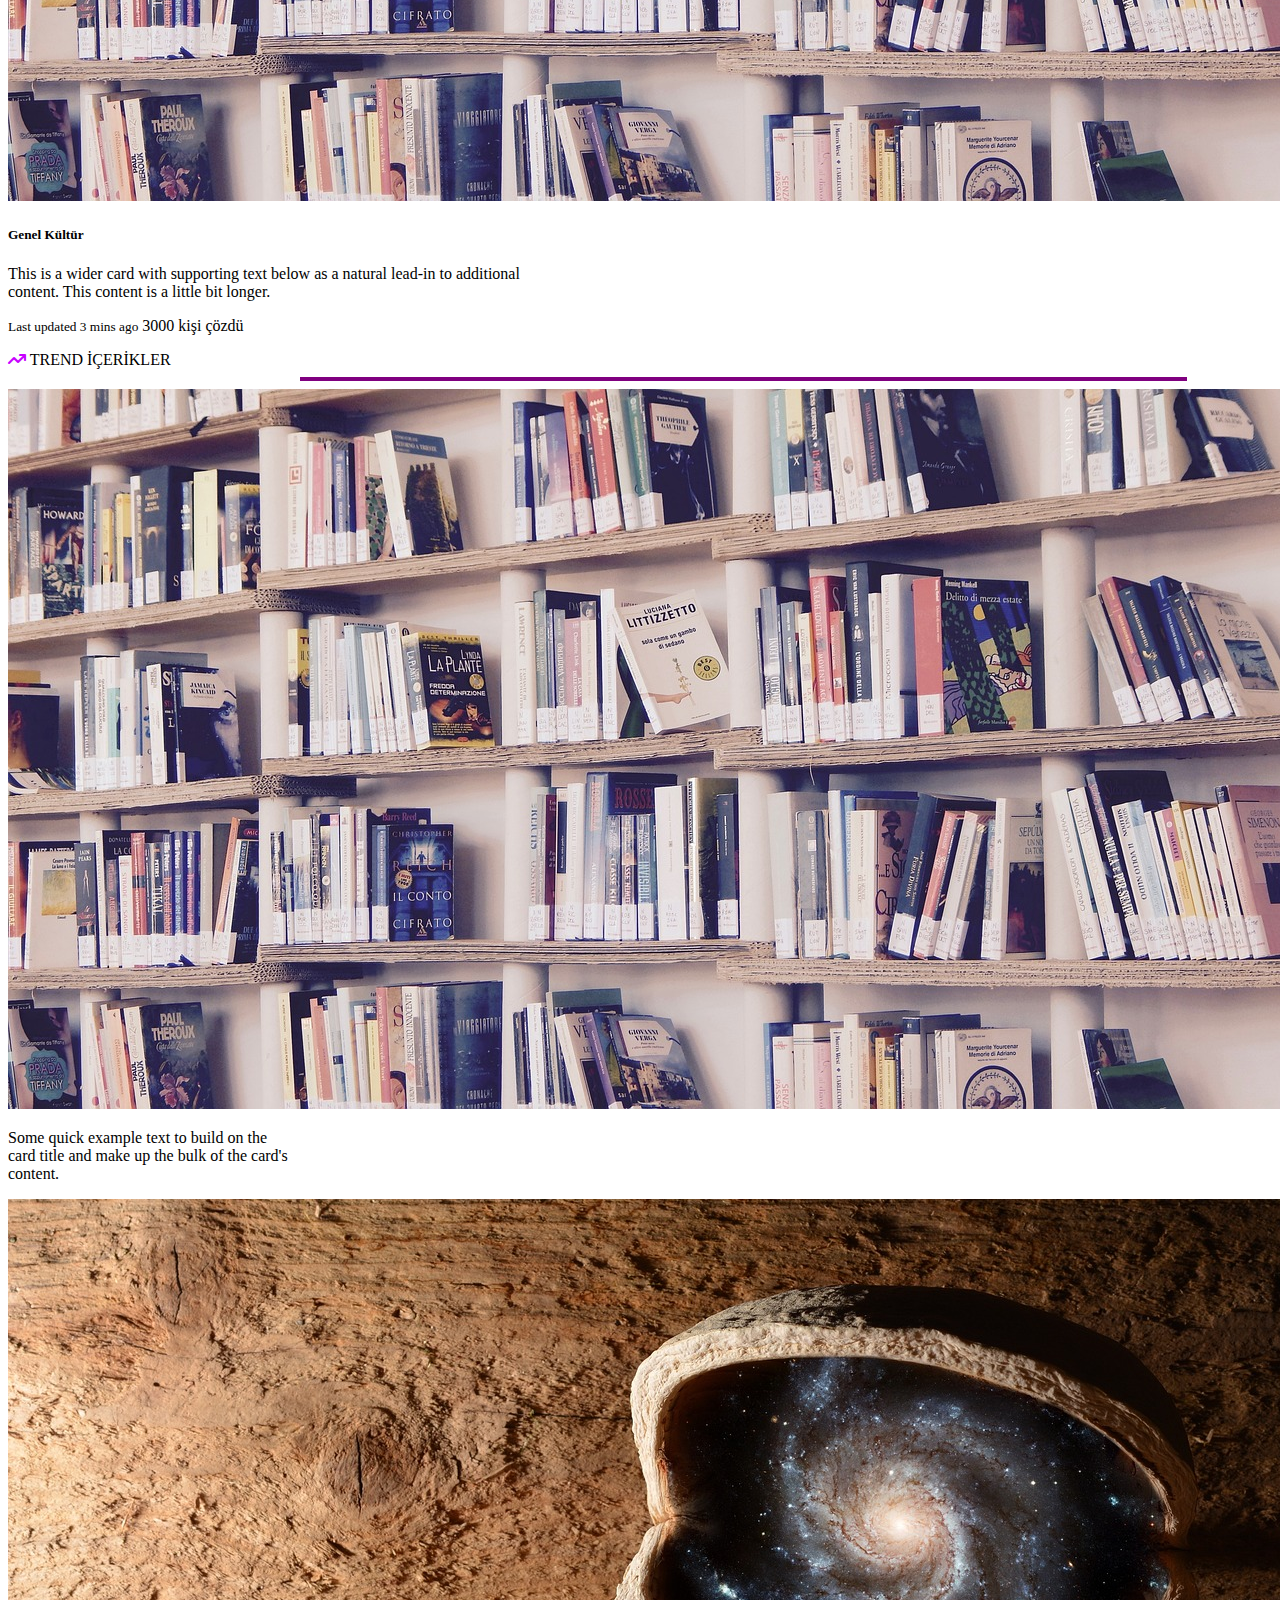
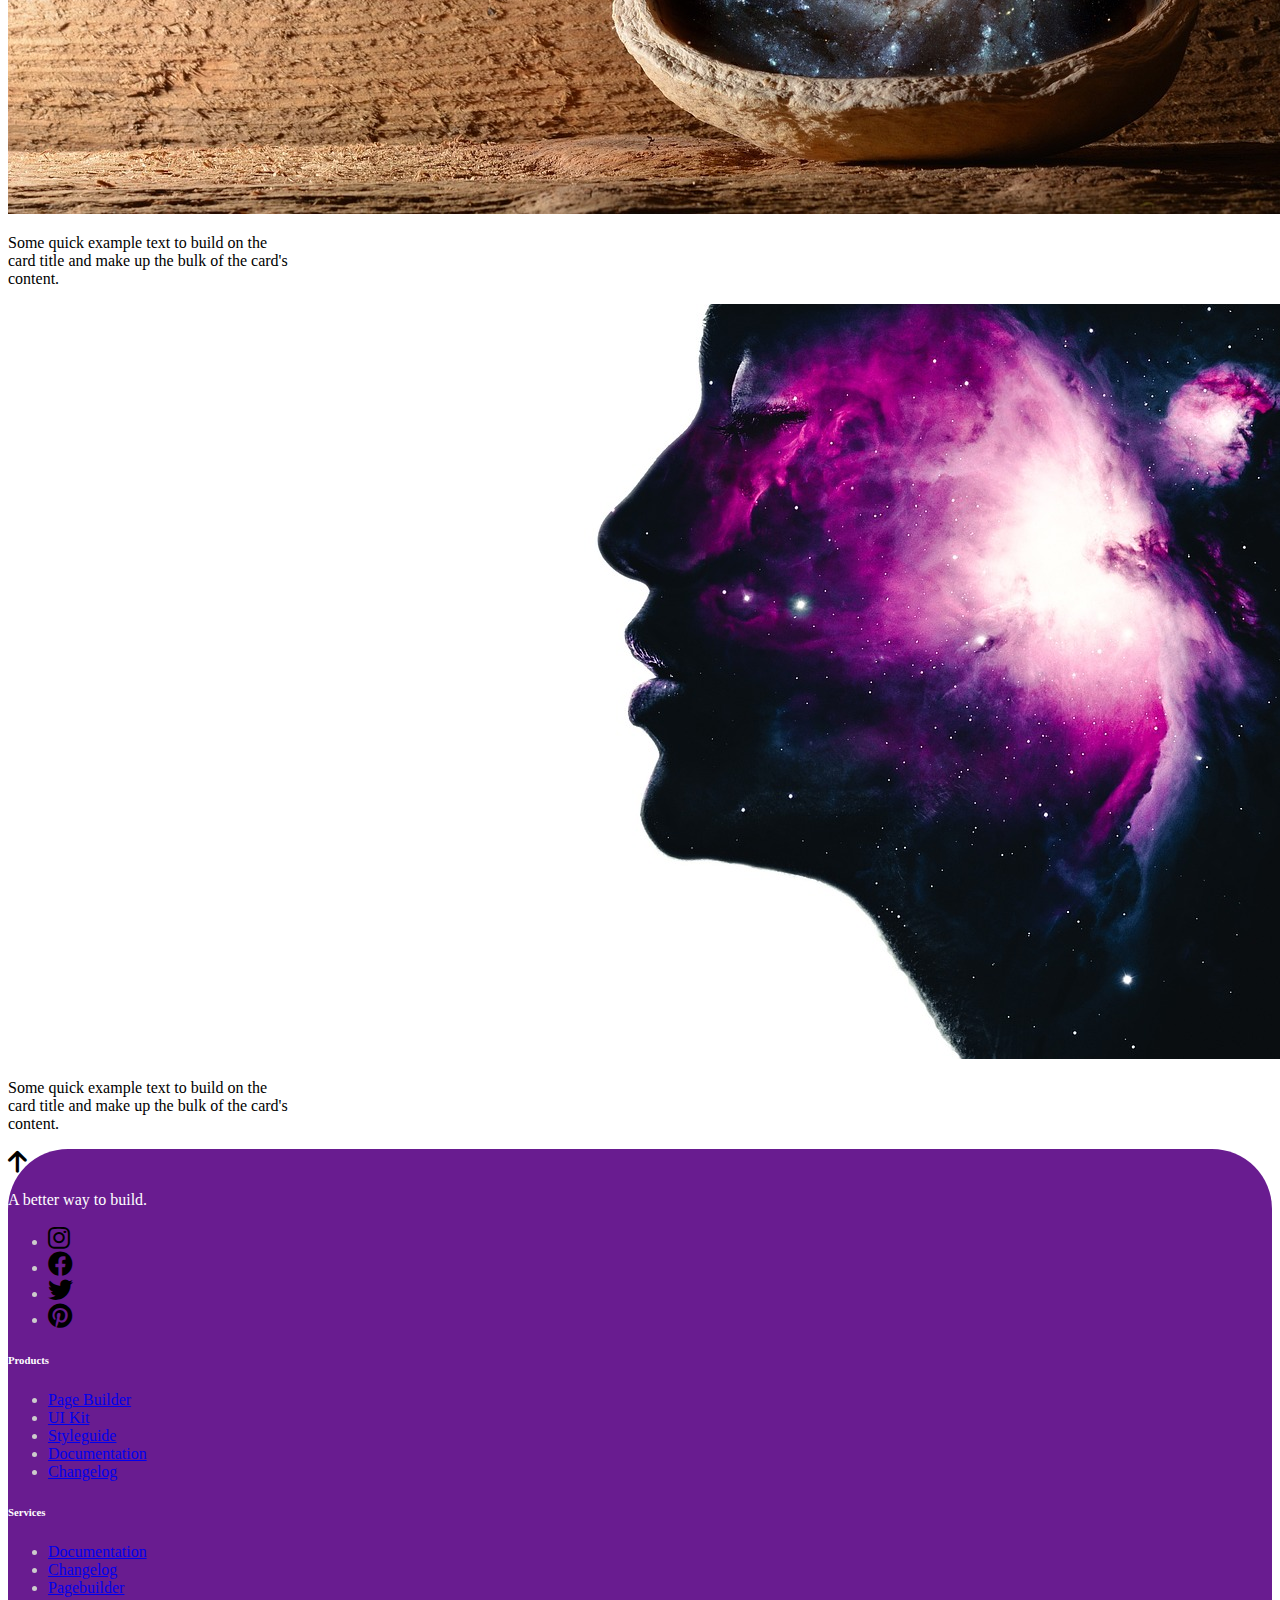
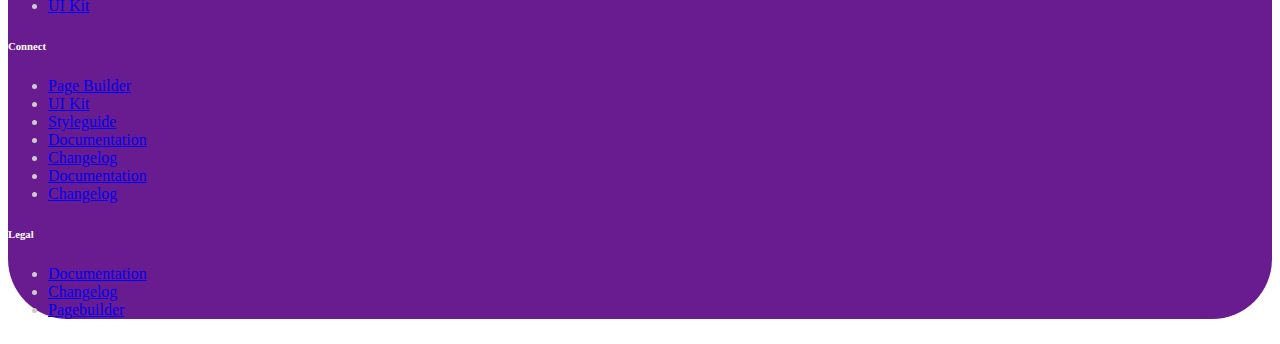
<file: test-sayfası/kültür-test.html>
<!doctype html>
<html lang="en">
  <head>
    <!-- Required meta tags -->
    <meta charset="utf-8">
    <meta name="viewport" content="width=device-width, initial-scale=1, shrink-to-fit=no">

    <!-- Bootstrap CSS -->
    <link rel="stylesheet" href="https://cdn.jsdelivr.net/npm/bootstrap@4.5.3/dist/css/bootstrap.min.css" integrity="sha384-TX8t27EcRE3e/ihU7zmQxVncDAy5uIKz4rEkgIXeMed4M0jlfIDPvg6uqKI2xXr2" crossorigin="anonymous">
    <link rel="stylesheet" href="../CSS/style.css">
    <link rel="stylesheet" href="../CSS/fontawesome-free-6.1.1-web kopyası/css/all.min.css">
    <link rel="shortcut icon" href="../image/icons8-lightning-bolt-16.png" type="image/x-icon">
    <title>Bootstrap Alıştırma | Genel Kültür Testler</title>
    
  </head>
  <body>

    <nav  class="navbar navbar-expand-lg sticky-top navbar-light
    " >
    
      <a style="font-style: italic; font-weight: bold; font-family: 'Times New Roman', Times, serif; " class="navbar-brand ml-5" href="#">LOGO</a>
      <!--
      <img style="width: 170px; height:80px;" src="image/Yeni_Proje-removebg-preview.png"  alt="">
      -->
      <button class="navbar-toggler" type="button" data-toggle="collapse" data-target="#navbarSupportedContent" aria-controls="navbarSupportedContent" aria-expanded="false" aria-label="Toggle navigation">
        <span class="navbar-toggler-icon"></span>
      </button>
    
      <div  class="collapse navbar-collapse" id="navbarSupportedContent">
        <ul class="navbar-nav ml-5">
          <li class="nav-item active ">
              <a   class="nav-link text-white" href="../index.html" id=" linav" role="button" aria-haspopup="true" aria-expanded="false">
                  HOME
                </a>
                      </li>
          <li class="nav-item nav-item active dropdown">
              <a class="nav-link dropdown-toggle text-white" href="#" id="navbarDropdown" role="button" data-toggle="dropdown" aria-haspopup="true" aria-expanded="false">
                  TEST
                </a>
                <div class="dropdown-menu" aria-labelledby="navbarDropdown">
                  <a class="dropdown-item" href="kisilik-test.html">Kişilik Testleri </a>
                  <a class="dropdown-item" href="Astroloji-test.html">Astrolijik Testler</a>
                  <a class="dropdown-item" href="kültür-test.html">Genel Kültür Testleri</a>
                  <a class="dropdown-item" href="test-anket.html">Anket</a>
                  <div class="dropdown-divider"></div>
                  <a style="color: blue;" class="dropdown-item" href="TEST.html">Tüm Test İçerikleri</a>
                </div>            </li>
          <li class="nav-item dropdown nav-item active">
            <a class="nav-link dropdown-toggle text-white" href="#" id="navbarDropdown" role="button" data-toggle="dropdown" aria-haspopup="true" aria-expanded="false">
              VİDEO
            </a>
            <div class="dropdown-menu" aria-labelledby="navbarDropdown">
              <a class="dropdown-item" href="#">Popüler Videolar</a>
              <div class="dropdown-divider"></div>
              <a style="color: blue;" class="dropdown-item" href="#">Tüm Video İçerikleri</a>
            </div>
          </li>
          <li class="nav-item dropdown nav-item active">
              <a class="nav-link dropdown-toggle text-white" href="#" id="navbarDropdown" role="button" data-toggle="dropdown" aria-haspopup="true" aria-expanded="false">
                YEMEK
              </a>
              <div class="dropdown-menu" aria-labelledby="navbarDropdown">
                <a class="dropdown-item" href="../Yemek-sayfası/Ana-yemek-tarifleri.html">Ana Yemek Tarifleri</a>
                <a class="dropdown-item" href="#">Ara Sıcak İçin Tarifler</a>
                <a class="dropdown-item" href="#">Meze Çeşitleri</a>
                <a class="dropdown-item" href="#">Diyet Tarifleri</a>
                <a class="dropdown-item" href="#">Vegan Tarifleri</a>
                <a class="dropdown-item" href="#">Tatlı Tarifleri</a>
                <div class="dropdown-divider"></div>
                <a style="color: blue;" class="dropdown-item" href="#">Tüm yemek içerikleri</a>
              </div>
            </li><li class="nav-item dropdown nav-item active">
              <a class="nav-link dropdown-toggle text-white" href="#" id="navbarDropdown" role="button" data-toggle="dropdown" aria-haspopup="true" aria-expanded="false">
                EV & GEZİ
              </a>
              <div class="dropdown-menu" aria-labelledby="navbarDropdown">
                <a  class="dropdown-item" href="#">Dekarosyon Örnekleri</a>
                <a style="color: blue ;" class="dropdown-item" href="#">Tüm Ev Kategorisi içerikleri</a>
                <div class="dropdown-divider"></div>
                <a class="dropdown-item" href="#">Seyahat planları</a>
                <div class="dropdown-divider"></div>
                <a style="color: blue ;" class="dropdown-item" href="#">Tüm Seyahat İçerikleri</a>
              </div>
            </li><li class="nav-item dropdown nav-item active">
              <a class="nav-link dropdown-toggle text-white" href="#" id="navbarDropdown" role="button" data-toggle="dropdown" aria-haspopup="true" aria-expanded="false">
                VİTRİN
              </a>
              <div class="dropdown-menu" aria-labelledby="navbarDropdown">
                <a class="dropdown-item" href="#">Elektronik</a>
                <a class="dropdown-item" href="#">Giyim</a>
                <a class="dropdown-item" href="#">Hediye</a>
                <div class="dropdown-divider"></div>
                <a style="color: blue;" class="dropdown-item" href="#">Tüm Vitrin İçerikleri</a>
              </div>
            </li>
            <li class="nav-item dropdown nav-item active">
              <a class="nav-link dropdown-toggle text-white" href="#" id="navbarDropdown" role="button" data-toggle="dropdown" aria-haspopup="true" aria-expanded="false">
                PARA
              </a>
              <div class="dropdown-menu" aria-labelledby="navbarDropdown">
                <a class="dropdown-item" href="#">Girişimcilik</a>
                <a class="dropdown-item" href="#">Altın Fiyatları</a>
                <a class="dropdown-item" href="#">Döviz Kurları</a>
                <a class="dropdown-item" href="#">Kripto Para </a>
                <a class="dropdown-item" href="#">Kredi</a>
                <div class="dropdown-divider"></div>
                <a style="color: blue;" class="dropdown-item" href="#">Tüm Para içerikleri</a>
              </div>
            </li>
            <li class="nav-item dropdown nav-item active">
              <a class="nav-link dropdown-toggle text-white" href="#" id="navbarDropdown" role="button" data-toggle="dropdown" aria-haspopup="true" aria-expanded="false">
                TV & SİNEMA
              </a>
              <div class="dropdown-menu" aria-labelledby="navbarDropdown">
                <a class="dropdown-item" href="#">Dizi & Film</a>
                <div class="dropdown-divider"></div>
                <a style="color: blue;" class="dropdown-item" href="#">Tüm TV & SİNEMA içerikleri</a>
              </div>
            </li>
            <li class="nav-item dropdown nav-item active">
              <a class="nav-link dropdown-toggle text-white" href="#" id="navbarDropdown" role="button" data-toggle="dropdown" aria-haspopup="true" aria-expanded="false">
                EĞLENCE
              </a>
              <div class="dropdown-menu" aria-labelledby="navbarDropdown">
                <a class="dropdown-item" href="#">Oyun </a>
                <a class="dropdown-item" href="#">Goygoy</a>
                <div class="dropdown-divider"></div>
                <a style="color: blue;" class="dropdown-item" href="#">Tüm Eğlence İçerikleri</a>
              </div>
            </li>
            <li class="nav-item dropdown nav-item active">
              <a class="nav-link dropdown-toggle text-light" href="#" id="navbarDropdown" role="button" data-toggle="dropdown" aria-haspopup="true" aria-expanded="false">
                BİLGİSEL
              </a>
              <div class="dropdown-menu" aria-labelledby="navbarDropdown">
                <a class="dropdown-item" href="#">Teknoloji</a>
                <a class="dropdown-item" href="#">Eğitim</a>
                <a class="dropdown-item" href="#">Genel Kültür</a>
                <div class="dropdown-divider"></div>
                <a style="color: blue;" class="dropdown-item" href="#">Tüm Bilgisel içerikler</a>
              </div>
            </li>

        </ul>
        
        <div class="search"> 
          <input class="isearch text-light" placeholder="Arama yap....">            
      </div>
      
      <ul>
        <li class="menu">
          <a href="#" >
            <img id="icon" src="../image/profile-user.png">
          </a>
            <div class="acilir-menu">
              <a style="font-weight: bold; font-size: 20px ; text-decoration: none; text-align: center;" href="profil.html">Profilim</a>
              <a style="font-size: 15px ; text-decoration: none; text-align: center;" href="#">Kaydettiklerim</a>
              <a style="font-size: 15px ; text-decoration: none; text-align: center;" href="#">Gizlilik ve Güvenlik</a>
              <a style="font-size: 15px ; text-decoration: none; text-align: center;" href="#">Yardım(?)</a>
              <a style="font-size: 15px ; text-decoration: none; text-align: center;" href="#">Ayarlar</a>
              <a style="font-size: 15px ; text-decoration: none; text-align: center; color: red; border-bottom: 1px double #000000;
              " href="#">Çıkış</a>
            </div>
      
      </ul>
      
      
        </div>
    </nav>


    <div class="container mt-5 mb-5">
        <div class="row">
            <div class="col-sm-8">
              <h3>Genel Kültür Testleri</h3>
                <div class="card mb-3" style="max-width: 540px;">
                    <div class="row no-gutters">
                      <div class="col-md-4">
                        <img src="../image/kulturtest.jpeg" class="card-img mt-3 ml-2" alt="...">
                      </div>
                      <div class="col-md-8">
                        <div class="card-body">
                          <h5 class="card-title">Genel Kültür</h5>
                          <p class="card-text">This is a wider card with supporting text below as a natural lead-in to additional content. This content is a little bit longer.</p>
                          <p class="card-text"><small class="text-muted">Last updated 3 mins ago</small> <span class="btn btn-info btn-sm ml-4"> 3000 kişi çözdü </span></p>
                        </div>
                      </div>
                    </div>
                  </div>
                  <div class="card mb-3" style="max-width: 540px;">
                    <div class="row no-gutters">
                      <div class="col-md-4">
                        <img src="../image/culture-iki.jpeg" class="card-img mt-3 ml-2" alt="...">
                      </div>
                      <div class="col-md-8">
                        <div class="card-body">
                          <h5 class="card-title"> Genel Kültür</h5>
                          <p class="card-text">This is a wider card with supporting text below as a natural lead-in to additional content. This content is a little bit longer.</p>
                          <p class="card-text"><small class="text-muted">Last updated 3 mins ago</small> <span class="btn btn-info btn-sm ml-4"> 3000 kişi çözdü </span></p>
                        </div>
                      </div>
                    </div>
                  </div>
                  <div class="card mb-3" style="max-width: 540px;">
                    <div class="row no-gutters">
                      <div class="col-md-4">
                        <img src="../image/culture.jpeg" class="card-img mt-3 ml-2" alt="...">
                      </div>
                      <div class="col-md-8">
                        <div class="card-body">
                          <h5 class="card-title"> Genel Kültür</h5>
                          <p class="card-text">This is a wider card with supporting text below as a natural lead-in to additional content. This content is a little bit longer.</p>
                          <p class="card-text"><small class="text-muted">Last updated 3 mins ago</small> <span class="btn btn-info btn-sm ml-4"> 3000 kişi çözdü </span></p>
                        </div>
                      </div>
                    </div>
                  </div>
            </div>
            <div class="col-sm-4">
                <span  class="ml-3"> <i style="color: rgb(200, 0, 255);" class="fa-solid fa-arrow-trend-up"></i> TREND İÇERİKLER</span>
                <hr style="margin-right: 85px;" width="70%" size="4" color="purple">
                
              
      
      
                <div class="card " style="width: 18rem;">
                  <img src="../image/culture.jpeg" class="card-img-top" alt="...">
                  <div class="card-body">
                    <p class="card-text">Some quick example text to build on the card title and make up the bulk of the card's content.</p>
                  </div>
                </div>
                <div class="card mt-3 " style="width: 18rem;">
                  <img src="../image/astrolojik-2.jpeg" class="card-img-top" alt="...">
                  <div class="card-body">
                    <p class="card-text">Some quick example text to build on the card title and make up the bulk of the card's content.</p>
                  </div>
                </div>
                <div class="card mt-3 " style="width: 18rem;">
                  <img src="../image/kislik-2.jpeg" class="card-img-top" alt="...">
                  <div class="card-body">
                    <p class="card-text">Some quick example text to build on the card title and make up the bulk of the card's content.</p>
                  </div>
                </div>
            </div>
        </div>
    </div>



    <footer id="footerr" >
        <div class="container footercont ">
          <div class="row  ">
            <div class="col-12 col-md-4 col-lg-3 mt-5">
      
              <!-- Brand -->
              <a href="#top" class="text-decoration-none">
                <i  class="fa-solid fa-arrow-up fotticon"></i>
              </a>
      
              <!-- Text -->
              <p class="text-gray-700 mb-2">
                A better way to build.
              </p>
      
              <!-- Social -->
              <ul class="list-unstyled list-inline list-social mb-6 mb-md-0">
                <li class="list-inline-item list-social-item me-3">
                  <a href="#!" class="text-decoration-none">
                    <i  class="fa-brands fa-instagram fotticon"></i>
                  </a>
                </li>
                <li class="list-inline-item list-social-item me-3">
                  <a href="#!" class="text-decoration-none">
                    <i  class="fa-brands fa-facebook fotticon"></i>
                  </a>
                </li>
                <li class="list-inline-item list-social-item me-3">
                  <a href="#!" class="text-decoration-none">
                    <i  class="fa-brands fa-twitter fotticon"></i>
                  </a>
                </li>
                <li class="list-inline-item list-social-item">
                  <a href="#!" class="text-decoration-none">
                    <i class="fa-brands fa-pinterest fotticon"></i>
                  </a>
                </li>
              </ul>
      
            </div>
            <div class="col-6 col-md-4 col-lg-2 mt-5">
      
              <!-- Heading -->
              <h6 class="fw-bold text-uppercase text-gray-700">
                Products
              </h6>
      
              <!-- List -->
              <ul class="list-unstyled text-muted mb-6 mb-md-8 mb-lg-0">
                <li class="mb-3">
                  <a href="#!" class="text-reset">
                    Page Builder
                  </a>
                </li>
                <li class="mb-3">
                  <a href="#!" class="text-reset">
                    UI Kit
                  </a>
                </li>
                <li class="mb-3">
                  <a href="#!" class="text-reset">
                    Styleguide
                  </a>
                </li>
                <li class="mb-3">
                  <a href="#!" class="text-reset">
                    Documentation
                  </a>
                </li>
                <li>
                  <a href="#!" class="text-reset">
                    Changelog
                  </a>
                </li>
              </ul>
      
            </div>
            <div class="col-6 col-md-4 col-lg-2 mt-5">
      
              <!-- Heading -->
              <h6 class="fw-bold text-uppercase text-gray-700">
                Services
              </h6>
      
              <!-- List -->
              <ul class="list-unstyled text-muted mb-6 mb-md-8 mb-lg-0">
                <li class="mb-3">
                  <a href="#!" class="text-reset">
                    Documentation
                  </a>
                </li>
                <li class="mb-3">
                  <a href="#!" class="text-reset">
                    Changelog
                  </a>
                </li>
                <li class="mb-3">
                  <a href="#!" class="text-reset">
                    Pagebuilder
                  </a>
                </li>
                <li>
                  <a href="#!" class="text-reset">
                    UI Kit
                  </a>
                </li>
              </ul>
      
            </div>
            <div class="col-6 col-md-4 offset-md-4 col-lg-2 offset-lg-0 mt-5">
      
              <!-- Heading -->
              <h6 class="fw-bold text-uppercase text-gray-700">
                Connect
              </h6>
      
              <!-- List -->
              <ul class="list-unstyled text-muted mb-0">
                <li class="mb-3">
                  <a href="#!" class="text-reset">
                    Page Builder
                  </a>
                </li>
                <li class="mb-3">
                  <a href="#!" class="text-reset">
                    UI Kit
                  </a>
                </li>
                <li class="mb-3">
                  <a href="#!" class="text-reset">
                    Styleguide
                  </a>
                </li>
                <li class="mb-3">
                  <a href="#!" class="text-reset">
                    Documentation
                  </a>
                </li>
                <li class="mb-3">
                  <a href="#!" class="text-reset">
                    Changelog
                  </a>
                </li>
                <li class="mb-3">
                  <a href="#!" class="text-reset">
                    Documentation
                  </a>
                </li>
                <li class="mb-5">
                  <a href="#!" class="text-reset  ">
                    Changelog
                  </a>
                </li>
              </ul>
      
            </div>
            <div class="col-6 col-md-4 col-lg-2 mt-5">
      
              <!-- Heading -->
              <h6 class="fw-bold text-uppercase text-gray-700">
                Legal
              </h6>
      
              <!-- List -->
              <ul class="list-unstyled text-muted mb-0">
                <li class="mb-3">
                  <a href="#!" class="text-reset">
                    Documentation
                  </a>
                </li>
                <li class="mb-3">
                  <a href="#!" class="text-reset">
                    Changelog
                  </a>
                </li>
                <li>
                  <a href="#!" class="text-reset">
                    Pagebuilder
                  </a>
                </li>
              </ul>
      
            </div>
          </div> <!-- / .row -->
        </div>
      </footer>
    

    <!-- Optional JavaScript; choose one of the two! -->

    <!-- Option 1: jQuery and Bootstrap Bundle (includes Popper) -->
    <script src="https://code.jquery.com/jquery-3.5.1.slim.min.js" integrity="sha384-DfXdz2htPH0lsSSs5nCTpuj/zy4C+OGpamoFVy38MVBnE+IbbVYUew+OrCXaRkfj" crossorigin="anonymous"></script>
    <script src="https://cdn.jsdelivr.net/npm/bootstrap@4.5.3/dist/js/bootstrap.bundle.min.js" integrity="sha384-ho+j7jyWK8fNQe+A12Hb8AhRq26LrZ/JpcUGGOn+Y7RsweNrtN/tE3MoK7ZeZDyx" crossorigin="anonymous"></script>

    <!-- Option 2: jQuery, Popper.js, and Bootstrap JS
    <script src="https://code.jquery.com/jquery-3.5.1.slim.min.js" integrity="sha384-DfXdz2htPH0lsSSs5nCTpuj/zy4C+OGpamoFVy38MVBnE+IbbVYUew+OrCXaRkfj" crossorigin="anonymous"></script>
    <script src="https://cdn.jsdelivr.net/npm/popper.js@1.16.1/dist/umd/popper.min.js" integrity="sha384-9/reFTGAW83EW2RDu2S0VKaIzap3H66lZH81PoYlFhbGU+6BZp6G7niu735Sk7lN" crossorigin="anonymous"></script>
    <script src="https://cdn.jsdelivr.net/npm/bootstrap@4.5.3/dist/js/bootstrap.min.js" integrity="sha384-w1Q4orYjBQndcko6MimVbzY0tgp4pWB4lZ7lr30WKz0vr/aWKhXdBNmNb5D92v7s" crossorigin="anonymous"></script>
    -->
  </body>
</html>
</file>
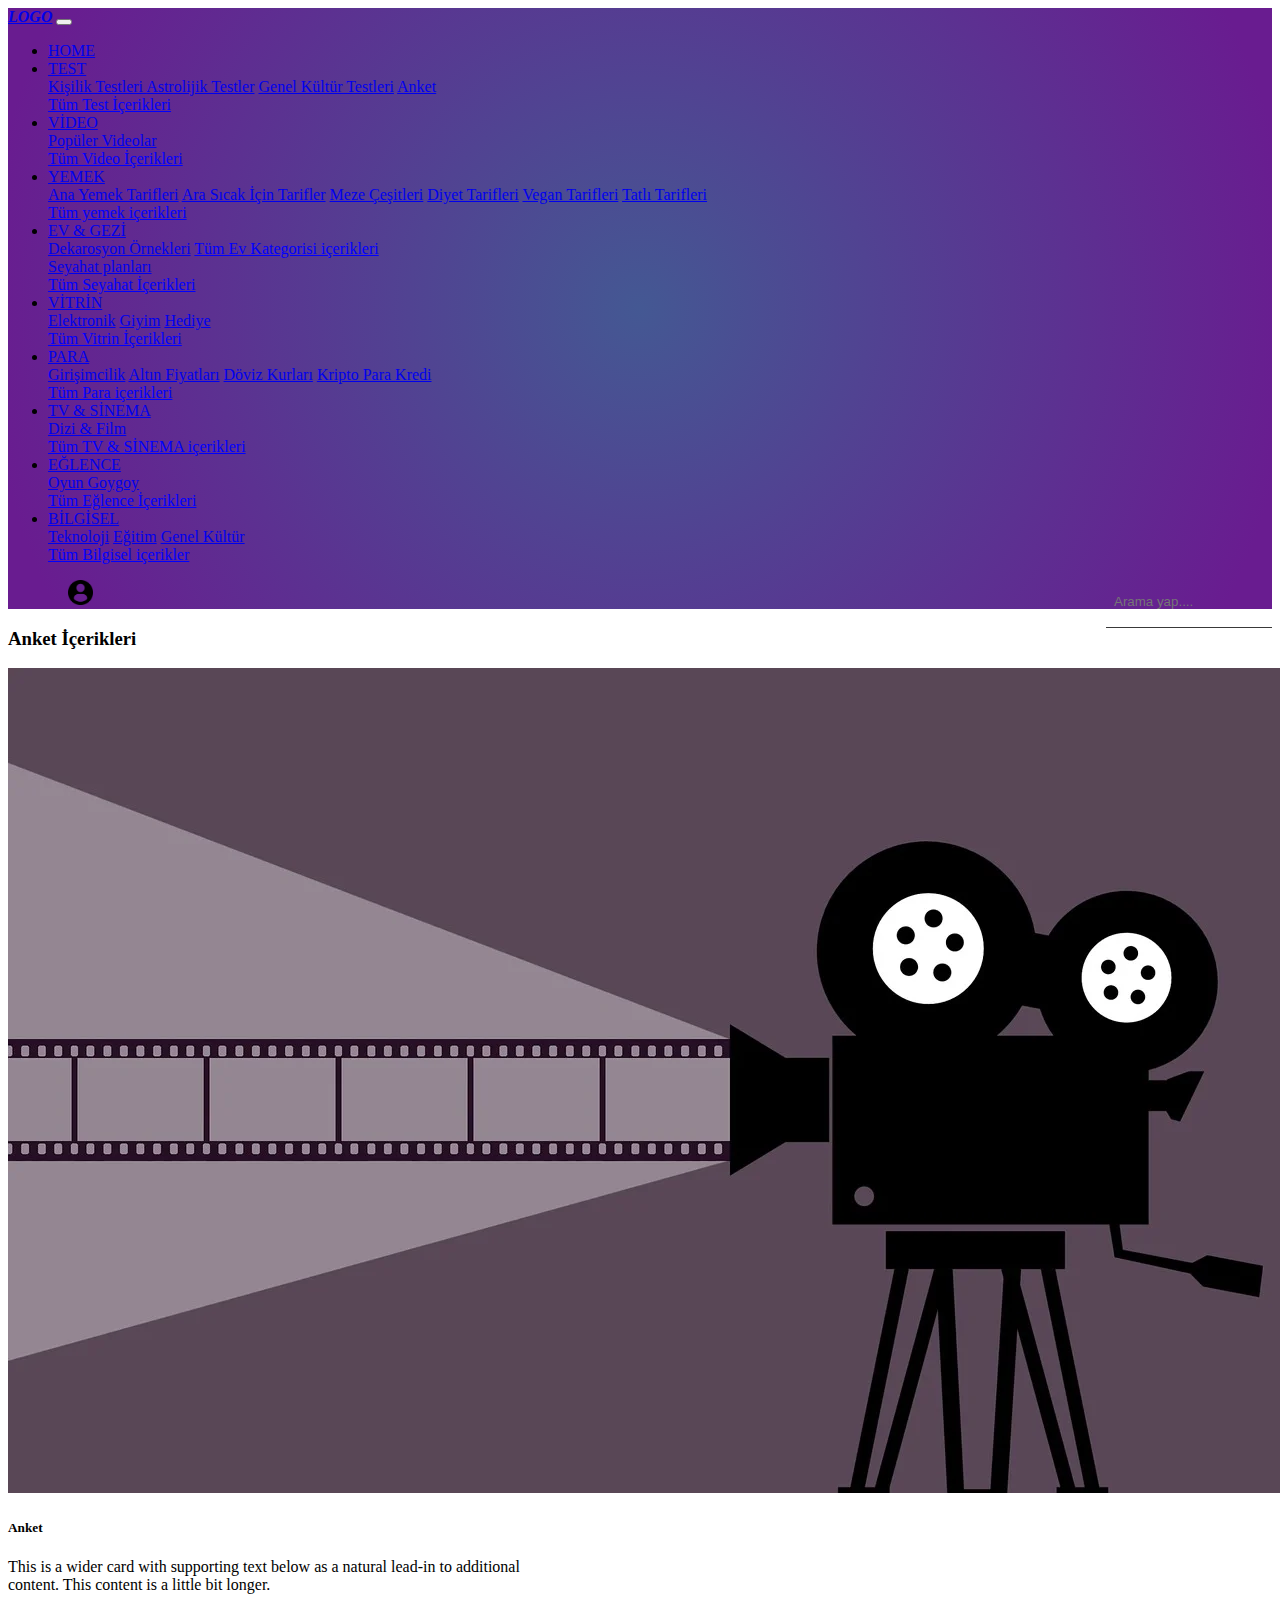
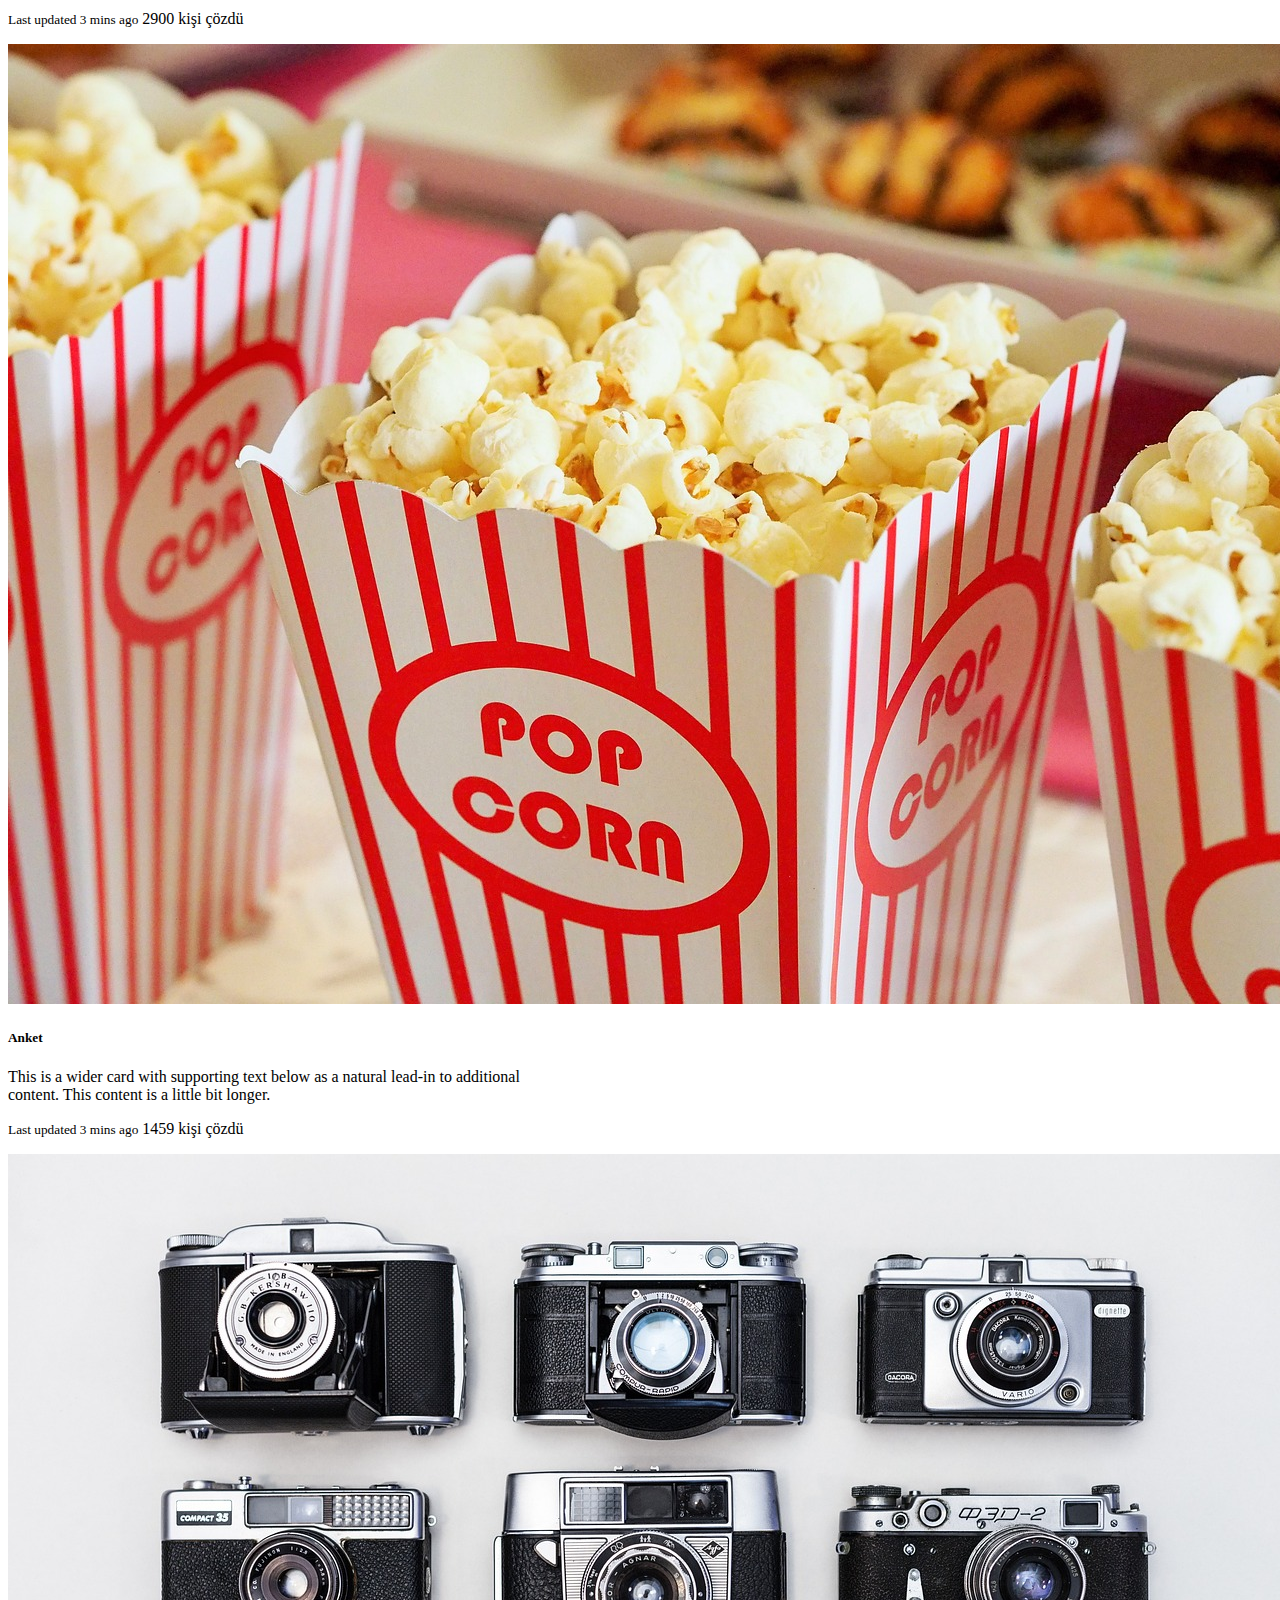
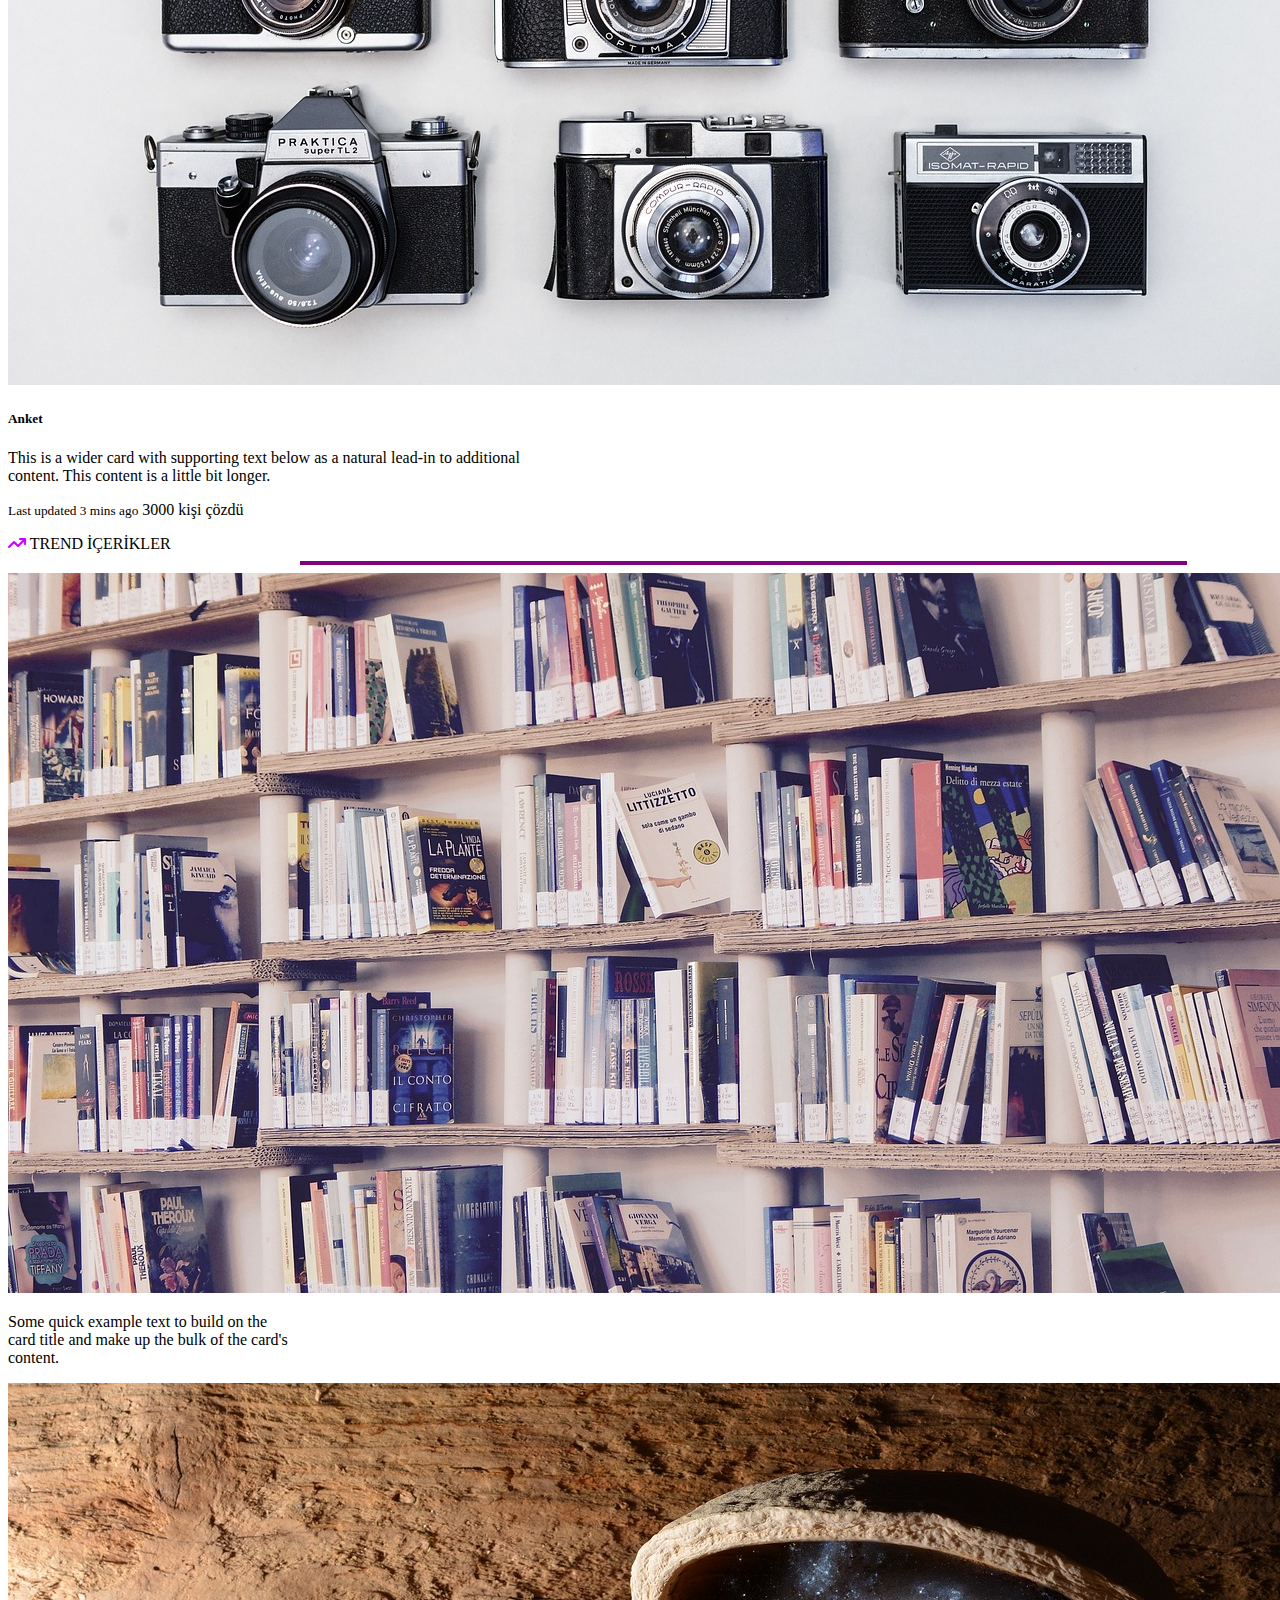
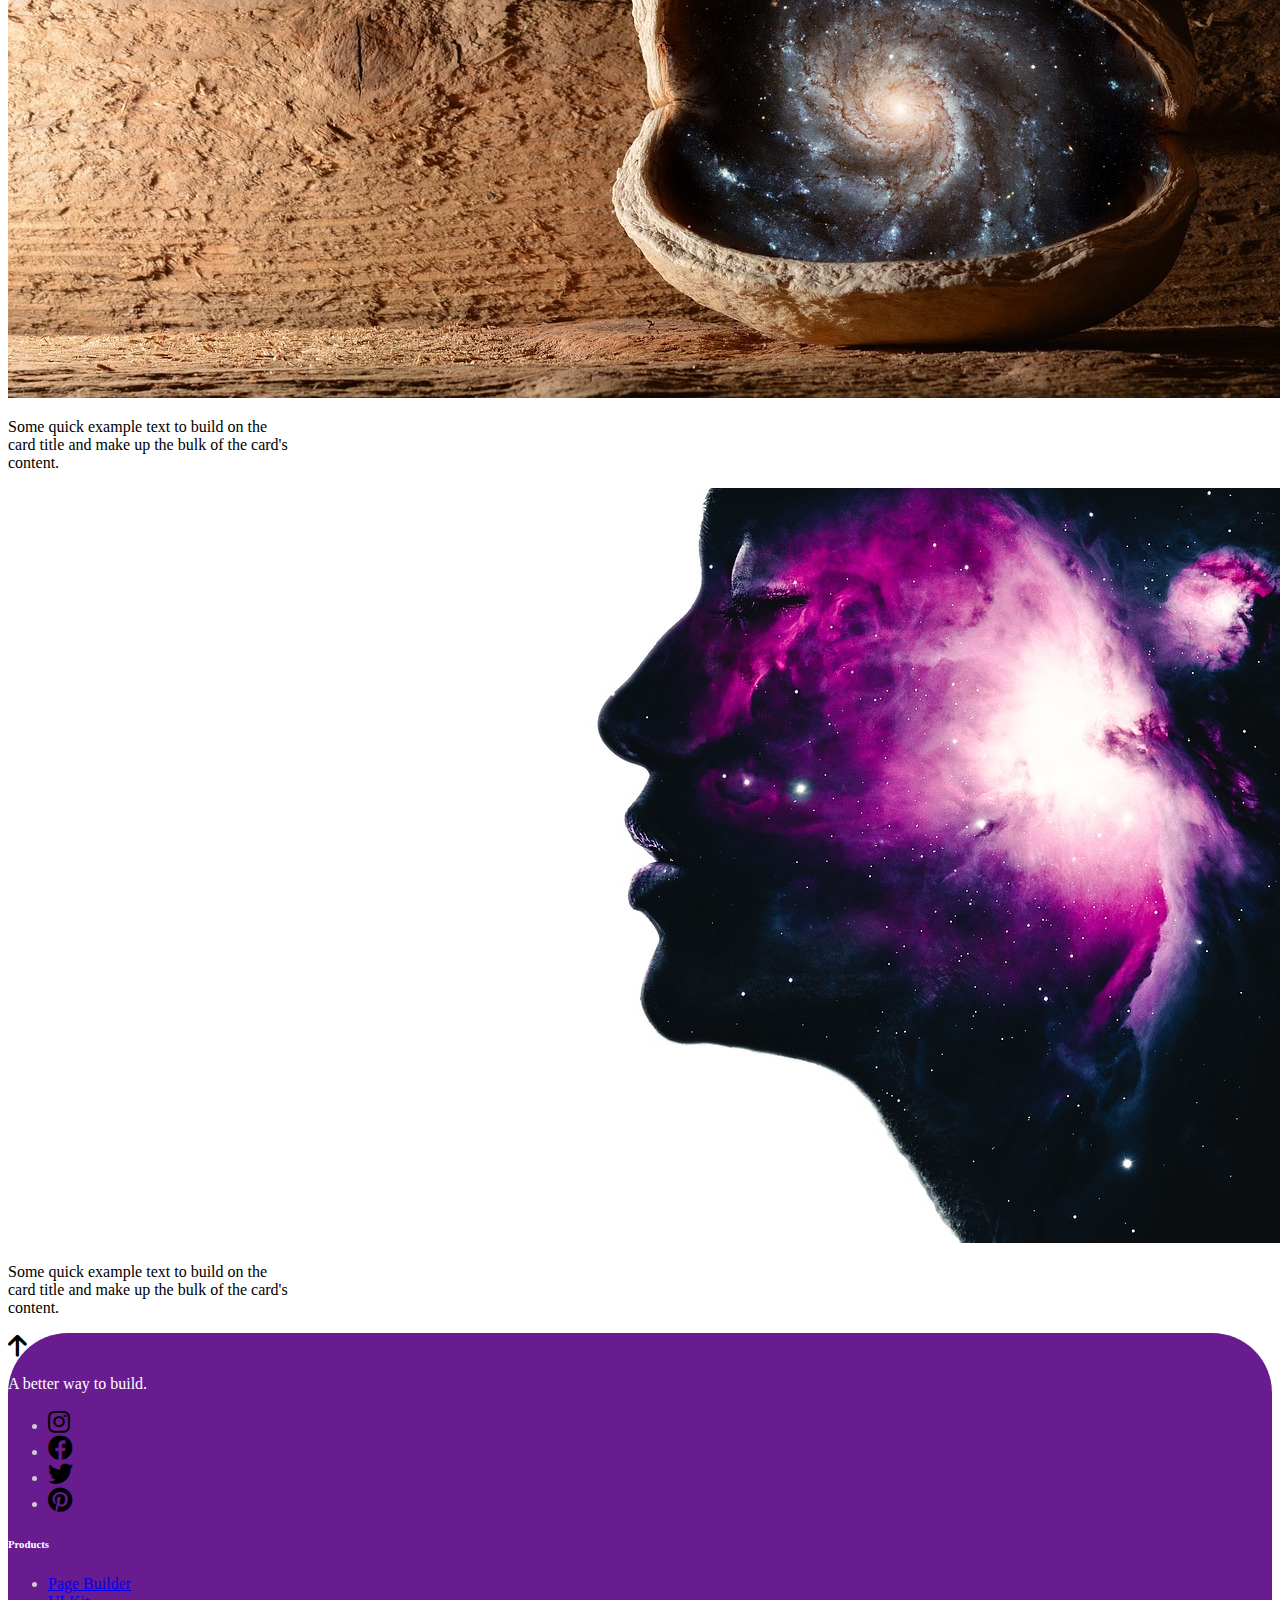
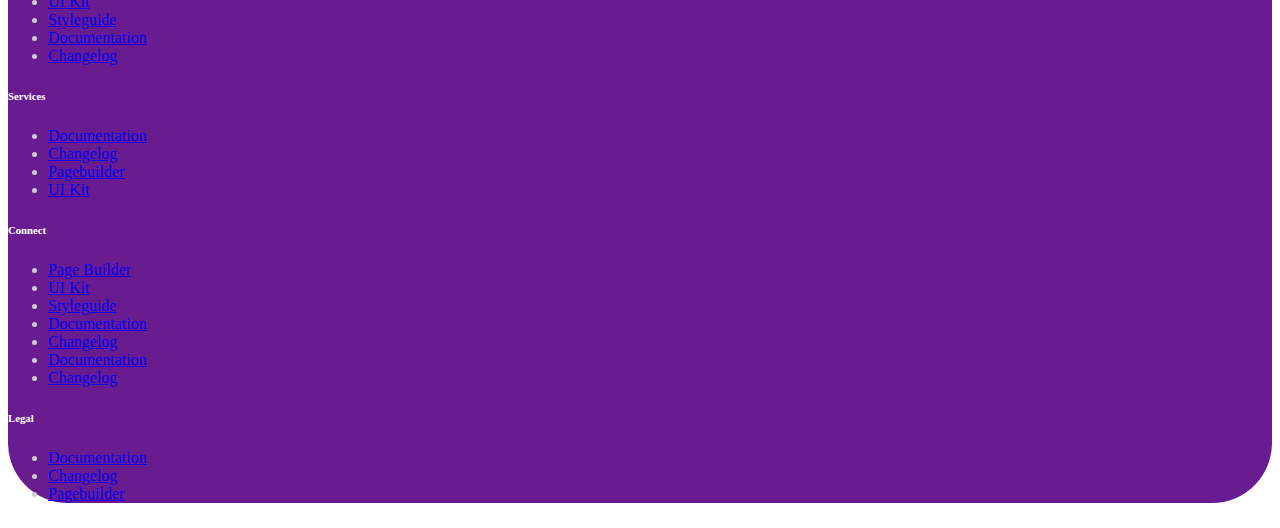
<file: test-sayfası/test-anket.html>
<!doctype html>
<html lang="en">
  <head>
    <!-- Required meta tags -->
    <meta charset="utf-8">
    <meta name="viewport" content="width=device-width, initial-scale=1, shrink-to-fit=no">

    <!-- Bootstrap CSS -->
    <link rel="stylesheet" href="https://cdn.jsdelivr.net/npm/bootstrap@4.5.3/dist/css/bootstrap.min.css" integrity="sha384-TX8t27EcRE3e/ihU7zmQxVncDAy5uIKz4rEkgIXeMed4M0jlfIDPvg6uqKI2xXr2" crossorigin="anonymous">
    <link rel="stylesheet" href="../CSS/style.css">
    <link rel="stylesheet" href="../CSS/fontawesome-free-6.1.1-web kopyası/css/all.min.css">
    <link rel="shortcut icon" href="../image/icons8-lightning-bolt-16.png" type="image/x-icon">
    <title>Bootstrap Alıştırma | Anket</title>
  </head>
  <body>


<!------------------------Navbar START------------------------->

    <nav  class="navbar navbar-expand-lg sticky-top navbar-light
    " >
    
      <a style="font-style: italic; font-weight: bold; font-family: 'Times New Roman', Times, serif; " class="navbar-brand ml-5" href="#">LOGO</a>
      <!--
      <img style="width: 170px; height:80px;" src="image/Yeni_Proje-removebg-preview.png"  alt="">
      -->
      <button class="navbar-toggler" type="button" data-toggle="collapse" data-target="#navbarSupportedContent" aria-controls="navbarSupportedContent" aria-expanded="false" aria-label="Toggle navigation">
        <span class="navbar-toggler-icon"></span>
      </button>
    
      <div  class="collapse navbar-collapse" id="navbarSupportedContent">
        <ul class="navbar-nav ml-5">
          <li class="nav-item active ">
              <a   class="nav-link text-white" href="../index.html" id=" linav" role="button" aria-haspopup="true" aria-expanded="false">
                  HOME
                </a>
                      </li>
          <li class="nav-item nav-item active dropdown">
              <a class="nav-link dropdown-toggle text-white" href="#" id="navbarDropdown" role="button" data-toggle="dropdown" aria-haspopup="true" aria-expanded="false">
                  TEST
                </a>
                <div class="dropdown-menu" aria-labelledby="navbarDropdown">
                  <a class="dropdown-item" href="kisilik-test.html">Kişilik Testleri </a>
                  <a class="dropdown-item" href="Astroloji-test.html">Astrolijik Testler</a>
                  <a class="dropdown-item" href="kültür-test.html">Genel Kültür Testleri</a>
                  <a class="dropdown-item" href="test-anket.html">Anket</a>
                  <div class="dropdown-divider"></div>
                  <a style="color: blue;" class="dropdown-item" href="TEST.html">Tüm Test İçerikleri</a>
                </div>            </li>
          <li class="nav-item dropdown nav-item active">
            <a class="nav-link dropdown-toggle text-white" href="#" id="navbarDropdown" role="button" data-toggle="dropdown" aria-haspopup="true" aria-expanded="false">
              VİDEO
            </a>
            <div class="dropdown-menu" aria-labelledby="navbarDropdown">
              <a class="dropdown-item" href="#">Popüler Videolar</a>
              <div class="dropdown-divider"></div>
              <a style="color: blue;" class="dropdown-item" href="#">Tüm Video İçerikleri</a>
            </div>
          </li>
          <li class="nav-item dropdown nav-item active">
              <a class="nav-link dropdown-toggle text-white" href="#" id="navbarDropdown" role="button" data-toggle="dropdown" aria-haspopup="true" aria-expanded="false">
                YEMEK
              </a>
              <div class="dropdown-menu" aria-labelledby="navbarDropdown">
                <a class="dropdown-item" href="../Yemek-sayfası/Ana-yemek-tarifleri.html">Ana Yemek Tarifleri</a>
                <a class="dropdown-item" href="#">Ara Sıcak İçin Tarifler</a>
                <a class="dropdown-item" href="#">Meze Çeşitleri</a>
                <a class="dropdown-item" href="#">Diyet Tarifleri</a>
                <a class="dropdown-item" href="#">Vegan Tarifleri</a>
                <a class="dropdown-item" href="#">Tatlı Tarifleri</a>
                <div class="dropdown-divider"></div>
                <a style="color: blue;" class="dropdown-item" href="#">Tüm yemek içerikleri</a>
              </div>
            </li><li class="nav-item dropdown nav-item active">
              <a class="nav-link dropdown-toggle text-white" href="#" id="navbarDropdown" role="button" data-toggle="dropdown" aria-haspopup="true" aria-expanded="false">
                EV & GEZİ
              </a>
              <div class="dropdown-menu" aria-labelledby="navbarDropdown">
                <a  class="dropdown-item" href="#">Dekarosyon Örnekleri</a>
                <a style="color: blue ;" class="dropdown-item" href="#">Tüm Ev Kategorisi içerikleri</a>
                <div class="dropdown-divider"></div>
                <a class="dropdown-item" href="#">Seyahat planları</a>
                <div class="dropdown-divider"></div>
                <a style="color: blue ;" class="dropdown-item" href="#">Tüm Seyahat İçerikleri</a>
              </div>
            </li><li class="nav-item dropdown nav-item active">
              <a class="nav-link dropdown-toggle text-white" href="#" id="navbarDropdown" role="button" data-toggle="dropdown" aria-haspopup="true" aria-expanded="false">
                VİTRİN
              </a>
              <div class="dropdown-menu" aria-labelledby="navbarDropdown">
                <a class="dropdown-item" href="#">Elektronik</a>
                <a class="dropdown-item" href="#">Giyim</a>
                <a class="dropdown-item" href="#">Hediye</a>
                <div class="dropdown-divider"></div>
                <a style="color: blue;" class="dropdown-item" href="#">Tüm Vitrin İçerikleri</a>
              </div>
            </li>
            <li class="nav-item dropdown nav-item active">
              <a class="nav-link dropdown-toggle text-white" href="#" id="navbarDropdown" role="button" data-toggle="dropdown" aria-haspopup="true" aria-expanded="false">
                PARA
              </a>
              <div class="dropdown-menu" aria-labelledby="navbarDropdown">
                <a class="dropdown-item" href="#">Girişimcilik</a>
                <a class="dropdown-item" href="#">Altın Fiyatları</a>
                <a class="dropdown-item" href="#">Döviz Kurları</a>
                <a class="dropdown-item" href="#">Kripto Para </a>
                <a class="dropdown-item" href="#">Kredi</a>
                <div class="dropdown-divider"></div>
                <a style="color: blue;" class="dropdown-item" href="#">Tüm Para içerikleri</a>
              </div>
            </li>
            <li class="nav-item dropdown nav-item active">
              <a class="nav-link dropdown-toggle text-white" href="#" id="navbarDropdown" role="button" data-toggle="dropdown" aria-haspopup="true" aria-expanded="false">
                TV & SİNEMA
              </a>
              <div class="dropdown-menu" aria-labelledby="navbarDropdown">
                <a class="dropdown-item" href="#">Dizi & Film</a>
                <div class="dropdown-divider"></div>
                <a style="color: blue;" class="dropdown-item" href="#">Tüm TV & SİNEMA içerikleri</a>
              </div>
            </li>
            <li class="nav-item dropdown nav-item active">
              <a class="nav-link dropdown-toggle text-white" href="#" id="navbarDropdown" role="button" data-toggle="dropdown" aria-haspopup="true" aria-expanded="false">
                EĞLENCE
              </a>
              <div class="dropdown-menu" aria-labelledby="navbarDropdown">
                <a class="dropdown-item" href="#">Oyun </a>
                <a class="dropdown-item" href="#">Goygoy</a>
                <div class="dropdown-divider"></div>
                <a style="color: blue;" class="dropdown-item" href="#">Tüm Eğlence İçerikleri</a>
              </div>
            </li>
            <li class="nav-item dropdown nav-item active">
              <a class="nav-link dropdown-toggle text-light" href="#" id="navbarDropdown" role="button" data-toggle="dropdown" aria-haspopup="true" aria-expanded="false">
                BİLGİSEL
              </a>
              <div class="dropdown-menu" aria-labelledby="navbarDropdown">
                <a class="dropdown-item" href="#">Teknoloji</a>
                <a class="dropdown-item" href="#">Eğitim</a>
                <a class="dropdown-item" href="#">Genel Kültür</a>
                <div class="dropdown-divider"></div>
                <a style="color: blue;" class="dropdown-item" href="#">Tüm Bilgisel içerikler</a>
              </div>
            </li>

        </ul>
        
        <div class="search"> 
          <input class="isearch text-light" placeholder="Arama yap....">            
      </div>
      
      <ul>
        <li class="menu">
          <a href="#" >
            <img id="icon" src="../image/profile-user.png">
          </a>
            <div class="acilir-menu">
              <a style="font-weight: bold; font-size: 20px ; text-decoration: none; text-align: center;" href="profil.html">Profilim</a>
              <a style="font-size: 15px ; text-decoration: none; text-align: center;" href="#">Kaydettiklerim</a>
              <a style="font-size: 15px ; text-decoration: none; text-align: center;" href="#">Gizlilik ve Güvenlik</a>
              <a style="font-size: 15px ; text-decoration: none; text-align: center;" href="#">Yardım(?)</a>
              <a style="font-size: 15px ; text-decoration: none; text-align: center;" href="#">Ayarlar</a>
              <a style="font-size: 15px ; text-decoration: none; text-align: center; color: red; border-bottom: 1px double #000000;
              " href="#">Çıkış</a>
            </div>
      
      </ul>
      
      
        </div>
    </nav>

    <!------------------------Navbar END------------------------->







    <div class="container mt-5 mb-5">

      
      <div class="row">
          <div class="col-sm-8">
            <h3>Anket İçerikleri</h3>
              <div class="card mb-4" style="max-width: 540px;">
                  <div class="row no-gutters">
                    <div class="col-md-4">
                      <img src="../image/cinema1.webp" class="card-img mt-3" alt="...">
                    </div>
                    <div class="col-md-8">
                      <div class="card-body">
                        <h5 class="card-title">Anket</h5>
                        <p class="card-text">This is a wider card with supporting text below as a natural lead-in to additional content. This content is a little bit longer.</p>
                        <p class="card-text"><small class="text-muted">Last updated 3 mins ago</small> <span class="btn btn-info btn-sm ml-4"> 2900 kişi çözdü </span></p>
                      </div>
                    </div>
                  </div>
                </div>
                <div class="card mb-3" style="max-width: 540px;">
                  <div class="row no-gutters">
                    <div class="col-md-4">
                      <img src="../image/cinema2.jpeg" class="card-img mt-3 ml-2" alt="...">
                    </div>
                    <div class="col-md-8">
                      <div class="card-body">
                        <h5 class="card-title"> Anket</h5>
                        <p class="card-text">This is a wider card with supporting text below as a natural lead-in to additional content. This content is a little bit longer.</p>
                        <p class="card-text"><small class="text-muted">Last updated 3 mins ago</small> <span class="btn btn-info btn-sm ml-4"> 1459 kişi çözdü </span></p>
                      </div>
                    </div>
                  </div>
                </div>
                <div class="card mb-3" style="max-width: 540px;">
                  <div class="row no-gutters">
                    <div class="col-md-4">
                      <img src="../image/cameras1.jpeg" class="card-img mt-3 ml-2" alt="...">
                    </div>
                    <div class="col-md-8">
                      <div class="card-body">
                        <h5 class="card-title"> Anket</h5>
                        <p class="card-text">This is a wider card with supporting text below as a natural lead-in to additional content. This content is a little bit longer.</p>
                        <p class="card-text"><small class="text-muted">Last updated 3 mins ago</small> <span class="btn btn-info btn-sm ml-4"> 3000 kişi çözdü </span></p>
                      </div>
                    </div>
                  </div>
                </div>
          </div>
          <div class="col-sm-4">
              <span  class="ml-3"> <i style="color: rgb(200, 0, 255);" class="fa-solid fa-arrow-trend-up"></i> TREND İÇERİKLER</span>
              <hr style="margin-right: 85px;" width="70%" size="4" color="purple">
              
            
    
    
              <div class="card " style="width: 18rem;">
                <img src="../image/culture.jpeg" class="card-img-top" alt="...">
                <div class="card-body">
                  <p class="card-text">Some quick example text to build on the card title and make up the bulk of the card's content.</p>
                </div>
              </div>
              <div class="card mt-3 " style="width: 18rem;">
                <img src="../image/astrolojik-2.jpeg" class="card-img-top" alt="...">
                <div class="card-body">
                  <p class="card-text">Some quick example text to build on the card title and make up the bulk of the card's content.</p>
                </div>
              </div>
              <div class="card mt-3 " style="width: 18rem;">
                <img src="../image/kislik-2.jpeg" class="card-img-top" alt="...">
                <div class="card-body">
                  <p class="card-text">Some quick example text to build on the card title and make up the bulk of the card's content.</p>
                </div>
              </div>
          </div>
      </div>
  </div>






     <!--FOOTER START-->

     <footer id="footerr" >
        <div class="container footercont ">
          <div class="row  ">
            <div class="col-12 col-md-4 col-lg-3 mt-5">
      
              <!-- Brand -->
              <a href="#top" class="text-decoration-none">
                <i  class="fa-solid fa-arrow-up fotticon"></i>
              </a>
      
              <!-- Text -->
              <p class="text-gray-700 mb-2">
                A better way to build.
              </p>
      
              <!-- Social -->
              <ul class="list-unstyled list-inline list-social mb-6 mb-md-0">
                <li class="list-inline-item list-social-item me-3">
                  <a href="#!" class="text-decoration-none">
                    <i  class="fa-brands fa-instagram fotticon"></i>
                  </a>
                </li>
                <li class="list-inline-item list-social-item me-3">
                  <a href="#!" class="text-decoration-none">
                    <i  class="fa-brands fa-facebook fotticon"></i>
                  </a>
                </li>
                <li class="list-inline-item list-social-item me-3">
                  <a href="#!" class="text-decoration-none">
                    <i  class="fa-brands fa-twitter fotticon"></i>
                  </a>
                </li>
                <li class="list-inline-item list-social-item">
                  <a href="#!" class="text-decoration-none">
                    <i class="fa-brands fa-pinterest fotticon"></i>
                  </a>
                </li>
              </ul>
      
            </div>
            <div class="col-6 col-md-4 col-lg-2 mt-5">
      
              <!-- Heading -->
              <h6 class="fw-bold text-uppercase text-gray-700">
                Products
              </h6>
      
              <!-- List -->
              <ul class="list-unstyled text-muted mb-6 mb-md-8 mb-lg-0">
                <li class="mb-3">
                  <a href="#!" class="text-reset">
                    Page Builder
                  </a>
                </li>
                <li class="mb-3">
                  <a href="#!" class="text-reset">
                    UI Kit
                  </a>
                </li>
                <li class="mb-3">
                  <a href="#!" class="text-reset">
                    Styleguide
                  </a>
                </li>
                <li class="mb-3">
                  <a href="#!" class="text-reset">
                    Documentation
                  </a>
                </li>
                <li>
                  <a href="#!" class="text-reset">
                    Changelog
                  </a>
                </li>
              </ul>
      
            </div>
            <div class="col-6 col-md-4 col-lg-2 mt-5">
      
              <!-- Heading -->
              <h6 class="fw-bold text-uppercase text-gray-700">
                Services
              </h6>
      
              <!-- List -->
              <ul class="list-unstyled text-muted mb-6 mb-md-8 mb-lg-0">
                <li class="mb-3">
                  <a href="#!" class="text-reset">
                    Documentation
                  </a>
                </li>
                <li class="mb-3">
                  <a href="#!" class="text-reset">
                    Changelog
                  </a>
                </li>
                <li class="mb-3">
                  <a href="#!" class="text-reset">
                    Pagebuilder
                  </a>
                </li>
                <li>
                  <a href="#!" class="text-reset">
                    UI Kit
                  </a>
                </li>
              </ul>
      
            </div>
            <div class="col-6 col-md-4 offset-md-4 col-lg-2 offset-lg-0 mt-5">
      
              <!-- Heading -->
              <h6 class="fw-bold text-uppercase text-gray-700">
                Connect
              </h6>
      
              <!-- List -->
              <ul class="list-unstyled text-muted mb-0">
                <li class="mb-3">
                  <a href="#!" class="text-reset">
                    Page Builder
                  </a>
                </li>
                <li class="mb-3">
                  <a href="#!" class="text-reset">
                    UI Kit
                  </a>
                </li>
                <li class="mb-3">
                  <a href="#!" class="text-reset">
                    Styleguide
                  </a>
                </li>
                <li class="mb-3">
                  <a href="#!" class="text-reset">
                    Documentation
                  </a>
                </li>
                <li class="mb-3">
                  <a href="#!" class="text-reset">
                    Changelog
                  </a>
                </li>
                <li class="mb-3">
                  <a href="#!" class="text-reset">
                    Documentation
                  </a>
                </li>
                <li class="mb-5">
                  <a href="#!" class="text-reset  ">
                    Changelog
                  </a>
                </li>
              </ul>
      
            </div>
            <div class="col-6 col-md-4 col-lg-2 mt-5">
      
              <!-- Heading -->
              <h6 class="fw-bold text-uppercase text-gray-700">
                Legal
              </h6>
      
              <!-- List -->
              <ul class="list-unstyled text-muted mb-0">
                <li class="mb-3">
                  <a href="#!" class="text-reset">
                    Documentation
                  </a>
                </li>
                <li class="mb-3">
                  <a href="#!" class="text-reset">
                    Changelog
                  </a>
                </li>
                <li>
                  <a href="#!" class="text-reset">
                    Pagebuilder
                  </a>
                </li>
              </ul>
      
            </div>
          </div> <!-- / .row -->
        </div>
      </footer>

      <!-------------------------FOOTERR END----------------------------------->

    <!-- Optional JavaScript; choose one of the two! -->

    <!-- Option 1: jQuery and Bootstrap Bundle (includes Popper) -->
    <script src="https://code.jquery.com/jquery-3.5.1.slim.min.js" integrity="sha384-DfXdz2htPH0lsSSs5nCTpuj/zy4C+OGpamoFVy38MVBnE+IbbVYUew+OrCXaRkfj" crossorigin="anonymous"></script>
    <script src="https://cdn.jsdelivr.net/npm/bootstrap@4.5.3/dist/js/bootstrap.bundle.min.js" integrity="sha384-ho+j7jyWK8fNQe+A12Hb8AhRq26LrZ/JpcUGGOn+Y7RsweNrtN/tE3MoK7ZeZDyx" crossorigin="anonymous"></script>

    <!-- Option 2: jQuery, Popper.js, and Bootstrap JS
    <script src="https://code.jquery.com/jquery-3.5.1.slim.min.js" integrity="sha384-DfXdz2htPH0lsSSs5nCTpuj/zy4C+OGpamoFVy38MVBnE+IbbVYUew+OrCXaRkfj" crossorigin="anonymous"></script>
    <script src="https://cdn.jsdelivr.net/npm/popper.js@1.16.1/dist/umd/popper.min.js" integrity="sha384-9/reFTGAW83EW2RDu2S0VKaIzap3H66lZH81PoYlFhbGU+6BZp6G7niu735Sk7lN" crossorigin="anonymous"></script>
    <script src="https://cdn.jsdelivr.net/npm/bootstrap@4.5.3/dist/js/bootstrap.min.js" integrity="sha384-w1Q4orYjBQndcko6MimVbzY0tgp4pWB4lZ7lr30WKz0vr/aWKhXdBNmNb5D92v7s" crossorigin="anonymous"></script>
    -->
  </body>
</html>
</file>
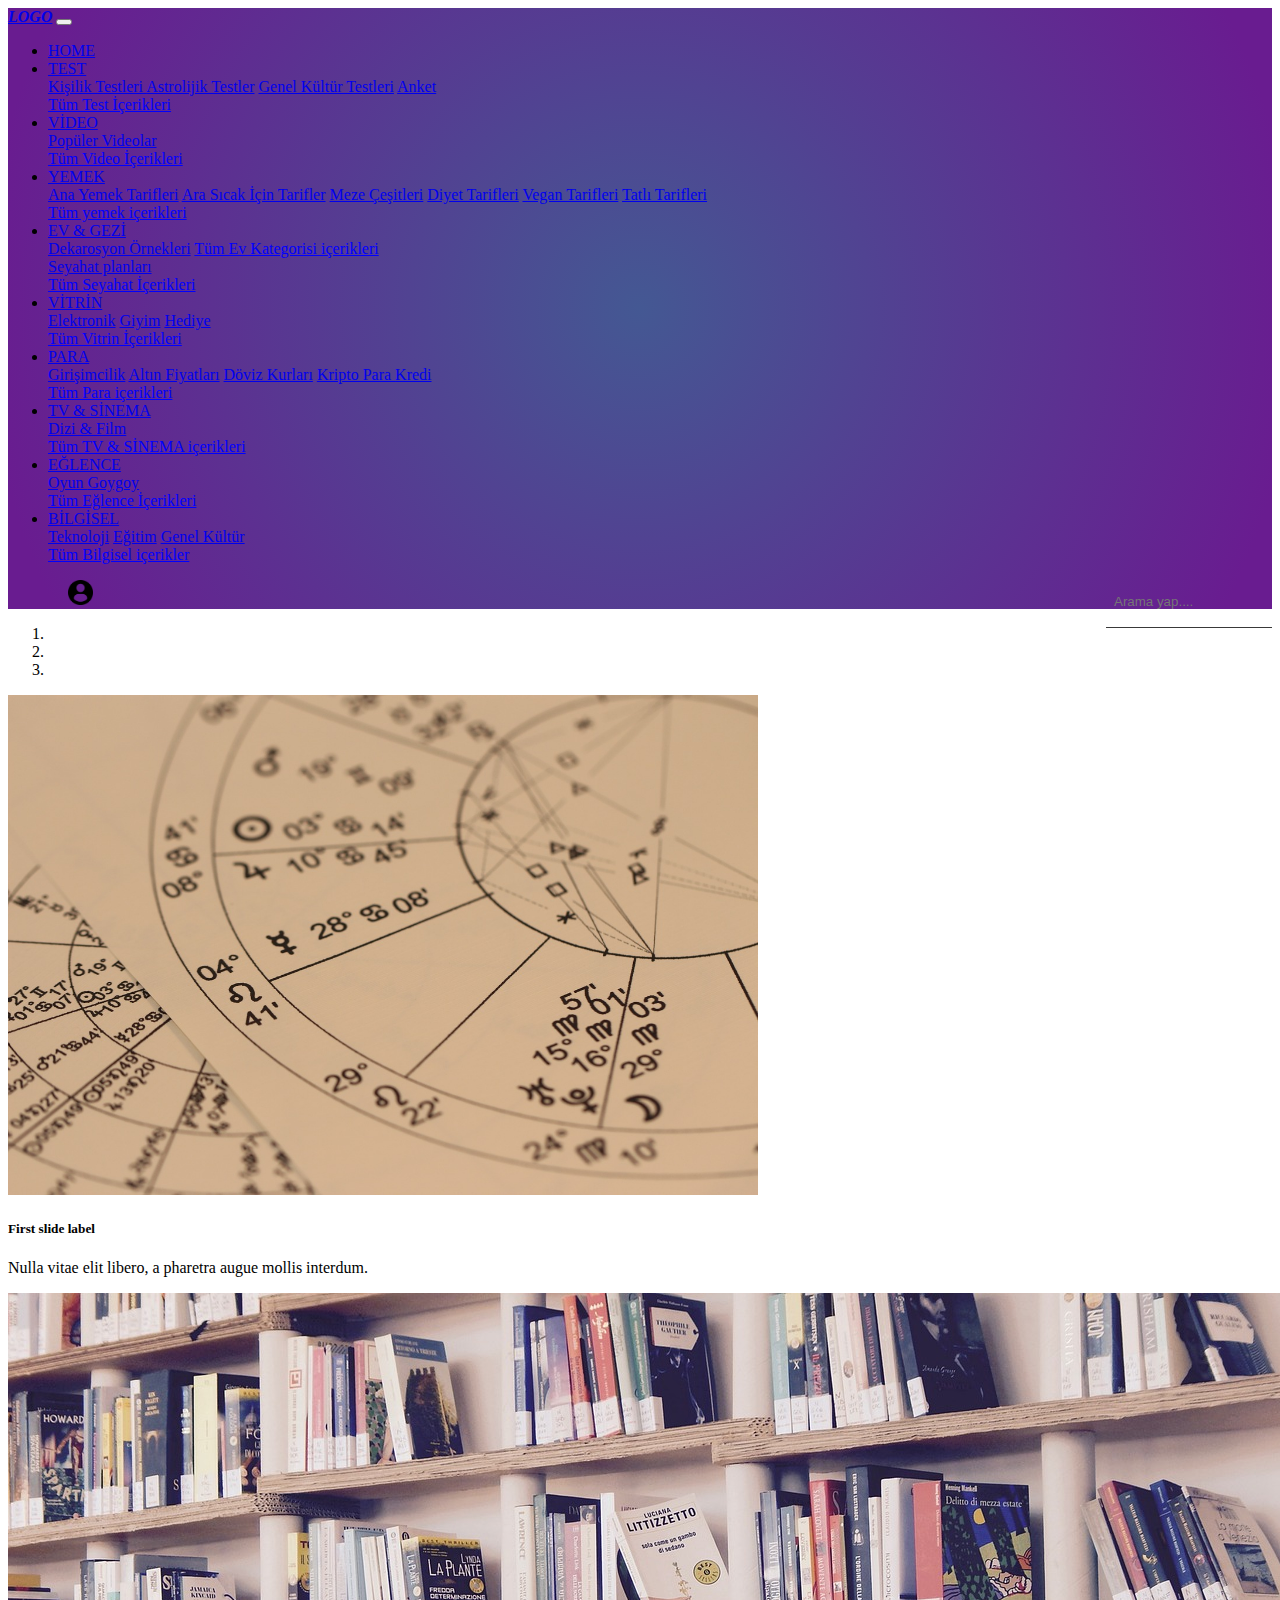
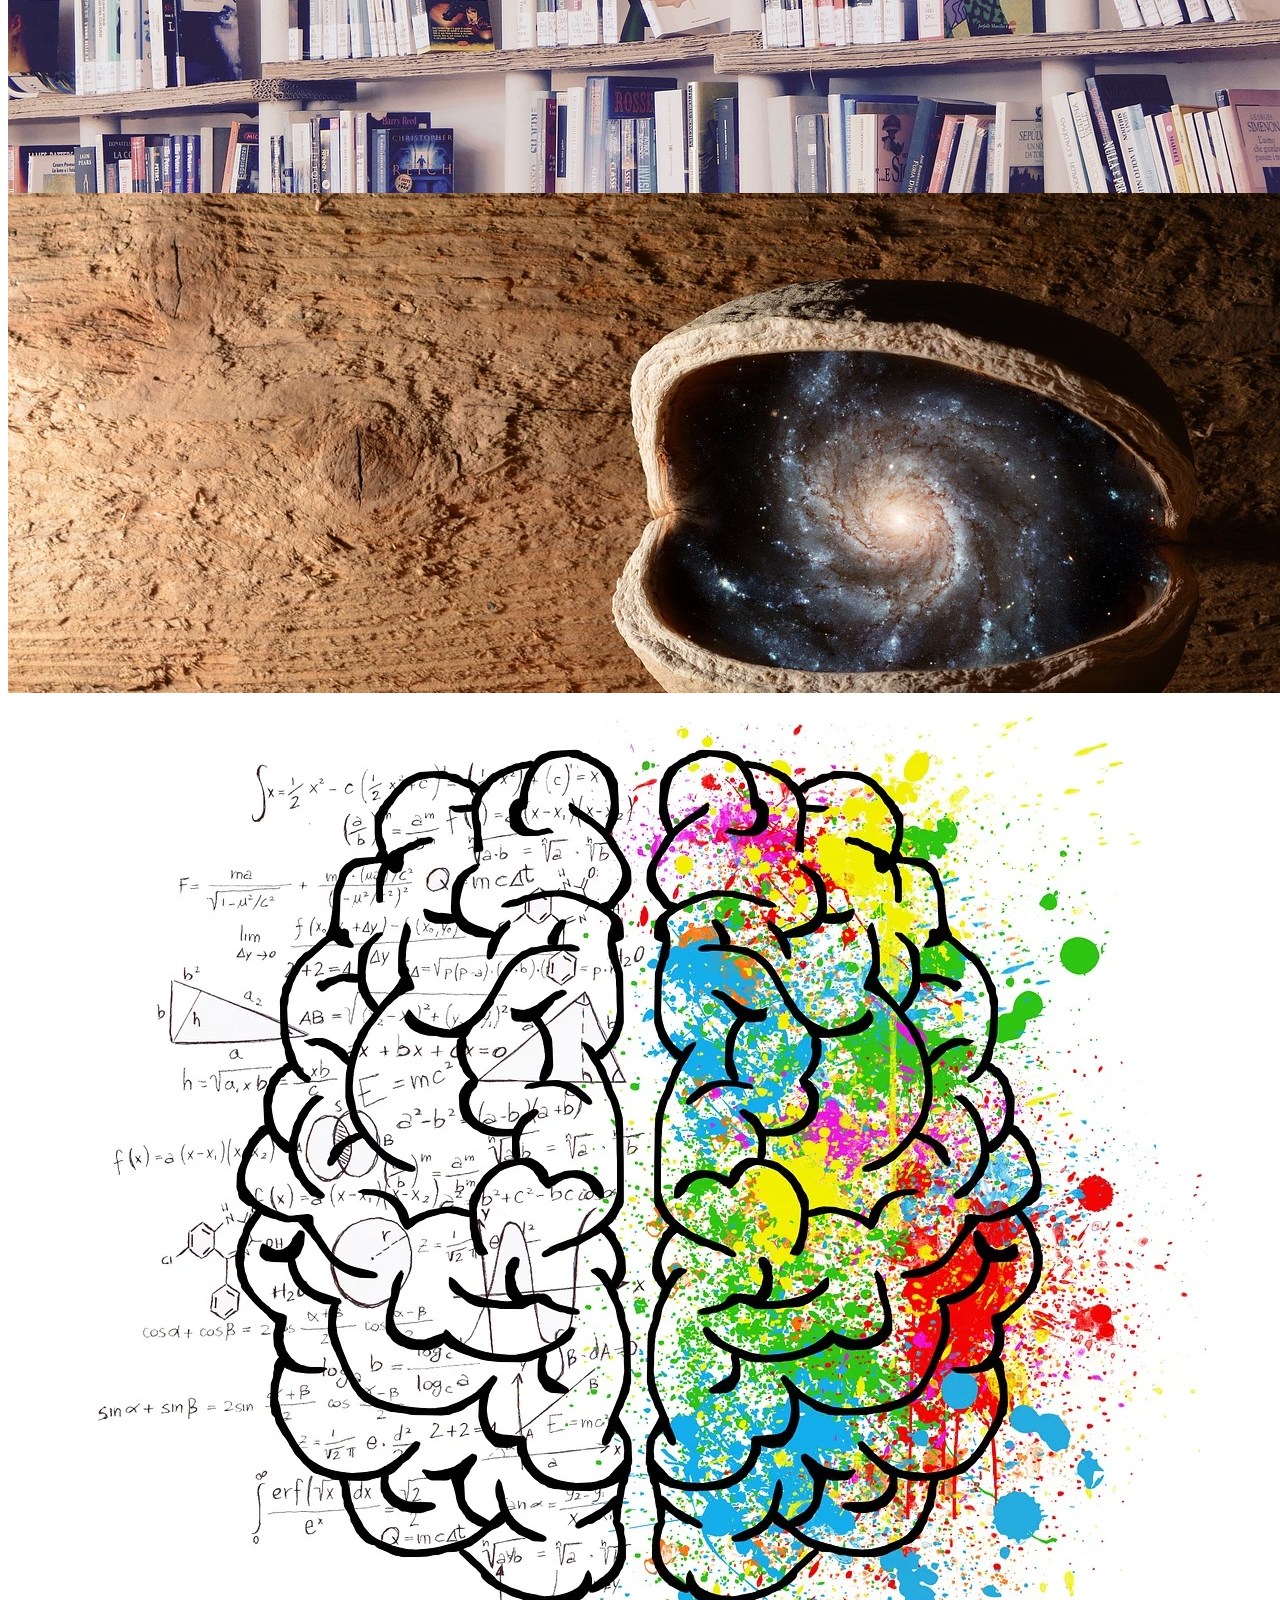
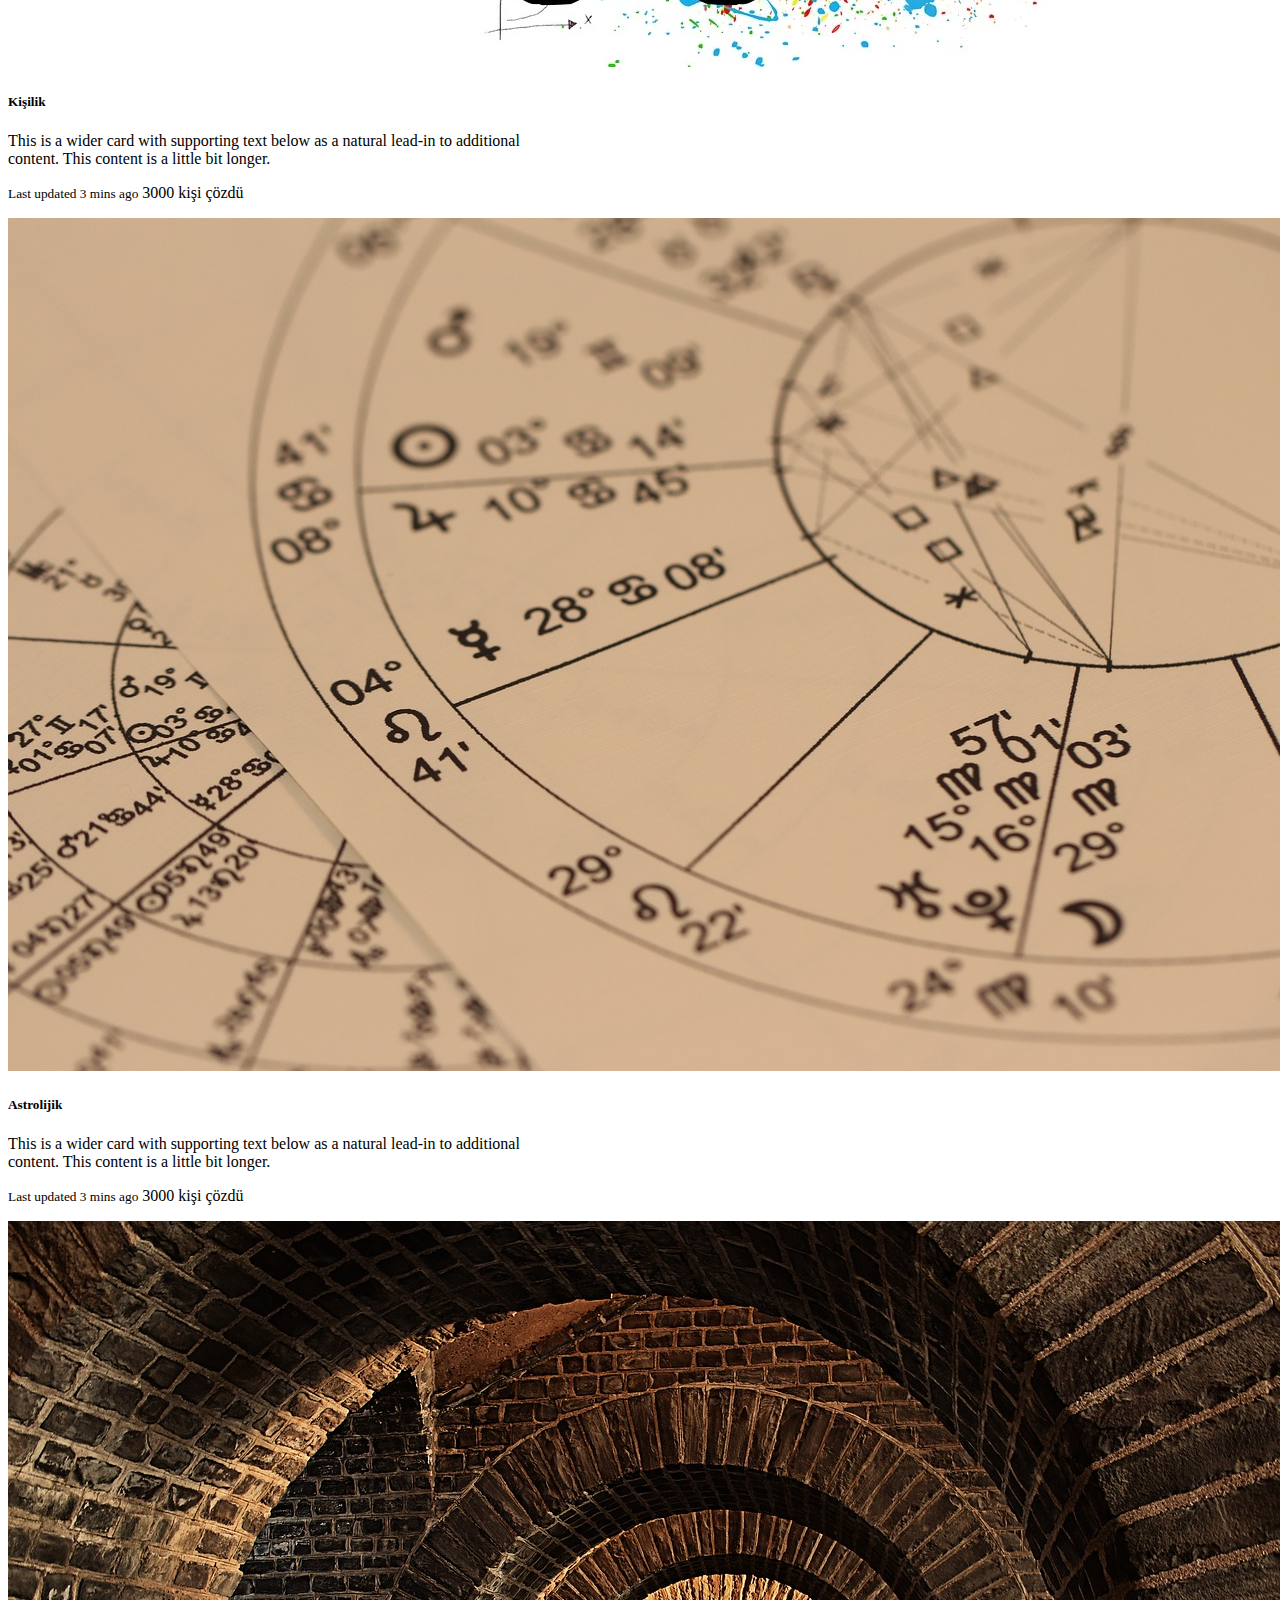
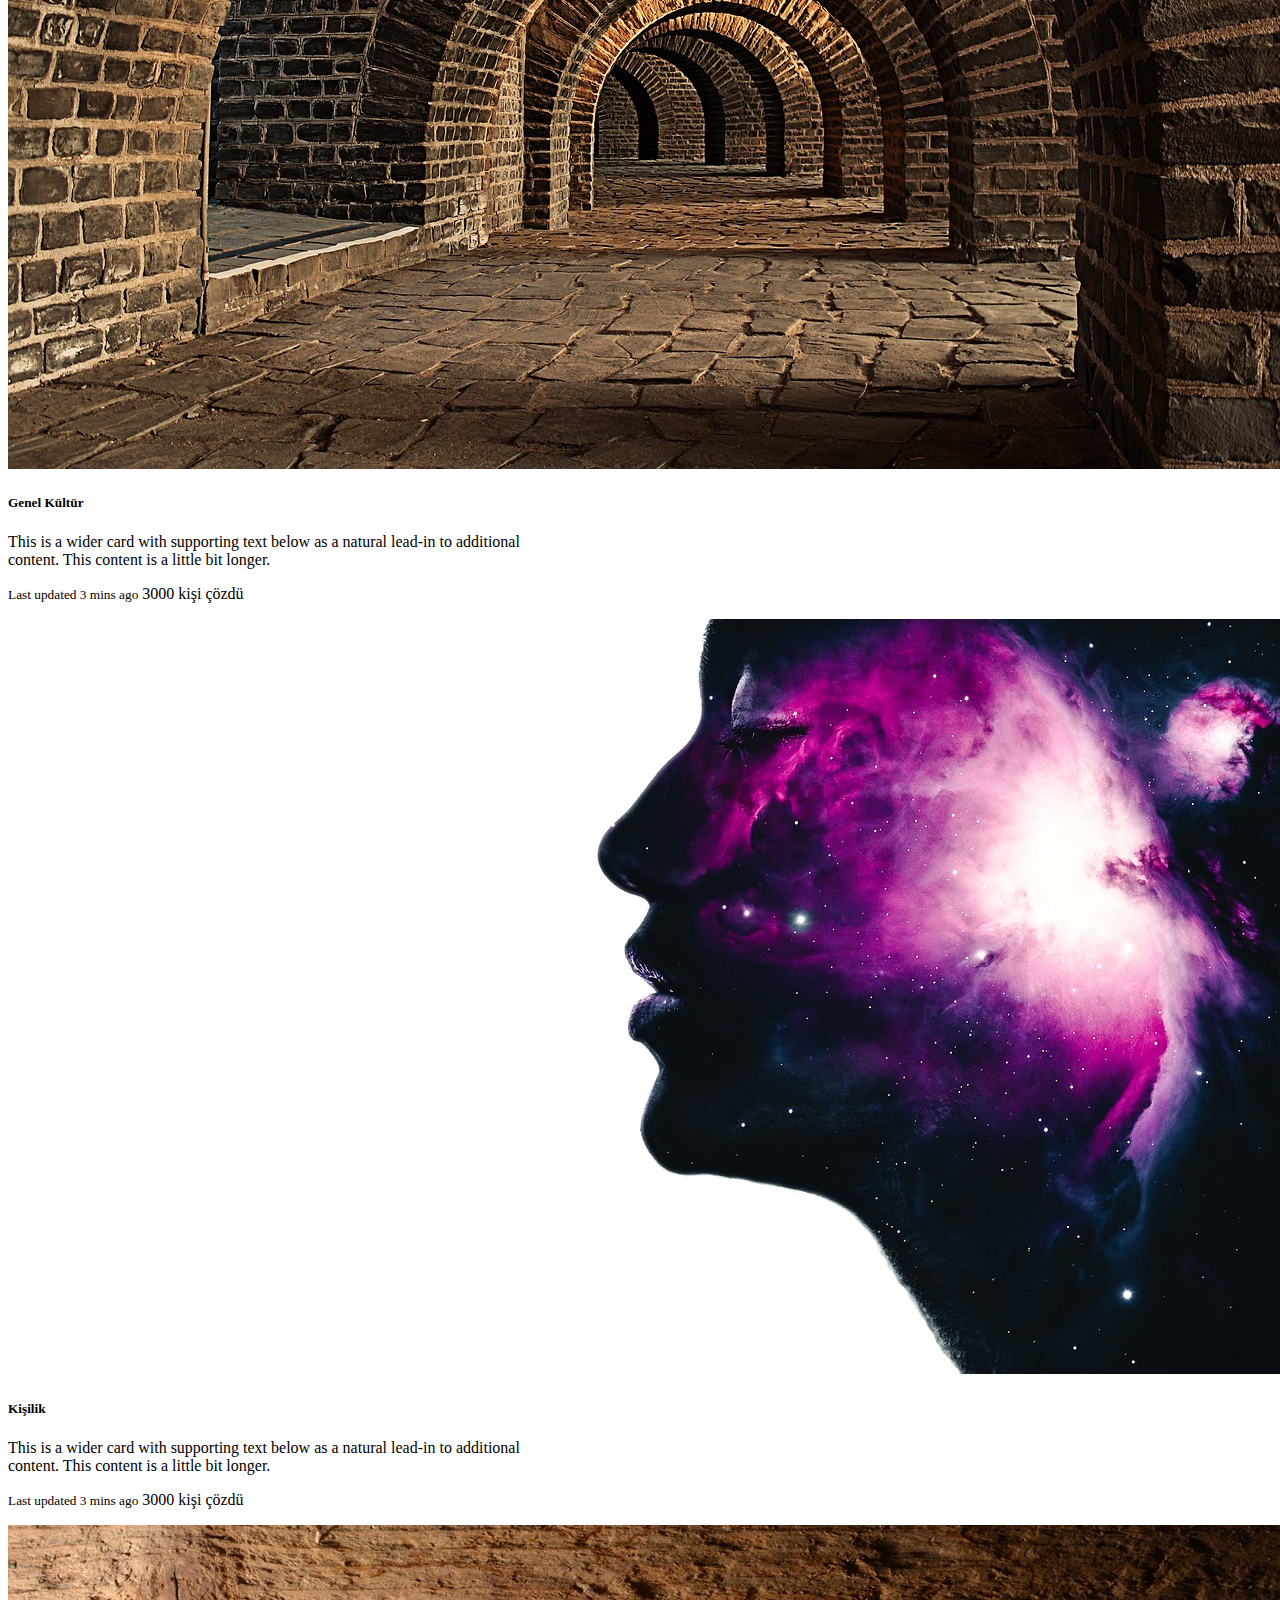
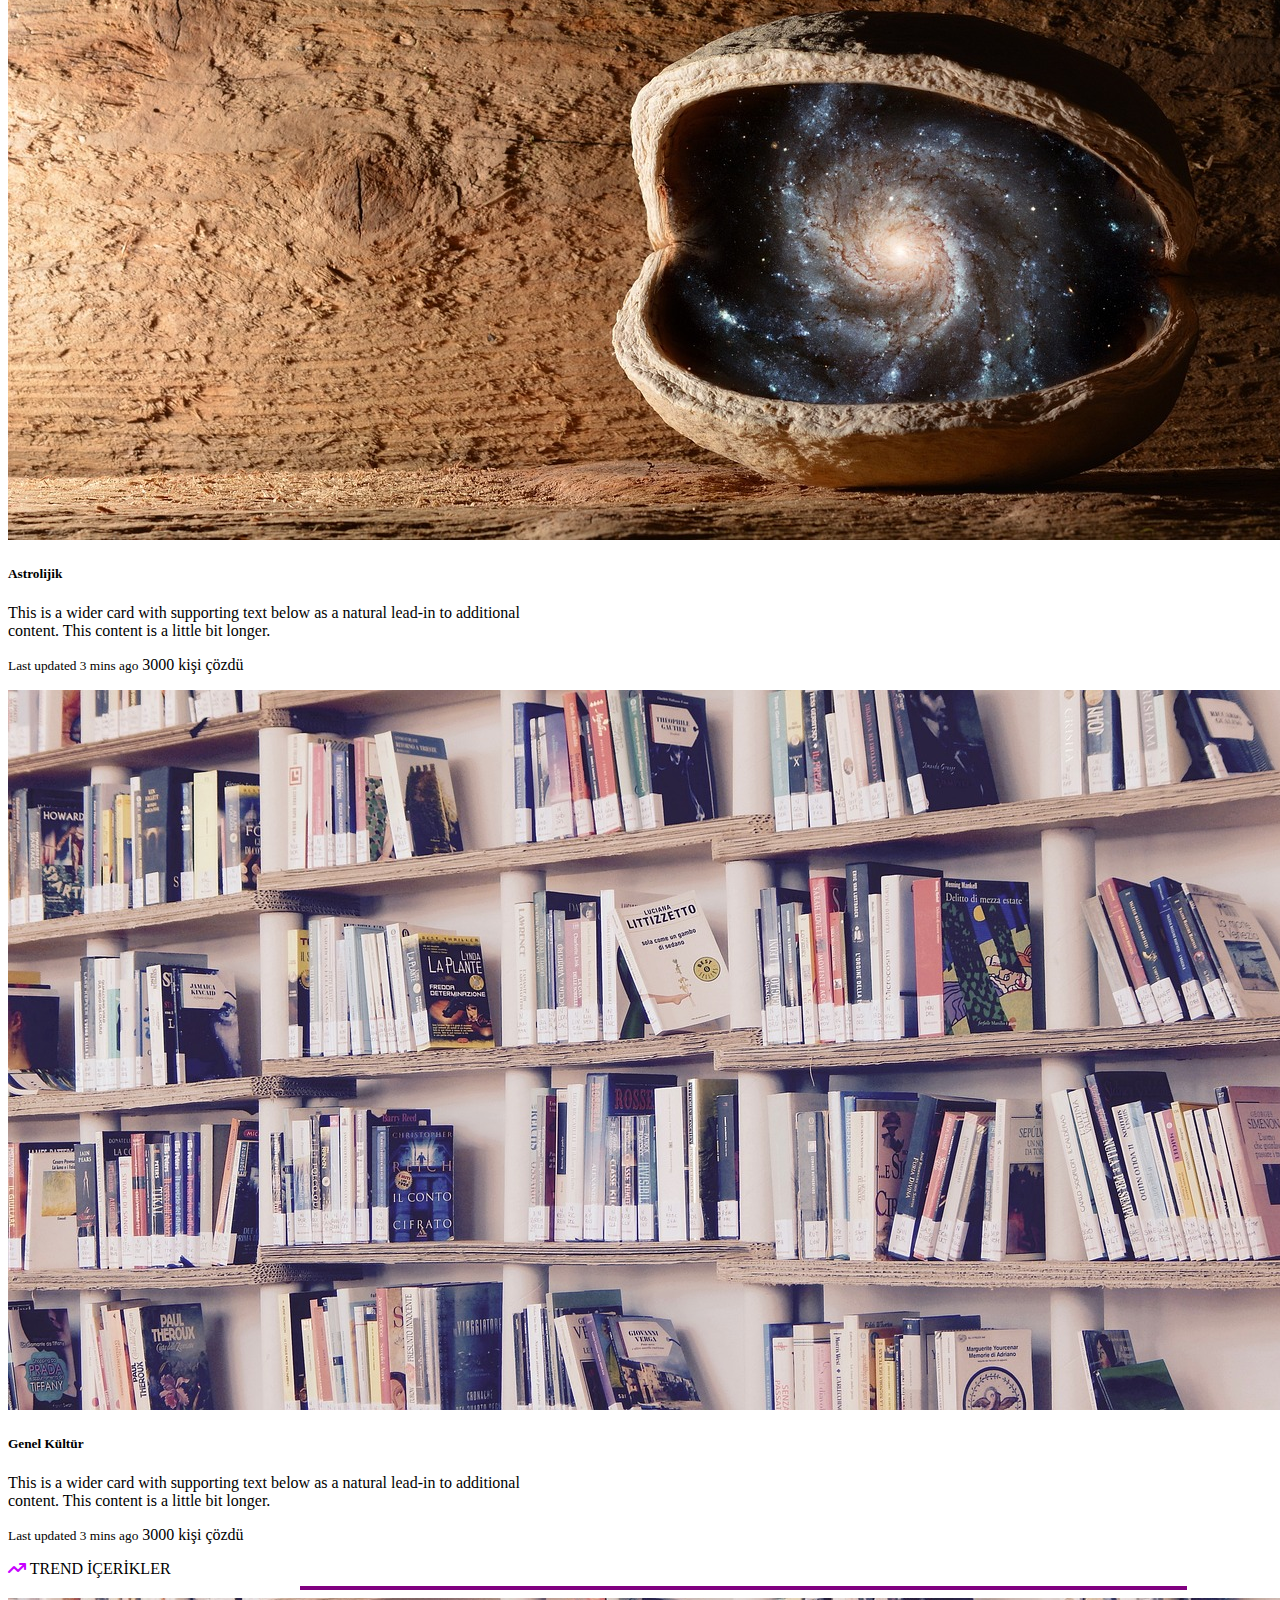
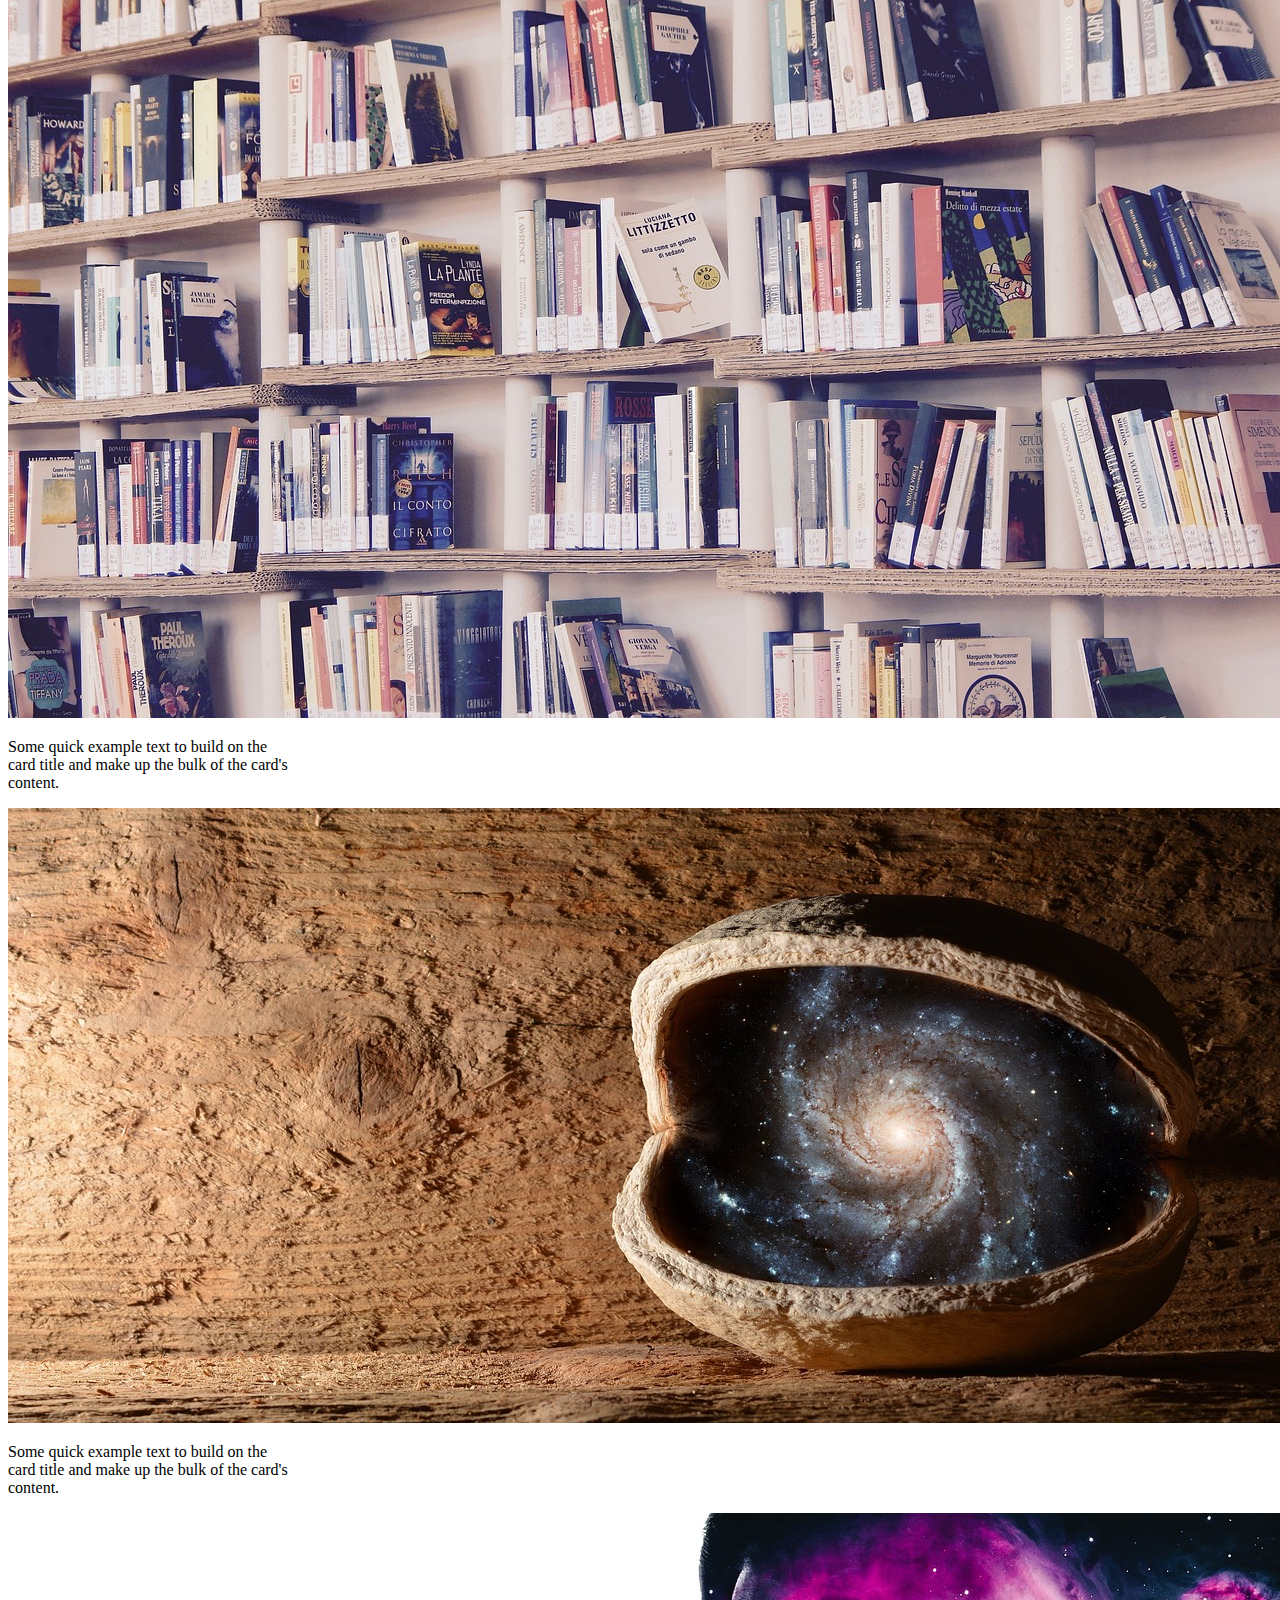
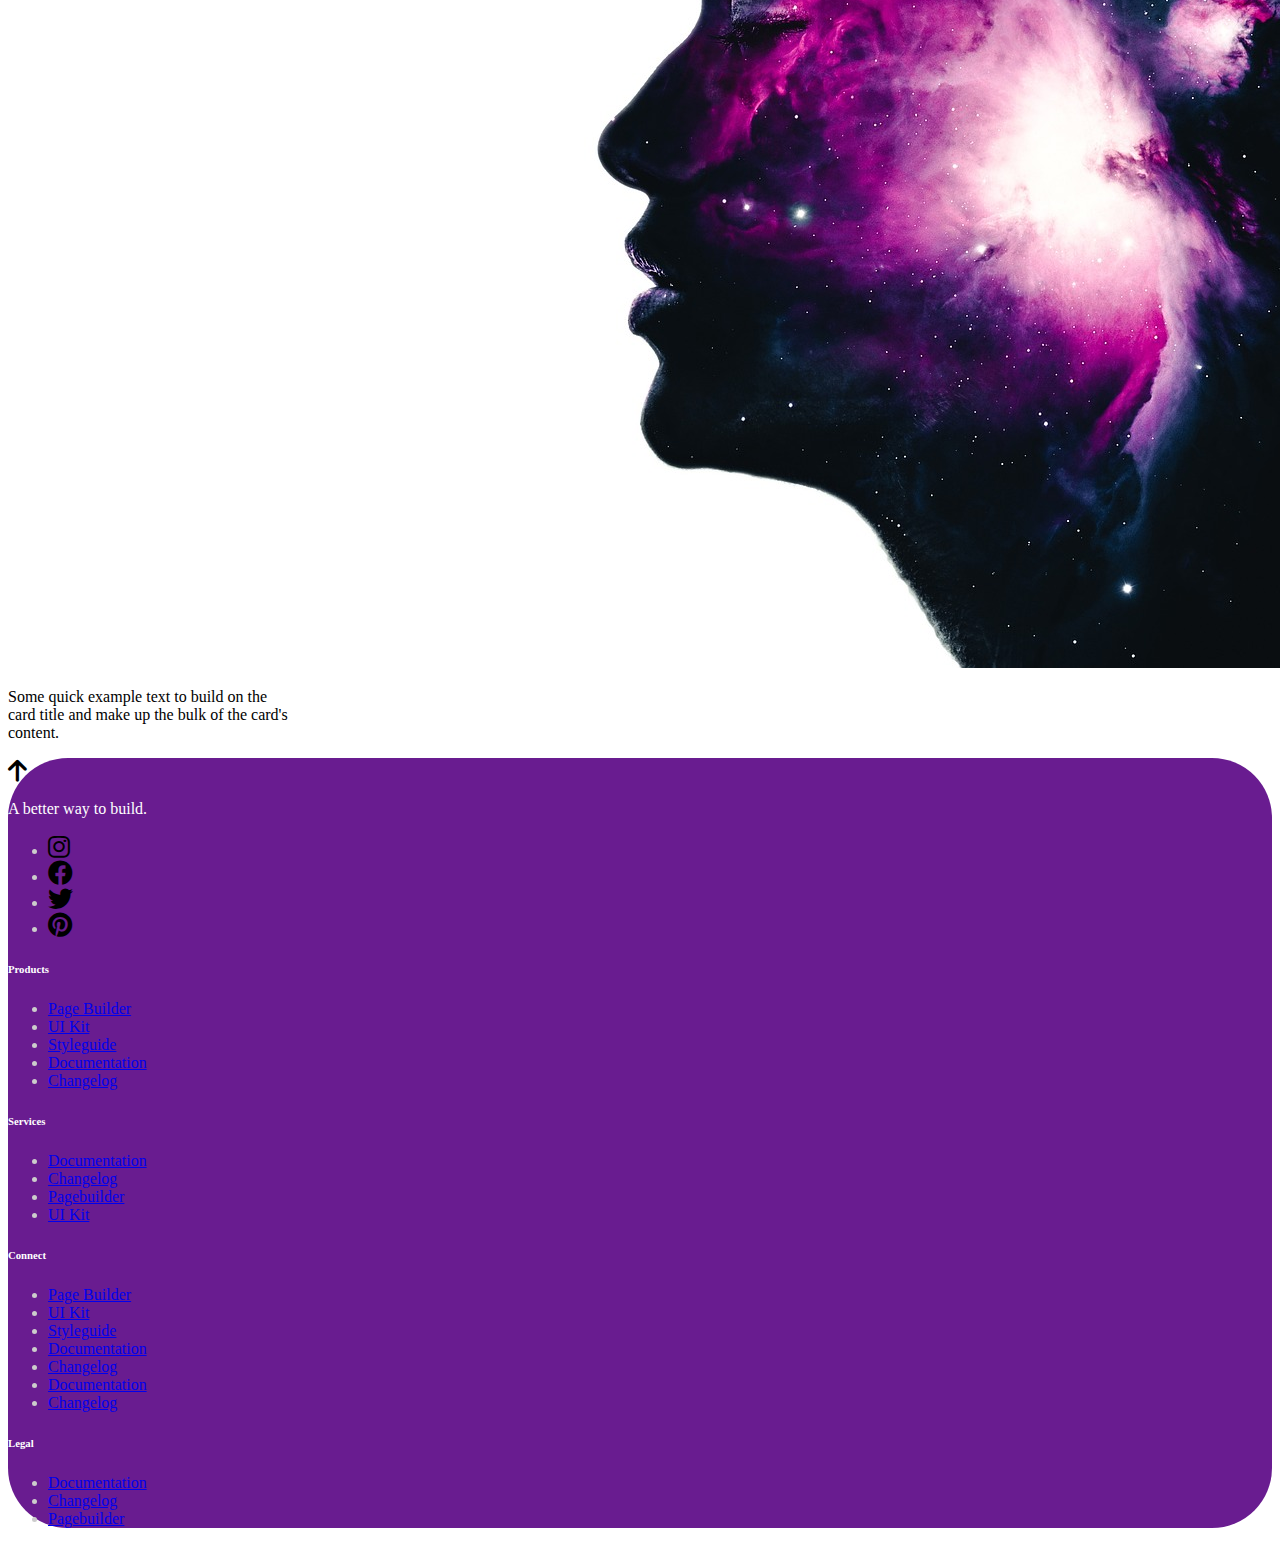
<file: test-sayfası/TEST.html>
<!doctype html>
<html lang="en">
  <head>
    <!-- Required meta tags -->
    <meta charset="utf-8">
    <meta name="viewport" content="width=device-width, initial-scale=1, shrink-to-fit=no">

    <!-- Bootstrap CSS -->
    <link rel="stylesheet" href="https://cdn.jsdelivr.net/npm/bootstrap@4.5.3/dist/css/bootstrap.min.css" integrity="sha384-TX8t27EcRE3e/ihU7zmQxVncDAy5uIKz4rEkgIXeMed4M0jlfIDPvg6uqKI2xXr2" crossorigin="anonymous">
    <link rel="stylesheet" href="../CSS/style.css">
    <link rel="stylesheet" href="../CSS/fontawesome-free-6.1.1-web kopyası/css/all.min.css">
    <link rel="shortcut icon" href="../image/icons8-lightning-bolt-16.png" type="image/x-icon">
    <title>Bootstrap Alıştırma | TEST</title>
  </head>
  <body>

    
    <nav  class="navbar navbar-expand-lg sticky-top navbar-light
    " >
    
      <a style="font-style: italic; font-weight: bold; font-family: 'Times New Roman', Times, serif; " class="navbar-brand ml-5" href="#">LOGO</a>
      <!--
      <img style="width: 170px; height:80px;" src="image/Yeni_Proje-removebg-preview.png"  alt="">
      -->
      <button class="navbar-toggler" type="button" data-toggle="collapse" data-target="#navbarSupportedContent" aria-controls="navbarSupportedContent" aria-expanded="false" aria-label="Toggle navigation">
        <span class="navbar-toggler-icon"></span>
      </button>
    
      <div  class="collapse navbar-collapse" id="navbarSupportedContent">
        <ul class="navbar-nav ml-5">
          <li class="nav-item active ">
              <a   class="nav-link text-white" href="../index.html" id=" linav" role="button" aria-haspopup="true" aria-expanded="false">
                  HOME
                </a>
                      </li>
          <li class="nav-item nav-item active dropdown">
              <a class="nav-link dropdown-toggle text-white" href="#" id="navbarDropdown" role="button" data-toggle="dropdown" aria-haspopup="true" aria-expanded="false">
                  TEST
                </a>
                <div class="dropdown-menu" aria-labelledby="navbarDropdown">
                  <a class="dropdown-item" href="kisilik-test.html">Kişilik Testleri </a>
                  <a class="dropdown-item" href="Astroloji-test.html">Astrolijik Testler</a>
                  <a class="dropdown-item" href="kültür-test.html">Genel Kültür Testleri</a>
                  <a class="dropdown-item" href="test-anket.html">Anket</a>
                  <div class="dropdown-divider"></div>
                  <a style="color: blue;" class="dropdown-item" href="TEST.html">Tüm Test İçerikleri</a>
                </div>            </li>
          <li class="nav-item dropdown nav-item active">
            <a class="nav-link dropdown-toggle text-white" href="#" id="navbarDropdown" role="button" data-toggle="dropdown" aria-haspopup="true" aria-expanded="false">
              VİDEO
            </a>
            <div class="dropdown-menu" aria-labelledby="navbarDropdown">
              <a class="dropdown-item" href="#">Popüler Videolar</a>
              <div class="dropdown-divider"></div>
              <a style="color: blue;" class="dropdown-item" href="#">Tüm Video İçerikleri</a>
            </div>
          </li>
          <li class="nav-item dropdown nav-item active">
              <a class="nav-link dropdown-toggle text-white" href="#" id="navbarDropdown" role="button" data-toggle="dropdown" aria-haspopup="true" aria-expanded="false">
                YEMEK
              </a>
              <div class="dropdown-menu" aria-labelledby="navbarDropdown">
                <a class="dropdown-item" href="../Yemek-sayfası/Ana-yemek-tarifleri.html">Ana Yemek Tarifleri</a>
                <a class="dropdown-item" href="#">Ara Sıcak İçin Tarifler</a>
                <a class="dropdown-item" href="#">Meze Çeşitleri</a>
                <a class="dropdown-item" href="#">Diyet Tarifleri</a>
                <a class="dropdown-item" href="#">Vegan Tarifleri</a>
                <a class="dropdown-item" href="#">Tatlı Tarifleri</a>
                <div class="dropdown-divider"></div>
                <a style="color: blue;" class="dropdown-item" href="#">Tüm yemek içerikleri</a>
              </div>
            </li><li class="nav-item dropdown nav-item active">
              <a class="nav-link dropdown-toggle text-white" href="#" id="navbarDropdown" role="button" data-toggle="dropdown" aria-haspopup="true" aria-expanded="false">
                EV & GEZİ
              </a>
              <div class="dropdown-menu" aria-labelledby="navbarDropdown">
                <a  class="dropdown-item" href="#">Dekarosyon Örnekleri</a>
                <a style="color: blue ;" class="dropdown-item" href="#">Tüm Ev Kategorisi içerikleri</a>
                <div class="dropdown-divider"></div>
                <a class="dropdown-item" href="#">Seyahat planları</a>
                <div class="dropdown-divider"></div>
                <a style="color: blue ;" class="dropdown-item" href="#">Tüm Seyahat İçerikleri</a>
              </div>
            </li><li class="nav-item dropdown nav-item active">
              <a class="nav-link dropdown-toggle text-white" href="#" id="navbarDropdown" role="button" data-toggle="dropdown" aria-haspopup="true" aria-expanded="false">
                VİTRİN
              </a>
              <div class="dropdown-menu" aria-labelledby="navbarDropdown">
                <a class="dropdown-item" href="#">Elektronik</a>
                <a class="dropdown-item" href="#">Giyim</a>
                <a class="dropdown-item" href="#">Hediye</a>
                <div class="dropdown-divider"></div>
                <a style="color: blue;" class="dropdown-item" href="#">Tüm Vitrin İçerikleri</a>
              </div>
            </li>
            <li class="nav-item dropdown nav-item active">
              <a class="nav-link dropdown-toggle text-white" href="#" id="navbarDropdown" role="button" data-toggle="dropdown" aria-haspopup="true" aria-expanded="false">
                PARA
              </a>
              <div class="dropdown-menu" aria-labelledby="navbarDropdown">
                <a class="dropdown-item" href="#">Girişimcilik</a>
                <a class="dropdown-item" href="#">Altın Fiyatları</a>
                <a class="dropdown-item" href="#">Döviz Kurları</a>
                <a class="dropdown-item" href="#">Kripto Para </a>
                <a class="dropdown-item" href="#">Kredi</a>
                <div class="dropdown-divider"></div>
                <a style="color: blue;" class="dropdown-item" href="#">Tüm Para içerikleri</a>
              </div>
            </li>
            <li class="nav-item dropdown nav-item active">
              <a class="nav-link dropdown-toggle text-white" href="#" id="navbarDropdown" role="button" data-toggle="dropdown" aria-haspopup="true" aria-expanded="false">
                TV & SİNEMA
              </a>
              <div class="dropdown-menu" aria-labelledby="navbarDropdown">
                <a class="dropdown-item" href="#">Dizi & Film</a>
                <div class="dropdown-divider"></div>
                <a style="color: blue;" class="dropdown-item" href="#">Tüm TV & SİNEMA içerikleri</a>
              </div>
            </li>
            <li class="nav-item dropdown nav-item active">
              <a class="nav-link dropdown-toggle text-white" href="#" id="navbarDropdown" role="button" data-toggle="dropdown" aria-haspopup="true" aria-expanded="false">
                EĞLENCE
              </a>
              <div class="dropdown-menu" aria-labelledby="navbarDropdown">
                <a class="dropdown-item" href="#">Oyun </a>
                <a class="dropdown-item" href="#">Goygoy</a>
                <div class="dropdown-divider"></div>
                <a style="color: blue;" class="dropdown-item" href="#">Tüm Eğlence İçerikleri</a>
              </div>
            </li>
            <li class="nav-item dropdown nav-item active">
              <a class="nav-link dropdown-toggle text-light" href="#" id="navbarDropdown" role="button" data-toggle="dropdown" aria-haspopup="true" aria-expanded="false">
                BİLGİSEL
              </a>
              <div class="dropdown-menu" aria-labelledby="navbarDropdown">
                <a class="dropdown-item" href="#">Teknoloji</a>
                <a class="dropdown-item" href="#">Eğitim</a>
                <a class="dropdown-item" href="#">Genel Kültür</a>
                <div class="dropdown-divider"></div>
                <a style="color: blue;" class="dropdown-item" href="#">Tüm Bilgisel içerikler</a>
              </div>
            </li>

        </ul>
        
        <div class="search"> 
          <input class="isearch text-light" placeholder="Arama yap....">            
      </div>
      
      <ul>
        <li class="menu">
          <a href="#" >
            <img id="icon" src="../image/profile-user.png">
          </a>
            <div class="acilir-menu">
              <a style="font-weight: bold; font-size: 20px ; text-decoration: none; text-align: center;" href="profil.html">Profilim</a>
              <a style="font-size: 15px ; text-decoration: none; text-align: center;" href="#">Kaydettiklerim</a>
              <a style="font-size: 15px ; text-decoration: none; text-align: center;" href="#">Gizlilik ve Güvenlik</a>
              <a style="font-size: 15px ; text-decoration: none; text-align: center;" href="#">Yardım(?)</a>
              <a style="font-size: 15px ; text-decoration: none; text-align: center;" href="#">Ayarlar</a>
              <a style="font-size: 15px ; text-decoration: none; text-align: center; color: red; border-bottom: 1px double #000000;
              " href="#">Çıkış</a>
            </div>
      
      </ul>
      
      
        </div>
    </nav>
  

    <div class="container mt-5">
      <div class="row">
        <div class="col-sm-12">
          <div class="bd-example">
            <div id="carouselExampleCaptions" class="carousel slide" data-ride="carousel">
              <ol class="carousel-indicators">
                <li data-target="#carouselExampleCaptions" data-slide-to="0" class="active"></li>
                <li data-target="#carouselExampleCaptions" data-slide-to="1"></li>
                <li data-target="#carouselExampleCaptions" data-slide-to="2"></li>
              </ol>
              <div class="carousel-inner">
                <div class="carousel-item active">
                  <img  src="../image/astrology-993127_1280.jpeg" class="d-block w-100 height-500" alt="...">
                  <div class="carousel-caption d-none d-md-block">
                    <h5>First slide label</h5>
                    <p>Nulla vitae elit libero, a pharetra augue mollis interdum.</p>
                  </div>
                </div>
                <div  class="carousel-item height-500">
                  <img  src="../image/culture.jpeg" class="d-block w-100" alt="...">
                  <div class="carousel-caption d-none d-md-block">
                    <h5>Second slide label</h5>
                    <p>Lorem ipsum dolor sit amet, consectetur adipiscing elit.</p>
                  </div>
                </div>
                <div  class="carousel-item height-500">
                  <img src="../image/astrolojik-2.jpeg" class="d-block w-100" alt="...">
                  <div class="carousel-caption d-none d-md-block">
                    <h5>Third slide label</h5>
                    <p>Praesent commodo cursus magna, vel scelerisque nisl consectetur.</p>
                  </div>
                </div>
              </div>
              <a class="carousel-control-prev" href="#carouselExampleCaptions" role="button" data-slide="prev">
                <span class="carousel-control-prev-icon" aria-hidden="true"></span>
                <span class="sr-only">Previous</span>
              </a>
              <a class="carousel-control-next" href="#carouselExampleCaptions" role="button" data-slide="next">
                <span class="carousel-control-next-icon" aria-hidden="true"></span>
                <span class="sr-only">Next</span>
              </a>
            </div>
          </div>
        </div>
      </div>
    </div>






    <!--TEST İÇERİKLERİ START-->
    
    <div class="container mt-5 mb-5">
      <div class="row">
        <div class="col-sm-8">
          <div class="card mb-3" style="max-width: 540px;">
            <div class="row no-gutters">
              <div class="col-md-4">
                <img src="../image/kisilik.webp" class="card-img mt-3" alt="...">
              </div>
              <div class="col-md-8">
                <div class="card-body">
                  <h5 class="card-title">Kişilik</h5>
                  <p class="card-text">This is a wider card with supporting text below as a natural lead-in to additional content. This content is a little bit longer.</p>
                  <p class="card-text"><small class="text-muted">Last updated 3 mins ago</small> <span class="btn btn-info btn-sm ml-4"> 3000 kişi çözdü </span></p>
                </div>
              </div>
            </div>
          </div>
          <div class="card mb-3" style="max-width: 540px;">
            <div class="row no-gutters">
              <div class="col-md-4">
                <img src="../image/astrology-993127_1280.jpeg" class="card-img mt-3 ml-2" alt="...">
              </div>
              <div class="col-md-8">
                <div class="card-body">
                  <h5 class="card-title">Astrolijik</h5>
                  <p class="card-text">This is a wider card with supporting text below as a natural lead-in to additional content. This content is a little bit longer.</p>
                  <p class="card-text"><small class="text-muted">Last updated 3 mins ago</small> <span class="btn btn-info btn-sm ml-4"> 3000 kişi çözdü </span></p>
                </div>
              </div>
            </div>
          </div>
          <div class="card mb-3" style="max-width: 540px;">
            <div class="row no-gutters">
              <div class="col-md-4">
                <img src="../image/kulturtest.jpeg" class="card-img mt-3 ml-2" alt="...">
              </div>
              <div class="col-md-8">
                <div class="card-body">
                  <h5 class="card-title">Genel Kültür</h5>
                  <p class="card-text">This is a wider card with supporting text below as a natural lead-in to additional content. This content is a little bit longer.</p>
                  <p class="card-text"><small class="text-muted">Last updated 3 mins ago</small> <span class="btn btn-info btn-sm ml-4"> 3000 kişi çözdü </span></p>
                </div>
              </div>
            </div>
          </div>
          <div class="card mb-3" style="max-width: 540px;">
            <div class="row no-gutters">
              <div class="col-md-4">
                <img src="../image/kislik-2.jpeg" class="card-img mt-3 ml-2" alt="...">
              </div>
              <div class="col-md-8">
                <div class="card-body">
                  <h5 class="card-title"> Kişilik</h5>
                  <p class="card-text">This is a wider card with supporting text below as a natural lead-in to additional content. This content is a little bit longer.</p>
                  <p class="card-text"><small class="text-muted">Last updated 3 mins ago</small> <span class="btn btn-info btn-sm ml-4"> 3000 kişi çözdü </span></p>
                </div>
              </div>
            </div>
          </div>
          <div class="card mb-3" style="max-width: 540px;">
            <div class="row no-gutters">
              <div class="col-md-4">
                <img src="../image/astrolojik-2.jpeg" class="card-img mt-3 ml-2" alt="...">
              </div>
              <div class="col-md-8">
                <div class="card-body">
                  <h5 class="card-title">Astrolijik</h5>
                  <p class="card-text">This is a wider card with supporting text below as a natural lead-in to additional content. This content is a little bit longer.</p>
                  <p class="card-text"><small class="text-muted">Last updated 3 mins ago</small> <span class="btn btn-info btn-sm ml-4"> 3000 kişi çözdü </span></p>
                </div>
              </div>
            </div>
          </div>
          <div class="card mb-3" style="max-width: 540px;">
            <div class="row no-gutters">
              <div class="col-md-4">
                <img src="../image/culture.jpeg" class="card-img mt-3 ml-2" alt="...">
              </div>
              <div class="col-md-8">
                <div class="card-body">
                  <h5 class="card-title">Genel Kültür</h5>
                  <p class="card-text">This is a wider card with supporting text below as a natural lead-in to additional content. This content is a little bit longer.</p>
                  <p class="card-text"><small class="text-muted">Last updated 3 mins ago</small> <span class="btn btn-info btn-sm ml-4"> 3000 kişi çözdü </span></p>
                </div>
              </div>
            </div>
          </div>
        </div>
        <div class="col-sm-4">
          <span  class="ml-3"> <i style="color: rgb(200, 0, 255);" class="fa-solid fa-arrow-trend-up"></i> TREND İÇERİKLER</span>
          <hr style="margin-right: 85px;" width="70%" size="4" color="purple">
          
        


          <div class="card " style="width: 18rem;">
            <img src="../image/culture.jpeg" class="card-img-top" alt="...">
            <div class="card-body">
              <p class="card-text">Some quick example text to build on the card title and make up the bulk of the card's content.</p>
            </div>
          </div>
          <div class="card mt-3 " style="width: 18rem;">
            <img src="../image/astrolojik-2.jpeg" class="card-img-top" alt="...">
            <div class="card-body">
              <p class="card-text">Some quick example text to build on the card title and make up the bulk of the card's content.</p>
            </div>
          </div>
          <div class="card mt-3 " style="width: 18rem;">
            <img src="../image/kislik-2.jpeg" class="card-img-top" alt="...">
            <div class="card-body">
              <p class="card-text">Some quick example text to build on the card title and make up the bulk of the card's content.</p>
            </div>
          </div>
        </div>
      </div>
    </div>

<!-- TEST İÇERİKLER END -->


    <!--FOOTER START-->

    <footer id="footerr" >
        <div class="container footercont ">
          <div class="row  ">
            <div class="col-12 col-md-4 col-lg-3 mt-5">
      
              <!-- Brand -->
              <a href="#top" class="text-decoration-none">
                <i  class="fa-solid fa-arrow-up fotticon"></i>
              </a>
      
              <!-- Text -->
              <p class="text-gray-700 mb-2">
                A better way to build.
              </p>
      
              <!-- Social -->
              <ul class="list-unstyled list-inline list-social mb-6 mb-md-0">
                <li class="list-inline-item list-social-item me-3">
                  <a href="#!" class="text-decoration-none">
                    <i  class="fa-brands fa-instagram fotticon"></i>
                  </a>
                </li>
                <li class="list-inline-item list-social-item me-3">
                  <a href="#!" class="text-decoration-none">
                    <i  class="fa-brands fa-facebook fotticon"></i>
                  </a>
                </li>
                <li class="list-inline-item list-social-item me-3">
                  <a href="#!" class="text-decoration-none">
                    <i  class="fa-brands fa-twitter fotticon"></i>
                  </a>
                </li>
                <li class="list-inline-item list-social-item">
                  <a href="#!" class="text-decoration-none">
                    <i class="fa-brands fa-pinterest fotticon"></i>
                  </a>
                </li>
              </ul>
      
            </div>
            <div class="col-6 col-md-4 col-lg-2 mt-5">
      
              <!-- Heading -->
              <h6 class="fw-bold text-uppercase text-gray-700">
                Products
              </h6>
      
              <!-- List -->
              <ul class="list-unstyled text-muted mb-6 mb-md-8 mb-lg-0">
                <li class="mb-3">
                  <a href="#!" class="text-reset">
                    Page Builder
                  </a>
                </li>
                <li class="mb-3">
                  <a href="#!" class="text-reset">
                    UI Kit
                  </a>
                </li>
                <li class="mb-3">
                  <a href="#!" class="text-reset">
                    Styleguide
                  </a>
                </li>
                <li class="mb-3">
                  <a href="#!" class="text-reset">
                    Documentation
                  </a>
                </li>
                <li>
                  <a href="#!" class="text-reset">
                    Changelog
                  </a>
                </li>
              </ul>
      
            </div>
            <div class="col-6 col-md-4 col-lg-2 mt-5">
      
              <!-- Heading -->
              <h6 class="fw-bold text-uppercase text-gray-700">
                Services
              </h6>
      
              <!-- List -->
              <ul class="list-unstyled text-muted mb-6 mb-md-8 mb-lg-0">
                <li class="mb-3">
                  <a href="#!" class="text-reset">
                    Documentation
                  </a>
                </li>
                <li class="mb-3">
                  <a href="#!" class="text-reset">
                    Changelog
                  </a>
                </li>
                <li class="mb-3">
                  <a href="#!" class="text-reset">
                    Pagebuilder
                  </a>
                </li>
                <li>
                  <a href="#!" class="text-reset">
                    UI Kit
                  </a>
                </li>
              </ul>
      
            </div>
            <div class="col-6 col-md-4 offset-md-4 col-lg-2 offset-lg-0 mt-5">
      
              <!-- Heading -->
              <h6 class="fw-bold text-uppercase text-gray-700">
                Connect
              </h6>
      
              <!-- List -->
              <ul class="list-unstyled text-muted mb-0">
                <li class="mb-3">
                  <a href="#!" class="text-reset">
                    Page Builder
                  </a>
                </li>
                <li class="mb-3">
                  <a href="#!" class="text-reset">
                    UI Kit
                  </a>
                </li>
                <li class="mb-3">
                  <a href="#!" class="text-reset">
                    Styleguide
                  </a>
                </li>
                <li class="mb-3">
                  <a href="#!" class="text-reset">
                    Documentation
                  </a>
                </li>
                <li class="mb-3">
                  <a href="#!" class="text-reset">
                    Changelog
                  </a>
                </li>
                <li class="mb-3">
                  <a href="#!" class="text-reset">
                    Documentation
                  </a>
                </li>
                <li class="mb-5">
                  <a href="#!" class="text-reset  ">
                    Changelog
                  </a>
                </li>
              </ul>
      
            </div>
            <div class="col-6 col-md-4 col-lg-2 mt-5">
      
              <!-- Heading -->
              <h6 class="fw-bold text-uppercase text-gray-700">
                Legal
              </h6>
      
              <!-- List -->
              <ul class="list-unstyled text-muted mb-0">
                <li class="mb-3">
                  <a href="#!" class="text-reset">
                    Documentation
                  </a>
                </li>
                <li class="mb-3">
                  <a href="#!" class="text-reset">
                    Changelog
                  </a>
                </li>
                <li>
                  <a href="#!" class="text-reset">
                    Pagebuilder
                  </a>
                </li>
              </ul>
      
            </div>
          </div> <!-- / .row -->
        </div>
      </footer>

      <!-------------------------FOOTERR END----------------------------------->


    <!-- Optional JavaScript; choose one of the two! -->

    <!-- Option 1: jQuery and Bootstrap Bundle (includes Popper) -->
    <script src="https://code.jquery.com/jquery-3.5.1.slim.min.js" integrity="sha384-DfXdz2htPH0lsSSs5nCTpuj/zy4C+OGpamoFVy38MVBnE+IbbVYUew+OrCXaRkfj" crossorigin="anonymous"></script>
    <script src="https://cdn.jsdelivr.net/npm/bootstrap@4.5.3/dist/js/bootstrap.bundle.min.js" integrity="sha384-ho+j7jyWK8fNQe+A12Hb8AhRq26LrZ/JpcUGGOn+Y7RsweNrtN/tE3MoK7ZeZDyx" crossorigin="anonymous"></script>

    <!-- Option 2: jQuery, Popper.js, and Bootstrap JS
    <script src="https://code.jquery.com/jquery-3.5.1.slim.min.js" integrity="sha384-DfXdz2htPH0lsSSs5nCTpuj/zy4C+OGpamoFVy38MVBnE+IbbVYUew+OrCXaRkfj" crossorigin="anonymous"></script>
    <script src="https://cdn.jsdelivr.net/npm/popper.js@1.16.1/dist/umd/popper.min.js" integrity="sha384-9/reFTGAW83EW2RDu2S0VKaIzap3H66lZH81PoYlFhbGU+6BZp6G7niu735Sk7lN" crossorigin="anonymous"></script>
    <script src="https://cdn.jsdelivr.net/npm/bootstrap@4.5.3/dist/js/bootstrap.min.js" integrity="sha384-w1Q4orYjBQndcko6MimVbzY0tgp4pWB4lZ7lr30WKz0vr/aWKhXdBNmNb5D92v7s" crossorigin="anonymous"></script>
    -->
  </body>
</html>
</file>
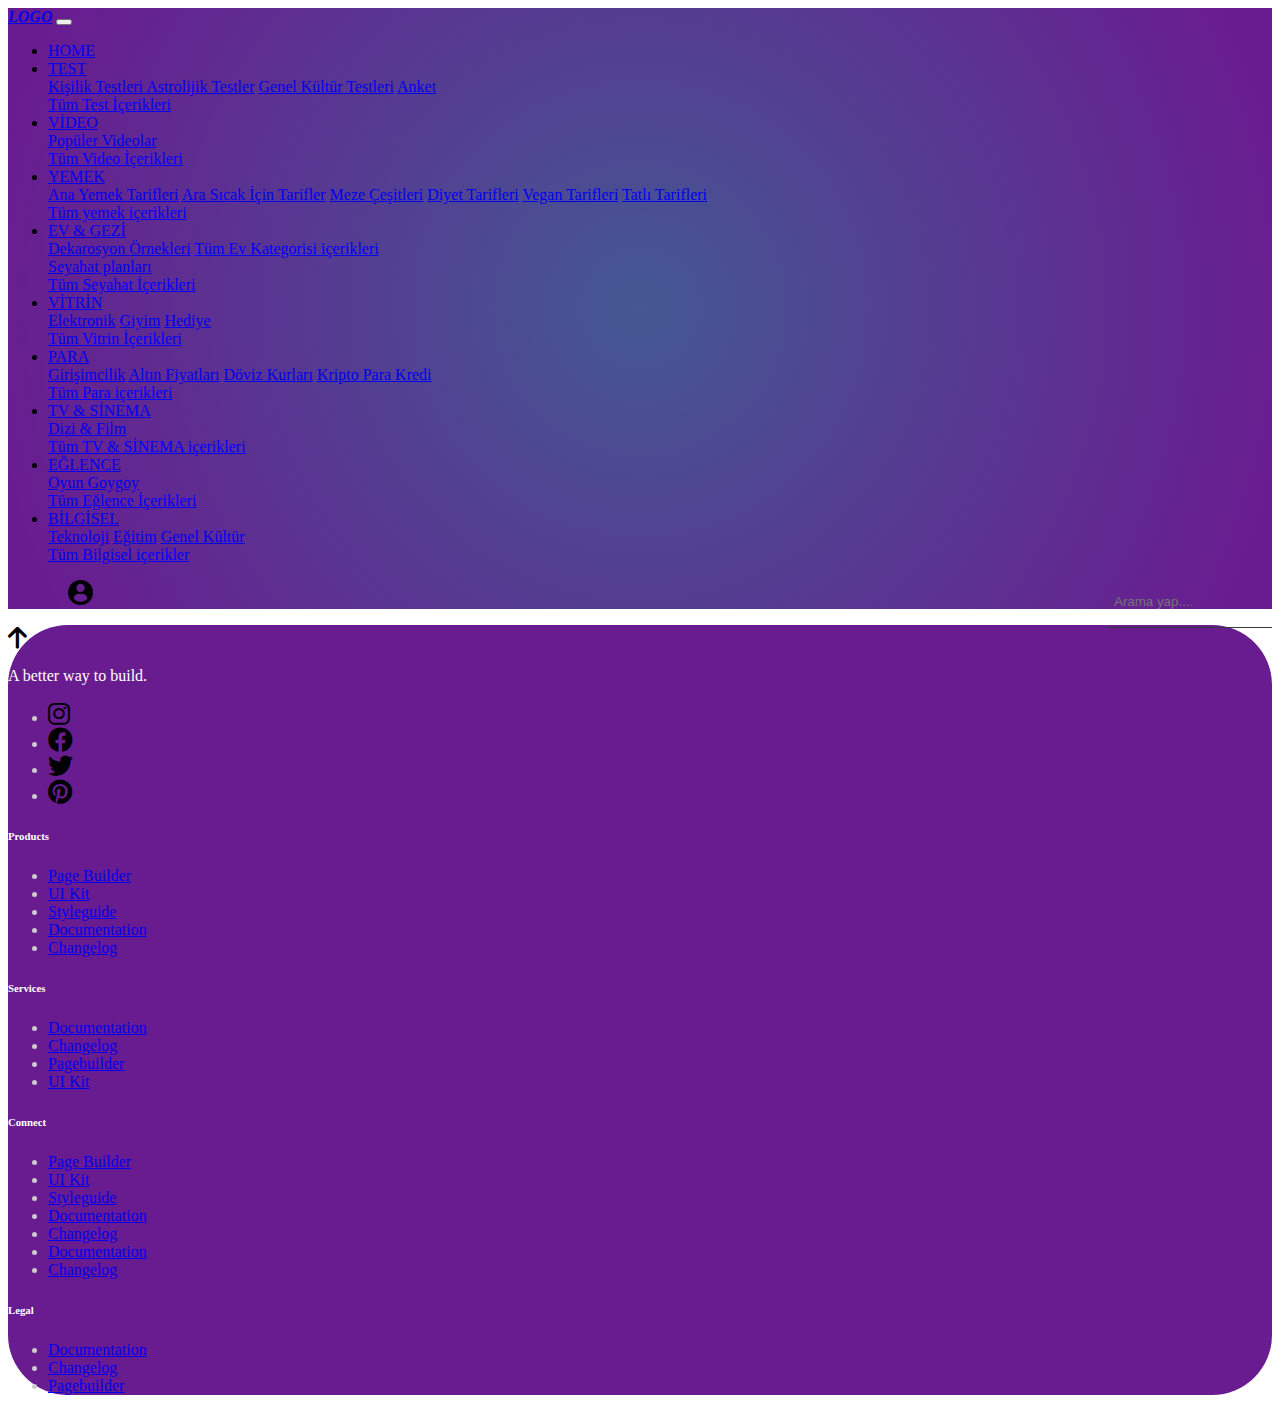
<file: Yemek-sayfası/Ana-yemek-tarifleri.html>
<!doctype html>
<html lang="en">
  <head>
    <!-- Required meta tags -->
    <meta charset="utf-8">
    <meta name="viewport" content="width=device-width, initial-scale=1, shrink-to-fit=no">

    <!-- Bootstrap CSS -->
    <link rel="stylesheet" href="https://cdn.jsdelivr.net/npm/bootstrap@4.5.3/dist/css/bootstrap.min.css" integrity="sha384-TX8t27EcRE3e/ihU7zmQxVncDAy5uIKz4rEkgIXeMed4M0jlfIDPvg6uqKI2xXr2" crossorigin="anonymous">
    <link rel="stylesheet" href="../CSS/style.css">
    <link rel="stylesheet" href="../CSS/fontawesome-free-6.1.1-web kopyası/css/all.min.css">
    <link rel="shortcut icon" href="../image/icons8-lightning-bolt-16.png" type="image/x-icon">
    <title>Bootstrap Alıştırma | Anket</title>
  </head>
  <body>


<!------------------------Navbar START------------------------->

    <nav  class="navbar navbar-expand-lg sticky-top navbar-light
    " >
    
      <a style="font-style: italic; font-weight: bold; font-family: 'Times New Roman', Times, serif; " class="navbar-brand ml-5" href="#">LOGO</a>
      <!--
      <img style="width: 170px; height:80px;" src="image/Yeni_Proje-removebg-preview.png"  alt="">
      -->
      <button class="navbar-toggler" type="button" data-toggle="collapse" data-target="#navbarSupportedContent" aria-controls="navbarSupportedContent" aria-expanded="false" aria-label="Toggle navigation">
        <span class="navbar-toggler-icon"></span>
      </button>
    
      <div  class="collapse navbar-collapse" id="navbarSupportedContent">
        <ul class="navbar-nav ml-5">
          <li class="nav-item active ">
              <a   class="nav-link text-white" href="../index.html" id=" linav" role="button" aria-haspopup="true" aria-expanded="false">
                  HOME
                </a>
                      </li>
          <li class="nav-item nav-item active dropdown">
              <a class="nav-link dropdown-toggle text-white" href="#" id="navbarDropdown" role="button" data-toggle="dropdown" aria-haspopup="true" aria-expanded="false">
                  TEST
                </a>
                <div class="dropdown-menu" aria-labelledby="navbarDropdown">
                  <a class="dropdown-item" href="kisilik-test.html">Kişilik Testleri </a>
                  <a class="dropdown-item" href="Astroloji-test.html">Astrolijik Testler</a>
                  <a class="dropdown-item" href="kültür-test.html">Genel Kültür Testleri</a>
                  <a class="dropdown-item" href="test-anket.html">Anket</a>
                  <div class="dropdown-divider"></div>
                  <a style="color: blue;" class="dropdown-item" href="TEST.html">Tüm Test İçerikleri</a>
                </div>            </li>
          <li class="nav-item dropdown nav-item active">
            <a class="nav-link dropdown-toggle text-white" href="#" id="navbarDropdown" role="button" data-toggle="dropdown" aria-haspopup="true" aria-expanded="false">
              VİDEO
            </a>
            <div class="dropdown-menu" aria-labelledby="navbarDropdown">
              <a class="dropdown-item" href="#">Popüler Videolar</a>
              <div class="dropdown-divider"></div>
              <a style="color: blue;" class="dropdown-item" href="#">Tüm Video İçerikleri</a>
            </div>
          </li>
          <li class="nav-item dropdown nav-item active">
              <a class="nav-link dropdown-toggle text-white" href="#" id="navbarDropdown" role="button" data-toggle="dropdown" aria-haspopup="true" aria-expanded="false">
                YEMEK
              </a>
              <div class="dropdown-menu" aria-labelledby="navbarDropdown">
                <a class="dropdown-item" href="Ana-yemek-tarifleri.html">Ana Yemek Tarifleri</a>
                <a class="dropdown-item" href="#">Ara Sıcak İçin Tarifler</a>
                <a class="dropdown-item" href="#">Meze Çeşitleri</a>
                <a class="dropdown-item" href="#">Diyet Tarifleri</a>
                <a class="dropdown-item" href="#">Vegan Tarifleri</a>
                <a class="dropdown-item" href="#">Tatlı Tarifleri</a>
                <div class="dropdown-divider"></div>
                <a style="color: blue;" class="dropdown-item" href="#">Tüm yemek içerikleri</a>
              </div>
            </li><li class="nav-item dropdown nav-item active">
              <a class="nav-link dropdown-toggle text-white" href="#" id="navbarDropdown" role="button" data-toggle="dropdown" aria-haspopup="true" aria-expanded="false">
                EV & GEZİ
              </a>
              <div class="dropdown-menu" aria-labelledby="navbarDropdown">
                <a  class="dropdown-item" href="#">Dekarosyon Örnekleri</a>
                <a style="color: blue ;" class="dropdown-item" href="#">Tüm Ev Kategorisi içerikleri</a>
                <div class="dropdown-divider"></div>
                <a class="dropdown-item" href="#">Seyahat planları</a>
                <div class="dropdown-divider"></div>
                <a style="color: blue ;" class="dropdown-item" href="#">Tüm Seyahat İçerikleri</a>
              </div>
            </li><li class="nav-item dropdown nav-item active">
              <a class="nav-link dropdown-toggle text-white" href="#" id="navbarDropdown" role="button" data-toggle="dropdown" aria-haspopup="true" aria-expanded="false">
                VİTRİN
              </a>
              <div class="dropdown-menu" aria-labelledby="navbarDropdown">
                <a class="dropdown-item" href="#">Elektronik</a>
                <a class="dropdown-item" href="#">Giyim</a>
                <a class="dropdown-item" href="#">Hediye</a>
                <div class="dropdown-divider"></div>
                <a style="color: blue;" class="dropdown-item" href="#">Tüm Vitrin İçerikleri</a>
              </div>
            </li>
            <li class="nav-item dropdown nav-item active">
              <a class="nav-link dropdown-toggle text-white" href="#" id="navbarDropdown" role="button" data-toggle="dropdown" aria-haspopup="true" aria-expanded="false">
                PARA
              </a>
              <div class="dropdown-menu" aria-labelledby="navbarDropdown">
                <a class="dropdown-item" href="#">Girişimcilik</a>
                <a class="dropdown-item" href="#">Altın Fiyatları</a>
                <a class="dropdown-item" href="#">Döviz Kurları</a>
                <a class="dropdown-item" href="#">Kripto Para </a>
                <a class="dropdown-item" href="#">Kredi</a>
                <div class="dropdown-divider"></div>
                <a style="color: blue;" class="dropdown-item" href="#">Tüm Para içerikleri</a>
              </div>
            </li>
            <li class="nav-item dropdown nav-item active">
              <a class="nav-link dropdown-toggle text-white" href="#" id="navbarDropdown" role="button" data-toggle="dropdown" aria-haspopup="true" aria-expanded="false">
                TV & SİNEMA
              </a>
              <div class="dropdown-menu" aria-labelledby="navbarDropdown">
                <a class="dropdown-item" href="#">Dizi & Film</a>
                <div class="dropdown-divider"></div>
                <a style="color: blue;" class="dropdown-item" href="#">Tüm TV & SİNEMA içerikleri</a>
              </div>
            </li>
            <li class="nav-item dropdown nav-item active">
              <a class="nav-link dropdown-toggle text-white" href="#" id="navbarDropdown" role="button" data-toggle="dropdown" aria-haspopup="true" aria-expanded="false">
                EĞLENCE
              </a>
              <div class="dropdown-menu" aria-labelledby="navbarDropdown">
                <a class="dropdown-item" href="#">Oyun </a>
                <a class="dropdown-item" href="#">Goygoy</a>
                <div class="dropdown-divider"></div>
                <a style="color: blue;" class="dropdown-item" href="#">Tüm Eğlence İçerikleri</a>
              </div>
            </li>
            <li class="nav-item dropdown nav-item active">
              <a class="nav-link dropdown-toggle text-light" href="#" id="navbarDropdown" role="button" data-toggle="dropdown" aria-haspopup="true" aria-expanded="false">
                BİLGİSEL
              </a>
              <div class="dropdown-menu" aria-labelledby="navbarDropdown">
                <a class="dropdown-item" href="#">Teknoloji</a>
                <a class="dropdown-item" href="#">Eğitim</a>
                <a class="dropdown-item" href="#">Genel Kültür</a>
                <div class="dropdown-divider"></div>
                <a style="color: blue;" class="dropdown-item" href="#">Tüm Bilgisel içerikler</a>
              </div>
            </li>

        </ul>
        
        <div class="search"> 
          <input class="isearch text-light" placeholder="Arama yap....">            
      </div>
      
      <ul>
        <li class="menu">
          <a href="#" >
            <img id="icon" src="../image/profile-user.png">
          </a>
            <div class="acilir-menu">
              <a style="font-weight: bold; font-size: 20px ; text-decoration: none; text-align: center;" href="profil.html">Profilim</a>
              <a style="font-size: 15px ; text-decoration: none; text-align: center;" href="#">Kaydettiklerim</a>
              <a style="font-size: 15px ; text-decoration: none; text-align: center;" href="#">Gizlilik ve Güvenlik</a>
              <a style="font-size: 15px ; text-decoration: none; text-align: center;" href="#">Yardım(?)</a>
              <a style="font-size: 15px ; text-decoration: none; text-align: center;" href="#">Ayarlar</a>
              <a style="font-size: 15px ; text-decoration: none; text-align: center; color: red; border-bottom: 1px double #000000;
              " href="#">Çıkış</a>
            </div>
      
      </ul>
      
      
        </div>
    </nav>

    <!------------------------Navbar END------------------------->











     <!--FOOTER START-->

     <footer id="footerr" >
        <div class="container footercont ">
          <div class="row  ">
            <div class="col-12 col-md-4 col-lg-3 mt-5">
      
              <!-- Brand -->
              <a href="#top" class="text-decoration-none">
                <i  class="fa-solid fa-arrow-up fotticon"></i>
              </a>
      
              <!-- Text -->
              <p class="text-gray-700 mb-2">
                A better way to build.
              </p>
      
              <!-- Social -->
              <ul class="list-unstyled list-inline list-social mb-6 mb-md-0">
                <li class="list-inline-item list-social-item me-3">
                  <a href="#!" class="text-decoration-none">
                    <i  class="fa-brands fa-instagram fotticon"></i>
                  </a>
                </li>
                <li class="list-inline-item list-social-item me-3">
                  <a href="#!" class="text-decoration-none">
                    <i  class="fa-brands fa-facebook fotticon"></i>
                  </a>
                </li>
                <li class="list-inline-item list-social-item me-3">
                  <a href="#!" class="text-decoration-none">
                    <i  class="fa-brands fa-twitter fotticon"></i>
                  </a>
                </li>
                <li class="list-inline-item list-social-item">
                  <a href="#!" class="text-decoration-none">
                    <i class="fa-brands fa-pinterest fotticon"></i>
                  </a>
                </li>
              </ul>
      
            </div>
            <div class="col-6 col-md-4 col-lg-2 mt-5">
      
              <!-- Heading -->
              <h6 class="fw-bold text-uppercase text-gray-700">
                Products
              </h6>
      
              <!-- List -->
              <ul class="list-unstyled text-muted mb-6 mb-md-8 mb-lg-0">
                <li class="mb-3">
                  <a href="#!" class="text-reset">
                    Page Builder
                  </a>
                </li>
                <li class="mb-3">
                  <a href="#!" class="text-reset">
                    UI Kit
                  </a>
                </li>
                <li class="mb-3">
                  <a href="#!" class="text-reset">
                    Styleguide
                  </a>
                </li>
                <li class="mb-3">
                  <a href="#!" class="text-reset">
                    Documentation
                  </a>
                </li>
                <li>
                  <a href="#!" class="text-reset">
                    Changelog
                  </a>
                </li>
              </ul>
      
            </div>
            <div class="col-6 col-md-4 col-lg-2 mt-5">
      
              <!-- Heading -->
              <h6 class="fw-bold text-uppercase text-gray-700">
                Services
              </h6>
      
              <!-- List -->
              <ul class="list-unstyled text-muted mb-6 mb-md-8 mb-lg-0">
                <li class="mb-3">
                  <a href="#!" class="text-reset">
                    Documentation
                  </a>
                </li>
                <li class="mb-3">
                  <a href="#!" class="text-reset">
                    Changelog
                  </a>
                </li>
                <li class="mb-3">
                  <a href="#!" class="text-reset">
                    Pagebuilder
                  </a>
                </li>
                <li>
                  <a href="#!" class="text-reset">
                    UI Kit
                  </a>
                </li>
              </ul>
      
            </div>
            <div class="col-6 col-md-4 offset-md-4 col-lg-2 offset-lg-0 mt-5">
      
              <!-- Heading -->
              <h6 class="fw-bold text-uppercase text-gray-700">
                Connect
              </h6>
      
              <!-- List -->
              <ul class="list-unstyled text-muted mb-0">
                <li class="mb-3">
                  <a href="#!" class="text-reset">
                    Page Builder
                  </a>
                </li>
                <li class="mb-3">
                  <a href="#!" class="text-reset">
                    UI Kit
                  </a>
                </li>
                <li class="mb-3">
                  <a href="#!" class="text-reset">
                    Styleguide
                  </a>
                </li>
                <li class="mb-3">
                  <a href="#!" class="text-reset">
                    Documentation
                  </a>
                </li>
                <li class="mb-3">
                  <a href="#!" class="text-reset">
                    Changelog
                  </a>
                </li>
                <li class="mb-3">
                  <a href="#!" class="text-reset">
                    Documentation
                  </a>
                </li>
                <li class="mb-5">
                  <a href="#!" class="text-reset  ">
                    Changelog
                  </a>
                </li>
              </ul>
      
            </div>
            <div class="col-6 col-md-4 col-lg-2 mt-5">
      
              <!-- Heading -->
              <h6 class="fw-bold text-uppercase text-gray-700">
                Legal
              </h6>
      
              <!-- List -->
              <ul class="list-unstyled text-muted mb-0">
                <li class="mb-3">
                  <a href="#!" class="text-reset">
                    Documentation
                  </a>
                </li>
                <li class="mb-3">
                  <a href="#!" class="text-reset">
                    Changelog
                  </a>
                </li>
                <li>
                  <a href="#!" class="text-reset">
                    Pagebuilder
                  </a>
                </li>
              </ul>
      
            </div>
          </div> <!-- / .row -->
        </div>
      </footer>

      <!-------------------------FOOTERR END----------------------------------->

    <!-- Optional JavaScript; choose one of the two! -->

    <!-- Option 1: jQuery and Bootstrap Bundle (includes Popper) -->
    <script src="https://code.jquery.com/jquery-3.5.1.slim.min.js" integrity="sha384-DfXdz2htPH0lsSSs5nCTpuj/zy4C+OGpamoFVy38MVBnE+IbbVYUew+OrCXaRkfj" crossorigin="anonymous"></script>
    <script src="https://cdn.jsdelivr.net/npm/bootstrap@4.5.3/dist/js/bootstrap.bundle.min.js" integrity="sha384-ho+j7jyWK8fNQe+A12Hb8AhRq26LrZ/JpcUGGOn+Y7RsweNrtN/tE3MoK7ZeZDyx" crossorigin="anonymous"></script>

    <!-- Option 2: jQuery, Popper.js, and Bootstrap JS
    <script src="https://code.jquery.com/jquery-3.5.1.slim.min.js" integrity="sha384-DfXdz2htPH0lsSSs5nCTpuj/zy4C+OGpamoFVy38MVBnE+IbbVYUew+OrCXaRkfj" crossorigin="anonymous"></script>
    <script src="https://cdn.jsdelivr.net/npm/popper.js@1.16.1/dist/umd/popper.min.js" integrity="sha384-9/reFTGAW83EW2RDu2S0VKaIzap3H66lZH81PoYlFhbGU+6BZp6G7niu735Sk7lN" crossorigin="anonymous"></script>
    <script src="https://cdn.jsdelivr.net/npm/bootstrap@4.5.3/dist/js/bootstrap.min.js" integrity="sha384-w1Q4orYjBQndcko6MimVbzY0tgp4pWB4lZ7lr30WKz0vr/aWKhXdBNmNb5D92v7s" crossorigin="anonymous"></script>
    -->
  </body>
</html>
</file>
<file: CSS/style.css>
nav{
    background-color: rgb(90, 90, 90);
}


.navbar{
   
    background: radial-gradient(circle, rgba(68,88,147,1) 0%, rgba(105,28,144,1) 94%);
}

.navbarsearch{
    margin-left: 25%;
}
#icon{
    height: 25px;
    width: 25px;
    margin-left: 20px;
}
.menu{
    list-style-type:none;
}
.acilir-menu {
    display: none;
    position: absolute;
    background-color: rgb(255, 255, 255);
    min-width: 135px;
    border-right: 1px double #ffffff;
    border-left: 1px double #000000;    
}

.acilir-menu a {
    display: block;
    text-align: left;
    color: black;
    
}

.acilir-menu a:hover {
    background-color: #691c90;
    color: rgb(218, 218, 218);
}

.menu:hover .acilir-menu {
    display: block;
}

.search{
    display: inline-block;
    float: right;
    margin-left: 20px;

}
.isearch{
    width: 150px;
    outline: none;
    background: transparent;
    border: 0;
    border-bottom: 1px solid rgb(57, 57, 57);
    padding: 8px 8px 18px;
    margin-top: 6px;
    transition-duration: 0.6s;
    transition-property: width,color;
}
.isearch:focus{
    width: 160px;
    border-bottom: 3px solid hsl(0, 0%, 0%);
}
#imgsearch{
    height: 25px;
    width: 25px;
}

#solbar{
    background-color: white;
}



#divyataycards{
    margin-right: 120px;
}

#r-and-y{
    width:400px; 
    height: 300px; 
    
}
#divimage1{
    border-radius: 100%; 
    display: inline-block;
    overflow: hidden; 
    margin-left: 80px;
}

/*--------- Mause üzerine geldiğinde yakınlaştır ve 50 px sola hareket ettir START  -----------------*/
.hareket {
    transform: scale(1);
    transition: all 1.3s;
    position: relative;
    left: 0px;
    opacity: 1;
}
.hareket:hover{
    left: 50px;
    transform: scale(1.1);
    opacity: 1;
}

#telefon{
    width: 450px; height:550px; display: block;  margin: auto;
}



/*--------- END -----------------*/

#yataycardsdiv{
    background: linear-gradient(#fff,#691c90);
}


.ytycards{
    margin: 5px;
}
.div1{
    background:#e8e8e8;
      width:270px;
      height: 290px;
      display:inline-block;
      border-radius:50px;
      color:#858585;
      margin: 20px 5px 50px 10px;
      padding: 15px;
}
.div1:hover{
      background: radial-gradient(circle, rgba(63,94,251,1) 0%, rgba(218,70,252,1) 100%);
      color:#dddddd;
}
.div1:hover i{
    color:rgb(255, 255, 255);
}
.markalar{
    margin: px;
    font-family: Georgia, serif;
font-size: 22px;
letter-spacing: 0.2px;
word-spacing: 6px;
color: #000000;
font-weight: 500;
text-decoration: none;
font-style: italic;
font-variant: small-caps;
text-transform: capitalize;
border-radius: 50px;
}
.markapic{
   
    border-radius: 20%; 
    display: inline-block;
    overflow: hidden;   
}
.fotticon{
    color: black;
}
#footerr{
    background-color: white;
    color: white;
    
}
.footercont{
    background-color: #691c90;
    border-radius: 60px;
    margin-bottom: 25px;
}
#footerr li{
    color: rgb(204, 204, 204);
}

footer i {
    font-size: 25px;
}


/* TEST SAYFASI START  */

.height-500{
    height: 500px;
}
/* TEST SAYFASI END  */
</file>
